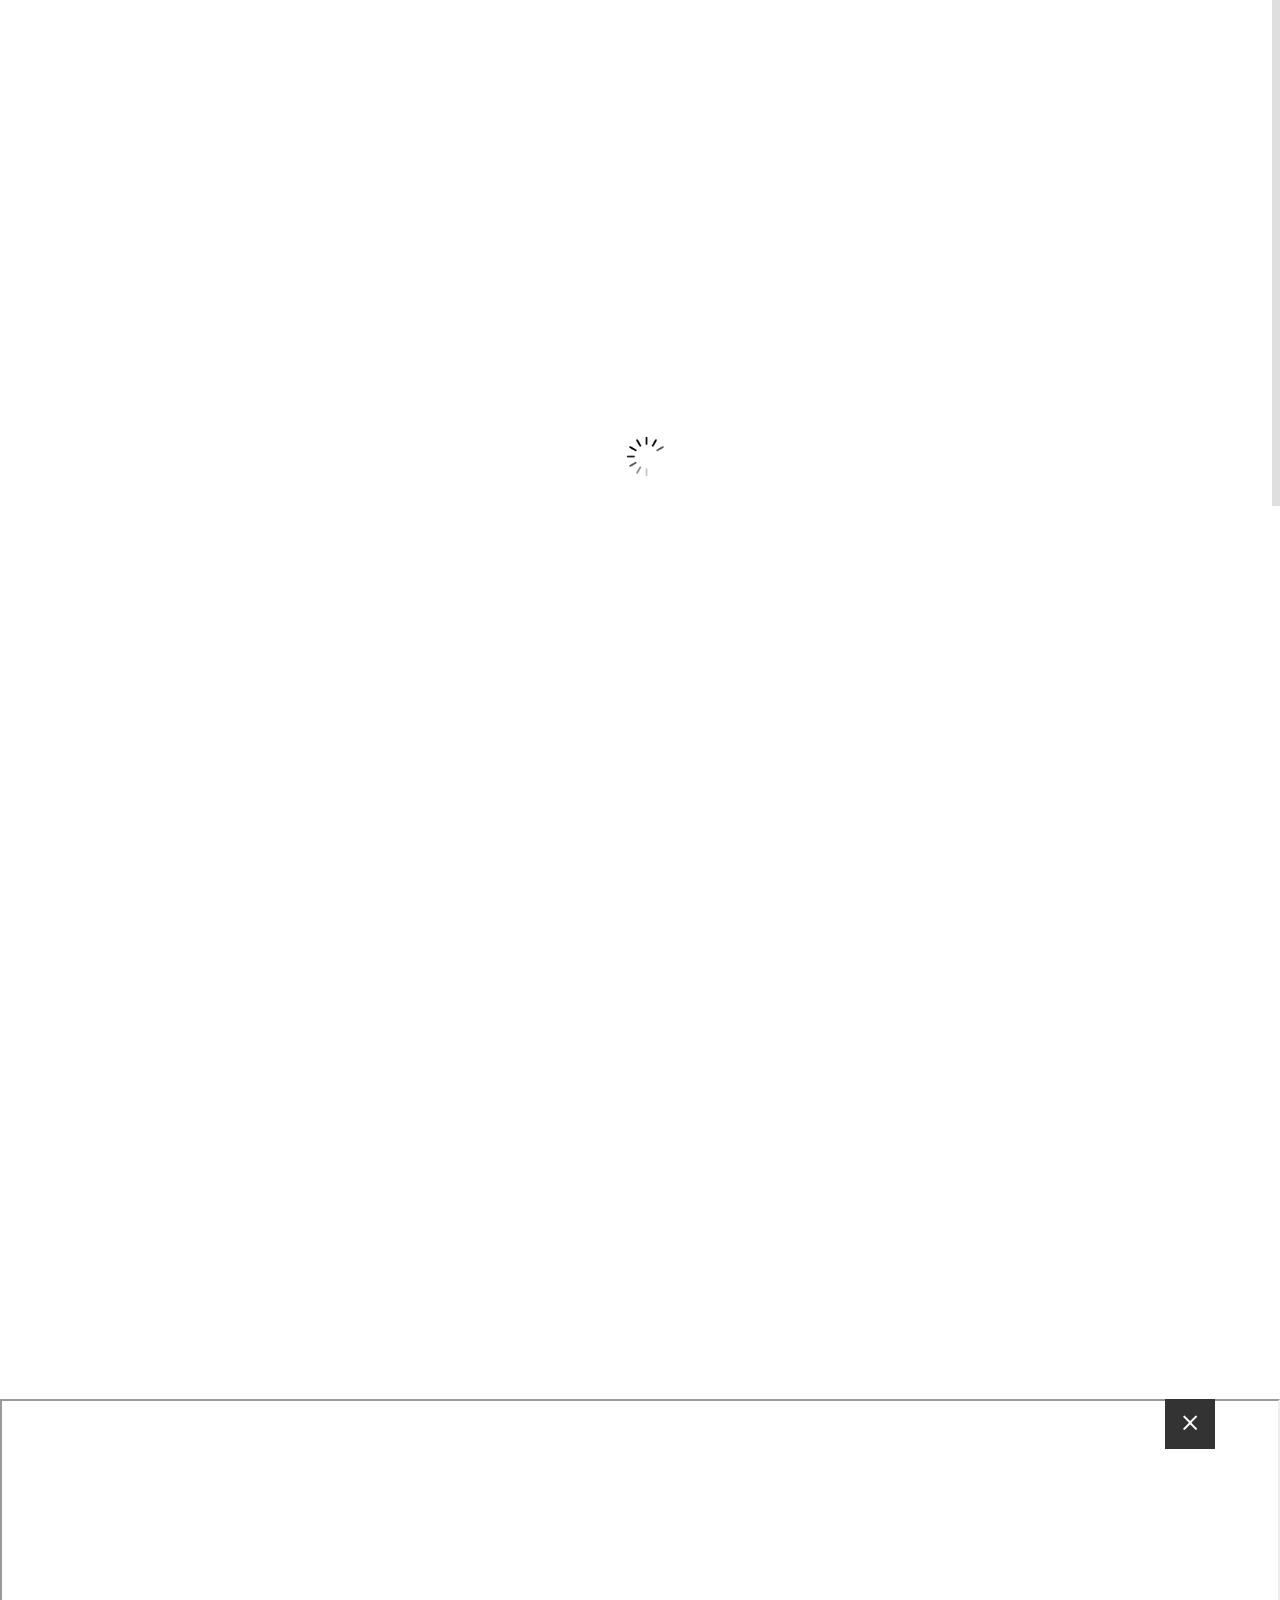
<file: fidelity company.html>
<!DOCTYPE html>
<html lang="en">
	<head>
		<meta charset="utf-8">
		<title>Portfolio | Lamberti Emanuel Adrian</title>
		<meta name="viewport" content="width=device-width, initial-scale=1.0">
		<meta name="description" content="">
		<meta name="author" content="">
		<link rel="shortcut icon" href="images/favicon-16x16.png">
		
		<!-- CSS -->
		<link href="css/bootstrap.min.css" rel="stylesheet" type="text/css" />
		<link href="css/flexslider.css" rel="stylesheet" type="text/css" />
		<link href="css/prettyPhoto.css" rel="stylesheet" type="text/css" />
		<link href="css/animate.css" rel="stylesheet" type="text/css" media="all" />
		<link href="css/owl.carousel.css" rel="stylesheet">
		<link href="css/style.css" rel="stylesheet" type="text/css" />
		
		<!-- FONTS -->
		<link href='http://fonts.googleapis.com/css?family=Roboto:400,100,100italic,300,300italic,400italic,500italic,700,500,700italic,900,900italic' rel='stylesheet' type='text/css'>
		<link rel="stylesheet" href="https://cdnjs.cloudflare.com/ajax/libs/font-awesome/4.7.0/css/font-awesome.min.css">	
		
		<!-- SCRIPTS -->
		<!--[if IE]><script src="http://html5shiv.googlecode.com/svn/trunk/html5.js"></script><![endif]-->
		<!--[if IE]><html class="ie" lang="en"> <![endif]-->
		<script src="js/jquery.min.js" type="text/javascript"></script>
		<script src="js/bootstrap.min.js" type="text/javascript"></script>
		<script src="js/jquery.prettyPhoto.js" type="text/javascript"></script>
		<script src="js/jquery.nicescroll.min.js" type="text/javascript"></script>
		<script src="js/superfish.min.js" type="text/javascript"></script>
		<script src="js/jquery.flexslider-min.js" type="text/javascript"></script>
		<script src="js/owl.carousel.js" type="text/javascript"></script>
		<script src="js/animate.js" type="text/javascript"></script>
		<script src="js/jquery.BlackAndWhite.js"></script>
		<script src="js/myscript.js" type="text/javascript"></script>
		<script>
			
			//PrettyPhoto
			jQuery(document).ready(function() {
				$("a[rel^='prettyPhoto']").prettyPhoto();
			});
			
			//BlackAndWhite
			$(window).load(function(){
				$('.client_img').BlackAndWhite({
					hoverEffect : true, // default true
					// set the path to BnWWorker.js for a superfast implementation
					webworkerPath : false,
					// for the images with a fluid width and height 
					responsive:true,
					// to invert the hover effect
					invertHoverEffect: false,
					// this option works only on the modern browsers ( on IE lower than 9 it remains always 1)
					intensity:1,
					speed: { //this property could also be just speed: value for both fadeIn and fadeOut
						fadeIn: 300, // 200ms for fadeIn animations
						fadeOut: 300 // 800ms for fadeOut animations
					},
					onImageReady:function(img) {
						// this callback gets executed anytime an image is converted
					}
				});
			});
		</script>
	</head>
<body>

<!-- PRELOADER -->
<img id="preloader" src="images/1488.gif" alt="" />
<!-- //PRELOADER -->
<div class="preloader_hide">

	<!-- PAGE -->
	<div id="page" class="single_page">
	
		<!-- HEADER -->
		<header>
			<!-- MENU BLOCK -->
			<div class="menu_block">
				<!-- CONTAINER -->
				<div class="container clearfix">
					<!-- LOGO -->
					<div class="logo pull-left">
						<a href="index.html" ><img src="/images/logo_personal.png" alt="logo personal EL"></a>
					</div><!-- //LOGO -->
					<!-- SEARCH FORM -->
					<div id="search-form" class="pull-right">
						<form method="get" action="#">
							<input type="text" name="Buscar" value="Buscar" onFocus="if (this.value == 'Search') this.value = '';" onBlur="if (this.value == '') this.value = 'Search';" />
						</form>
					</div><!-- SEARCH FORM -->
					<!-- MENU -->
					<div class="pull-right">
						<nav class="navmenu center">
							<ul>
								<li class="first active scroll_btn"><a href="/index.html" >Inicio</a></li>
								<li class="scroll_btn"><a href="/index.html#about" >Sobre mí</a></li>
								<li class="scroll_btn"><a href="/index.html#projects" >Proyectos</a></li>
								<li class="scroll_btn last"><a href="#contacts" >Contactos</a></li>
							</ul>
						</nav>
					</div><!-- //MENU -->
				</div><!-- //MENU BLOCK -->
			</div><!-- //CONTAINER -->
		</header><!-- //HEADER -->
		
		
		<!-- BREADCRUMBS -->
		<!-- <section class="breadcrumbs_block clearfix parallax">
			<div class="container center">
				<h2><b>The</b> Portfolio Single</h2>
				<p>Publication of the latest news, articles, and free apps.</p>
			</div>
		</section>--><!-- //BREADCRUMBS -->
		
		
		<!-- PORTFOLIO -->
		<section id="portfolio">			
			<!-- CONTAINER -->
			<div class="container">				
				<!-- ROW -->
				<div class="row">					
					<!-- SIDEBAR -->
					<div class="sidebar col-lg-4 col-md-4 pull-right padbot50">
						<!-- TEXT WIDGET -->
						<div class="sidepanel widget_text">
							<div class="single_portfolio_post_title">Fidelity</div>
							<p>Se trata de una página web para una compañía ficticia.</p>
							<p>Se buscó una paleta de colores que exprese la seriedad y el profesionalismo que logró la compamía en su trayecto.</p>
							<p>La página cuenta con un servicio de mensajería, una sección que muestra a los profesionales del mismo, y un extenso portfolio con los principales proyectos realizados.</p>
							<p>El sitio web fue elaborado con amplios conocimientos en el Desarrollo Web, tales como HTML, CSS, Bootstrap, y JavaScript.</p>
						</div><!-- //TEXT WIDGET -->
						
						<div class="pagina-web">
							<a href="https://fidelity-company.vercel.app">
								<p style="text-decoration: underline;">Ver web completa</p>
							</a>
						</div>

						<hr>
						
						<!-- INFO WIDGET -->
						<!--<div class="sidepanel widget_info">
							<ul class="work_info">
								<li>Location: <a href="javascript:void(0);" >Photo Studio,</a> <a href="javascript:void(0);" >New York</a></li>
								<li>Model: <a href="javascript:void(0);" >Anna Smith</a></li>
								<li>Style: <a href="javascript:void(0);" >Fashion Style</a></li>
							</ul>
							
							<ul class="shared">
								<li><a href="javascript:void(0);" ><i class="fa fa-twitter"></i></a></li>
								<li><a href="javascript:void(0);" ><i class="fa fa-facebook"></i></a></li>
								<li><a href="javascript:void(0);" ><i class="fa fa-google-plus"></i></a></li>
								<li><a href="javascript:void(0);" ><i class="fa fa-pinterest-square"></i></a></li>
							</ul>
						</div>--><!-- //INFO WIDGET -->
					</div><!-- //SIDEBAR -->
					
					
					<!-- PORTFOLIO BLOCK -->
					<div class="portfolio_block col-lg-8 col-md-8 pull-left padbot50">						
						<!-- SINGLE PORTFOLIO POST -->
						<div class="single_portfolio_post clearfix" data-animated="fadeInUp">							
							<!-- PORTFOLIO SLIDER -->
							<div class="flexslider portfolio_single_slider">
								<ul class="slides">
									<li><img src="images/portfolio/fidelity 01.png" alt="" /></li>
									<li><img src="images/portfolio/fidelity 02.png" alt="" /></li>
									<li><img src="images/portfolio/fidelity 03.png" alt="" /></li>
									<li><img src="images/portfolio/fidelity 04.png" alt="" /></li>
								</ul>
							</div><!-- //PORTFOLIO SLIDER -->
						</div><!-- //SINGLE PORTFOLIO POST -->
					</div><!-- //PORTFOLIO BLOCK -->
				</div><!-- //ROW -->
			</div><!-- //CONTAINER -->
			
			
			<!-- CONTAINER -->
			<div class="container">
				<h2><b>Proyectos</b> destacados</h2>
			</div><!-- //CONTAINER -->			
			<div class="projects-wrapper" data-appear-top-offset="-200" data-animated="fadeInUp">
				<!-- PROJECTS SLIDER -->
				<div class="owl-demo owl-carousel projects_slider">
					
					<!-- work1 -->
					<div class="item">
						<div class="work_item">
							<div class="work_img">
								<img src="/images/works/la-casa-del-sabor.png" alt="La casa del sabor" />
								<a class="zoom" href="https://la-casa-del-sabor.vercel.app" rel="prettyPhoto[portfolio1]" ></a>
							</div>
							<div class="work_description">
								<div class="work_descr_cont">
									<a href="la casa del sabor.html" >La casa del Sabor</a>
									<span>2023</span>
								</div>
							</div>
						</div>
					</div><!-- //work1 -->
					
					<!-- work2 -->
					<div class="item">
						<div class="work_item">
							<div class="work_img">
								<img src="images/works/business-technology.png" alt="business-technology" />
								<a class="zoom" href="https://business-tecnology.vercel.app" rel="prettyPhoto[portfolio1]" ></a>
							</div>
							<div class="work_description">
								<div class="work_descr_cont">
									<a href="business.html" >Business Technology</a>
									<span>2023</span>
								</div>
							</div>
						</div>
					</div><!-- //work2 -->
					
					<!-- work3 -->
					<div class="item">
						<div class="work_item">
							<div class="work_img">
								<img src="images/works/turismo.png" alt="Turismo al día" />
								<a class="zoom" href="https://turismo-al-dia.vercel.app" rel="prettyPhoto[portfolio1]" ></a>
							</div>
							<div class="work_description">
								<div class="work_descr_cont">
									<a href="turismo al dia.html" >Turismo al día</a>
									<span>2023</span>
								</div>
							</div>
						</div>
					</div><!-- //work3 -->
					
					<!-- work4 -->
					<div class="item">
						<div class="work_item">
							<div class="work_img">
								<img src="images/works/fidelity.png" alt="Fidelity Company" />
								<a class="zoom" href="https://fidelity-company.vercel.app" rel="prettyPhoto[portfolio1]" ></a>
							</div>
							<div class="work_description">
								<div class="work_descr_cont">
									<a href="fidelity company.html" >Fidelity Company</a>
									<span>2023</span>
								</div>
							</div>
						</div>
					</div><!-- //work4 -->
					
					<!-- work5 -->
					<div class="item">
						<div class="work_item">
							<div class="work_img">
								<img src="images/works/mega-rocket-web.png" alt="Mega-Rocket-Web" />
								<a class="zoom" href="https://mega-rocket-gym-front.vercel.app/auth/home" rel="prettyPhoto[portfolio1]" ></a>
							</div>
							<div class="work_description">
								<div class="work_descr_cont">
									<a href="mega gym rocket.html" >Mega Rocket Gym</a>
									<span>2023</span>
								</div>
							</div>
						</div>
					</div><!-- //work5 -->
					
					<!-- work6 -->
					<div class="item">
						<div class="work_item">
							<div class="work_img">
								<img src="images/works/Web futurista.png" alt="Web estilo futurista" />
								<a class="zoom" href="https://www.figma.com/design/rRggoHeD2FGmxL9beQ2J8G/Barra-de-navegación-animada-1?node-id=173-69&t=oskV217dy6uR5xIz-0" rel="prettyPhoto[portfolio1]" ></a>
							</div>
							<div class="work_description">
								<div class="work_descr_cont">
									<a href="web futurista.html" >Web estilo futurista/retro</a>
									<span>2025</span>
								</div>
							</div>
						</div>
					</div><!-- //work6 -->
					
					<!-- work7 -->
					<div class="item">
						<div class="work_item">
							<div class="work_img">
								<img src="images/works/Modern Web.png" alt="Web moderna" />
								<a class="zoom" href="https://www.figma.com/design/rRggoHeD2FGmxL9beQ2J8G/Barra-de-navegación-animada-1?node-id=273-220&t=oskV217dy6uR5xIz-0" rel="prettyPhoto[portfolio1]" ></a>
							</div>
							<div class="work_description">
								<div class="work_descr_cont">
									<a href="modern.html" >Web Moderna</a>
									<span>2025</span>
								</div>
							</div>
						</div>
					</div><!-- //work7 -->

					<!-- work8 -->
					<div class="item">
						<div class="work_item">
							<div class="work_img">
								<img src="images/works/task-org.png" alt="Production Deployment" />
								<a class="zoom" href="https://arg-prog-react-task-front.vercel.app/" rel="prettyPhoto[portfolio1]" ></a>
							</div>
							<div class="work_description">
								<div class="work_descr_cont">
									<a href="task-org.html" >Task.org</a>
									<span>2024</span>
								</div>
							</div>
						</div>
					</div><!-- //work8 -->
					
				</div><!-- //PROJECTS SLIDER -->
			</div>
		</section><!-- //PORTFOLIO -->
	</div><!-- //PAGE -->

	
	<!-- CONTACTS -->
	<section id="contacts">
	</section><!-- //CONTACTS -->
	
	<!-- FOOTER -->
	<footer>	
		<!-- CONTAINER -->
		<div class="container">
			<!-- ROW -->
				<div class="col-lg-6 col-md-6 col-sm-6 padbot30 foot_about_block">
					<h4><b>Sobre</b> mí</h4>
					<p>Soy un diseñador gráfico con más de 10 años de experiencia, apasionado por transformar ideas en soluciones visuales efectivas.</p>
					<p>Con los años, me fui interesando en el Desarrollo Web, la Ilustración Digital, y el Diseño Multimedia.</p>
					<!--<ul class="social">
						<li><a href="javascript:void(0);" ><i class="fa fa-twitter"></i></a></li>
						<li><a href="javascript:void(0);" ><i class="fa fa-facebook"></i></a></li>
						<li><a href="javascript:void(0);" ><i class="fa fa-google-plus"></i></a></li>
						<li><a href="javascript:void(0);" ><i class="fa fa-pinterest-square"></i></a></li>
						<li><a href="javascript:void(0);" ><i class="map_show fa fa-map-marker"></i></a></li>
					</ul>-->
				</div>
				<div class="respond_clear"></div>
				<div class="col-lg-6 col-md-6 padbot30">
					<h4><b>Comunícate</b> conmigo</h4>
					<!-- CONTACT FORM -->
					<div class="span9 contact_form">
						<div id="note"></div>
						<div id="fields">
							<form id="contact-form-face" class="clearfix" action="#">
								<form id="contact-form-face" class="clearfix" action="#">
									<input type="text" name="name" value="Nombre" 
									onFocus="if (this.value === 'Nombre') this.value = '';" 
									onBlur="if (this.value === '') this.value = 'Nombre';" />
	
									<textarea name="message" 
										onFocus="if (this.value === 'Mensaje') this.value = '';" 
										onBlur="if (this.value === '') this.value = 'Mensaje';">Mensaje</textarea>
	
									<input class="contact_btn" type="submit" value="Enviar" />
							</form>
						</div>
					</div><!-- //CONTACT FORM -->
				</div>
			</div><!-- //ROW -->
		</div><!-- //CONTAINER -->
	</footer><!-- //FOOTER -->
	
	
	<!-- MAP -->
	<div id="map">
		<a class="map_hide" href="javascript:void(0);"><i class="fa fa-angle-right"></i><i class="fa fa-angle-left"></i></a>
		<iframe src="http://maps.google.com/maps?f=q&amp;give%20a%20hand=s_q&amp;hl=en&amp;geocode=&amp;q=london&amp;sll=37.0625,-95.677068&amp;sspn=42.631141,90.263672&amp;ie=UTF8&amp;hq=&amp;hnear=London,+United+Kingdom&amp;ll=51.500141,-0.126257&amp;spn=0.026448,0.039396&amp;z=14&amp;output=embed" ></iframe>
	</div><!-- //MAP -->

</div>
</body>
</html>
</file>
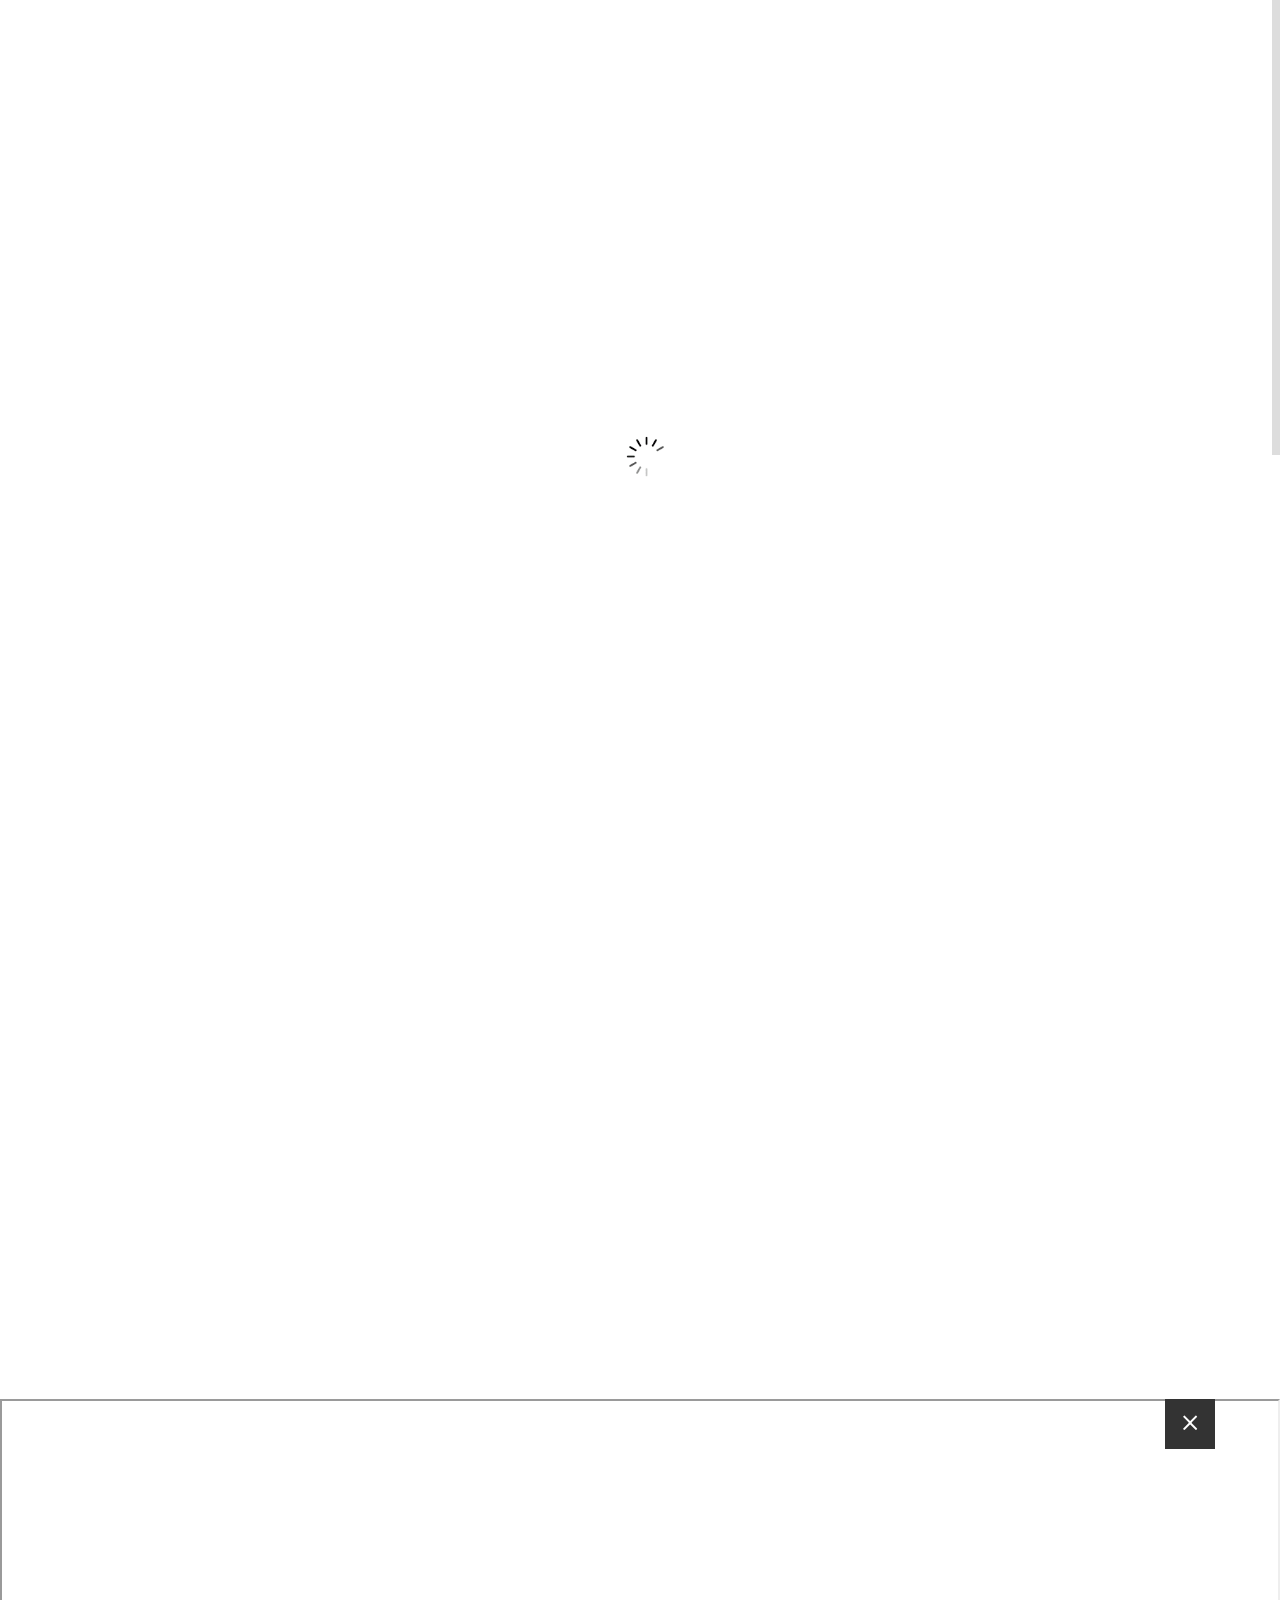
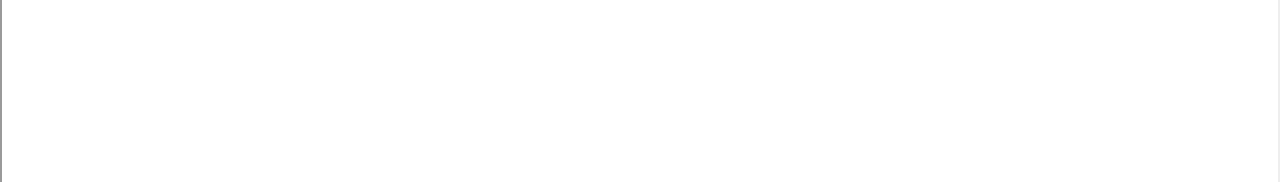
<file: la casa del sabor.html>
<!DOCTYPE html>
<html lang="en">
	<head>
		<meta charset="utf-8">
		<title>Portfolio | Lamberti Emanuel Adrian</title>
		<meta name="viewport" content="width=device-width, initial-scale=1.0">
		<meta name="description" content="">
		<meta name="author" content="">
		<link rel="shortcut icon" href="images/favicon-16x16.png">
		
		<!-- CSS -->
		<link href="css/bootstrap.min.css" rel="stylesheet" type="text/css" />
		<link href="css/flexslider.css" rel="stylesheet" type="text/css" />
		<link href="css/prettyPhoto.css" rel="stylesheet" type="text/css" />
		<link href="css/animate.css" rel="stylesheet" type="text/css" media="all" />
		<link href="css/owl.carousel.css" rel="stylesheet">
		<link href="css/style.css" rel="stylesheet" type="text/css" />
		
		<!-- FONTS -->
		<link href='http://fonts.googleapis.com/css?family=Roboto:400,100,100italic,300,300italic,400italic,500italic,700,500,700italic,900,900italic' rel='stylesheet' type='text/css'>
		<link rel="stylesheet" href="https://cdnjs.cloudflare.com/ajax/libs/font-awesome/4.7.0/css/font-awesome.min.css">	
		
		<!-- SCRIPTS -->
		<!--[if IE]><script src="http://html5shiv.googlecode.com/svn/trunk/html5.js"></script><![endif]-->
		<!--[if IE]><html class="ie" lang="en"> <![endif]-->
		<script src="js/jquery.min.js" type="text/javascript"></script>
		<script src="js/bootstrap.min.js" type="text/javascript"></script>
		<script src="js/jquery.prettyPhoto.js" type="text/javascript"></script>
		<script src="js/jquery.nicescroll.min.js" type="text/javascript"></script>
		<script src="js/superfish.min.js" type="text/javascript"></script>
		<script src="js/jquery.flexslider-min.js" type="text/javascript"></script>
		<script src="js/owl.carousel.js" type="text/javascript"></script>
		<script src="js/animate.js" type="text/javascript"></script>
		<script src="js/jquery.BlackAndWhite.js"></script>
		<script src="js/myscript.js" type="text/javascript"></script>
		<script>
			
			//PrettyPhoto
			jQuery(document).ready(function() {
				$("a[rel^='prettyPhoto']").prettyPhoto();
			});
			
			//BlackAndWhite
			$(window).load(function(){
				$('.client_img').BlackAndWhite({
					hoverEffect : true, // default true
					// set the path to BnWWorker.js for a superfast implementation
					webworkerPath : false,
					// for the images with a fluid width and height 
					responsive:true,
					// to invert the hover effect
					invertHoverEffect: false,
					// this option works only on the modern browsers ( on IE lower than 9 it remains always 1)
					intensity:1,
					speed: { //this property could also be just speed: value for both fadeIn and fadeOut
						fadeIn: 300, // 200ms for fadeIn animations
						fadeOut: 300 // 800ms for fadeOut animations
					},
					onImageReady:function(img) {
						// this callback gets executed anytime an image is converted
					}
				});
			});
		</script>
	</head>
<body>

<!-- PRELOADER -->
<img id="preloader" src="images/1488.gif" alt="" />
<!-- //PRELOADER -->
<div class="preloader_hide">

	<!-- PAGE -->
	<div id="page" class="single_page">
	
		<!-- HEADER -->
		<header>
			<!-- MENU BLOCK -->
			<div class="menu_block">
				<!-- CONTAINER -->
				<div class="container clearfix">
					<!-- LOGO -->
					<div class="logo pull-left">
						<a href="index.html" ><img src="/images/logo_personal.png" alt="logo personal EL"></a>
					</div><!-- //LOGO -->
					<!-- SEARCH FORM -->
					<div id="search-form" class="pull-right">
						<form method="get" action="#">
							<input type="text" name="Buscar" value="Buscar" onFocus="if (this.value == 'Search') this.value = '';" onBlur="if (this.value == '') this.value = 'Search';" />
						</form>
					</div><!-- SEARCH FORM -->
					<!-- MENU -->
					<div class="pull-right">
						<nav class="navmenu center">
							<ul>
								<li class="first active scroll_btn"><a href="/index.html" >Inicio</a></li>
								<li class="scroll_btn"><a href="/index.html#about" >Sobre mí</a></li>
								<li class="scroll_btn"><a href="/index.html#projects" >Proyectos</a></li>
								<li class="scroll_btn last"><a href="#contacts" >Contactos</a></li>
							</ul>
						</nav>
					</div><!-- //MENU -->
				</div><!-- //MENU BLOCK -->
			</div><!-- //CONTAINER -->
		</header><!-- //HEADER -->
		
		
		<!-- BREADCRUMBS -->
		<!-- <section class="breadcrumbs_block clearfix parallax">
			<div class="container center">
				<h2><b>The</b> Portfolio Single</h2>
				<p>Publication of the latest news, articles, and free apps.</p>
			</div>
		</section>--><!-- //BREADCRUMBS -->
		
		
		<!-- PORTFOLIO -->
		<section id="portfolio">			
			<!-- CONTAINER -->
			<div class="container">				
				<!-- ROW -->
				<div class="row">					
					<!-- SIDEBAR -->
					<div class="sidebar col-lg-4 col-md-4 pull-right padbot50">
						<!-- TEXT WIDGET -->
						<div class="sidepanel widget_text">
							<div class="single_portfolio_post_title">La Casa del Sabor</div>
							<p>Se trata de una página web para un restaurante local, la cual dispone de una sección de servicios que ofrece el establecimiento, y un amplio menú.</p>
							<p>La paleta de colores fue escogida  de acuerdo con los requisitos del cliente: un sitio en donde los clientes se sienten y degusten de los exquisitos platos que ofrece el menú en un lugar agradable y seguro. A su vez, se trabajó también en la imágen del local, implementando un  Isologotipo, respetando la paleta de colores establecida anteriormente.</p>
							<p>La página cuenta además, un mapa que ubica el establecimiento en Google Maps, un servicio de mensajeria a través de Whatsapp en tiempo real con los clientes, y redes sociales del establecimiento.</p>
							<p>El sitio web fue elaborado a partir de un boceto ofrecido por el dueño, que posteriormente fue producido con amplios conocimientos en el Desarrollo Web, tales como HTML, CSS, Bootstrap, y JavaScript.</p>
						</div><!-- //TEXT WIDGET -->
						
						<div class="pagina-web">
							<a href="https://la-casa-del-sabor.vercel.app">
								<p style="text-decoration: underline;">Ver web completa</p>
							</a>
						</div>

						<hr>
						
						<!-- INFO WIDGET -->
						<!--<div class="sidepanel widget_info">
							<ul class="work_info">
								<li>Location: <a href="javascript:void(0);" >Photo Studio,</a> <a href="javascript:void(0);" >New York</a></li>
								<li>Model: <a href="javascript:void(0);" >Anna Smith</a></li>
								<li>Style: <a href="javascript:void(0);" >Fashion Style</a></li>
							</ul>
							
							<ul class="shared">
								<li><a href="javascript:void(0);" ><i class="fa fa-twitter"></i></a></li>
								<li><a href="javascript:void(0);" ><i class="fa fa-facebook"></i></a></li>
								<li><a href="javascript:void(0);" ><i class="fa fa-google-plus"></i></a></li>
								<li><a href="javascript:void(0);" ><i class="fa fa-pinterest-square"></i></a></li>
							</ul>
						</div>--><!-- //INFO WIDGET -->
					</div><!-- //SIDEBAR -->
					
					
					<!-- PORTFOLIO BLOCK -->
					<div class="portfolio_block col-lg-8 col-md-8 pull-left padbot50">						
						<!-- SINGLE PORTFOLIO POST -->
						<div class="single_portfolio_post clearfix" data-animated="fadeInUp">							
							<!-- PORTFOLIO SLIDER -->
							<div class="flexslider portfolio_single_slider">
								<ul class="slides">
									<li><img src="images/portfolio/la casa del sabor 01.png" alt="" /></li>
									<li><img src="images/portfolio/la casa del sabor 02.png" alt="" /></li>
									<li><img src="images/portfolio/la casa del sabor 03.png" alt="" /></li>
									<li><img src="images/portfolio/la casa del sabor 04.png" alt="" /></li>
								</ul>
							</div><!-- //PORTFOLIO SLIDER -->
						</div><!-- //SINGLE PORTFOLIO POST -->
					</div><!-- //PORTFOLIO BLOCK -->
				</div><!-- //ROW -->
			</div><!-- //CONTAINER -->
			
			
			<!-- CONTAINER -->
			<div class="container">
				<h2><b>Proyectos</b> destacados</h2>
			</div><!-- //CONTAINER -->			
			<div class="projects-wrapper" data-appear-top-offset="-200" data-animated="fadeInUp">
				<!-- PROJECTS SLIDER -->
				<div class="owl-demo owl-carousel projects_slider">
					
					<!-- work1 -->
					<div class="item">
						<div class="work_item">
							<div class="work_img">
								<img src="/images/works/la-casa-del-sabor.png" alt="La casa del sabor" />
								<a class="zoom" href="https://la-casa-del-sabor.vercel.app" rel="prettyPhoto[portfolio1]" ></a>
							</div>
							<div class="work_description">
								<div class="work_descr_cont">
									<a href="portfolio-post.html" >La casa del Sabor</a>
									<span>2023</span>
								</div>
							</div>
						</div>
					</div><!-- //work1 -->
					
					<!-- work2 -->
					<div class="item">
						<div class="work_item">
							<div class="work_img">
								<img src="images/works/business-technology.png" alt="business-technology" />
								<a class="zoom" href="https://business-tecnology.vercel.app" rel="prettyPhoto[portfolio1]" ></a>
							</div>
							<div class="work_description">
								<div class="work_descr_cont">
									<a href="portfolio-post.html" >Business Technology</a>
									<span>2023</span>
								</div>
							</div>
						</div>
					</div><!-- //work2 -->
					
					<!-- work3 -->
					<div class="item">
						<div class="work_item">
							<div class="work_img">
								<img src="images/works/turismo.png" alt="Turismo al día" />
								<a class="zoom" href="https://turismo-al-dia.vercel.app" rel="prettyPhoto[portfolio1]" ></a>
							</div>
							<div class="work_description">
								<div class="work_descr_cont">
									<a href="portfolio-post.html" >Turismo al día</a>
									<span>2023</span>
								</div>
							</div>
						</div>
					</div><!-- //work3 -->
					
					<!-- work4 -->
					<div class="item">
						<div class="work_item">
							<div class="work_img">
								<img src="images/works/fidelity.png" alt="Fidelity Company" />
								<a class="zoom" href="https://fidelity-company.vercel.app" rel="prettyPhoto[portfolio1]" ></a>
							</div>
							<div class="work_description">
								<div class="work_descr_cont">
									<a href="portfolio-post.html" >Fidelity Company</a>
									<span>2023</span>
								</div>
							</div>
						</div>
					</div><!-- //work4 -->
					
					<!-- work5 -->
					<div class="item">
						<div class="work_item">
							<div class="work_img">
								<img src="images/works/mega-rocket-web.png" alt="Mega-Rocket-Web" />
								<a class="zoom" href="https://mega-rocket-gym-front.vercel.app/auth/home" rel="prettyPhoto[portfolio1]" ></a>
							</div>
							<div class="work_description">
								<div class="work_descr_cont">
									<a href="portfolio-post.html" >Mega Rocket Gym</a>
									<span>2023</span>
								</div>
							</div>
						</div>
					</div><!-- //work5 -->
					
					<!-- work6 -->
					<div class="item">
						<div class="work_item">
							<div class="work_img">
								<img src="images/works/Web futurista.png" alt="Web estilo futurista" />
								<a class="zoom" href="https://www.figma.com/design/rRggoHeD2FGmxL9beQ2J8G/Barra-de-navegación-animada-1?node-id=173-69&t=oskV217dy6uR5xIz-0" rel="prettyPhoto[portfolio1]" ></a>
							</div>
							<div class="work_description">
								<div class="work_descr_cont">
									<a href="portfolio-post.html" >Web estilo futurista/retro</a>
									<span>2025</span>
								</div>
							</div>
						</div>
					</div><!-- //work6 -->
					
					<!-- work7 -->
					<div class="item">
						<div class="work_item">
							<div class="work_img">
								<img src="images/works/Modern Web.png" alt="Web moderna" />
								<a class="zoom" href="https://www.figma.com/design/rRggoHeD2FGmxL9beQ2J8G/Barra-de-navegación-animada-1?node-id=273-220&t=oskV217dy6uR5xIz-0" rel="prettyPhoto[portfolio1]" ></a>
							</div>
							<div class="work_description">
								<div class="work_descr_cont">
									<a href="portfolio-post.html" >Web Moderna</a>
									<span>2025</span>
								</div>
							</div>
						</div>
					</div><!-- //work7 -->

					<!-- work8 -->
					<div class="item">
						<div class="work_item">
							<div class="work_img">
								<img src="images/works/task-org.png" alt="Production Deployment" />
								<a class="zoom" href="https://arg-prog-react-task-front.vercel.app/" rel="prettyPhoto[portfolio1]" ></a>
							</div>
							<div class="work_description">
								<div class="work_descr_cont">
									<a href="task-org.html" >Task.org</a>
									<span>2024</span>
								</div>
							</div>
						</div>
					</div><!-- //work8 -->
					
				</div><!-- //PROJECTS SLIDER -->
			</div>
		</section><!-- //PORTFOLIO -->
	</div><!-- //PAGE -->

	
	<!-- CONTACTS -->
	<section id="contacts">
	</section><!-- //CONTACTS -->
	
	<!-- FOOTER -->
	<footer>	
		<!-- CONTAINER -->
		<div class="container">
			<!-- ROW -->
				<div class="col-lg-6 col-md-6 col-sm-6 padbot30 foot_about_block">
					<h4><b>Sobre</b> mí</h4>
					<p>Soy un diseñador gráfico con más de 10 años de experiencia, apasionado por transformar ideas en soluciones visuales efectivas.</p>
					<p>Con los años, me fui interesando en el Desarrollo Web, la Ilustración Digital, y el Diseño Multimedia.</p>
					<!--<ul class="social">
						<li><a href="javascript:void(0);" ><i class="fa fa-twitter"></i></a></li>
						<li><a href="javascript:void(0);" ><i class="fa fa-facebook"></i></a></li>
						<li><a href="javascript:void(0);" ><i class="fa fa-google-plus"></i></a></li>
						<li><a href="javascript:void(0);" ><i class="fa fa-pinterest-square"></i></a></li>
						<li><a href="javascript:void(0);" ><i class="map_show fa fa-map-marker"></i></a></li>
					</ul>-->
				</div>
				<div class="respond_clear"></div>
				<div class="col-lg-6 col-md-6 padbot30">
					<h4><b>Comunícate</b> conmigo</h4>
					<!-- CONTACT FORM -->
					<div class="span9 contact_form">
						<div id="note"></div>
						<div id="fields">
							<form id="contact-form-face" class="clearfix" action="#">
								<input type="text" name="name" value="Nombre" 
								onFocus="if (this.value === 'Nombre') this.value = '';" 
								onBlur="if (this.value === '') this.value = 'Nombre';" />

								<textarea name="message" 
									onFocus="if (this.value === 'Mensaje') this.value = '';" 
									onBlur="if (this.value === '') this.value = 'Mensaje';">Mensaje</textarea>

								<input class="contact_btn" type="submit" value="Enviar" />
							</form>
						</div>
					</div><!-- //CONTACT FORM -->
				</div>
			</div><!-- //ROW -->
		</div><!-- //CONTAINER -->
	</footer><!-- //FOOTER -->
	
	
	<!-- MAP -->
	<div id="map">
		<a class="map_hide" href="javascript:void(0);"><i class="fa fa-angle-right"></i><i class="fa fa-angle-left"></i></a>
		<iframe src="http://maps.google.com/maps?f=q&amp;give%20a%20hand=s_q&amp;hl=en&amp;geocode=&amp;q=london&amp;sll=37.0625,-95.677068&amp;sspn=42.631141,90.263672&amp;ie=UTF8&amp;hq=&amp;hnear=London,+United+Kingdom&amp;ll=51.500141,-0.126257&amp;spn=0.026448,0.039396&amp;z=14&amp;output=embed" ></iframe>
	</div><!-- //MAP -->

</div>
</body>
</html>
</file>
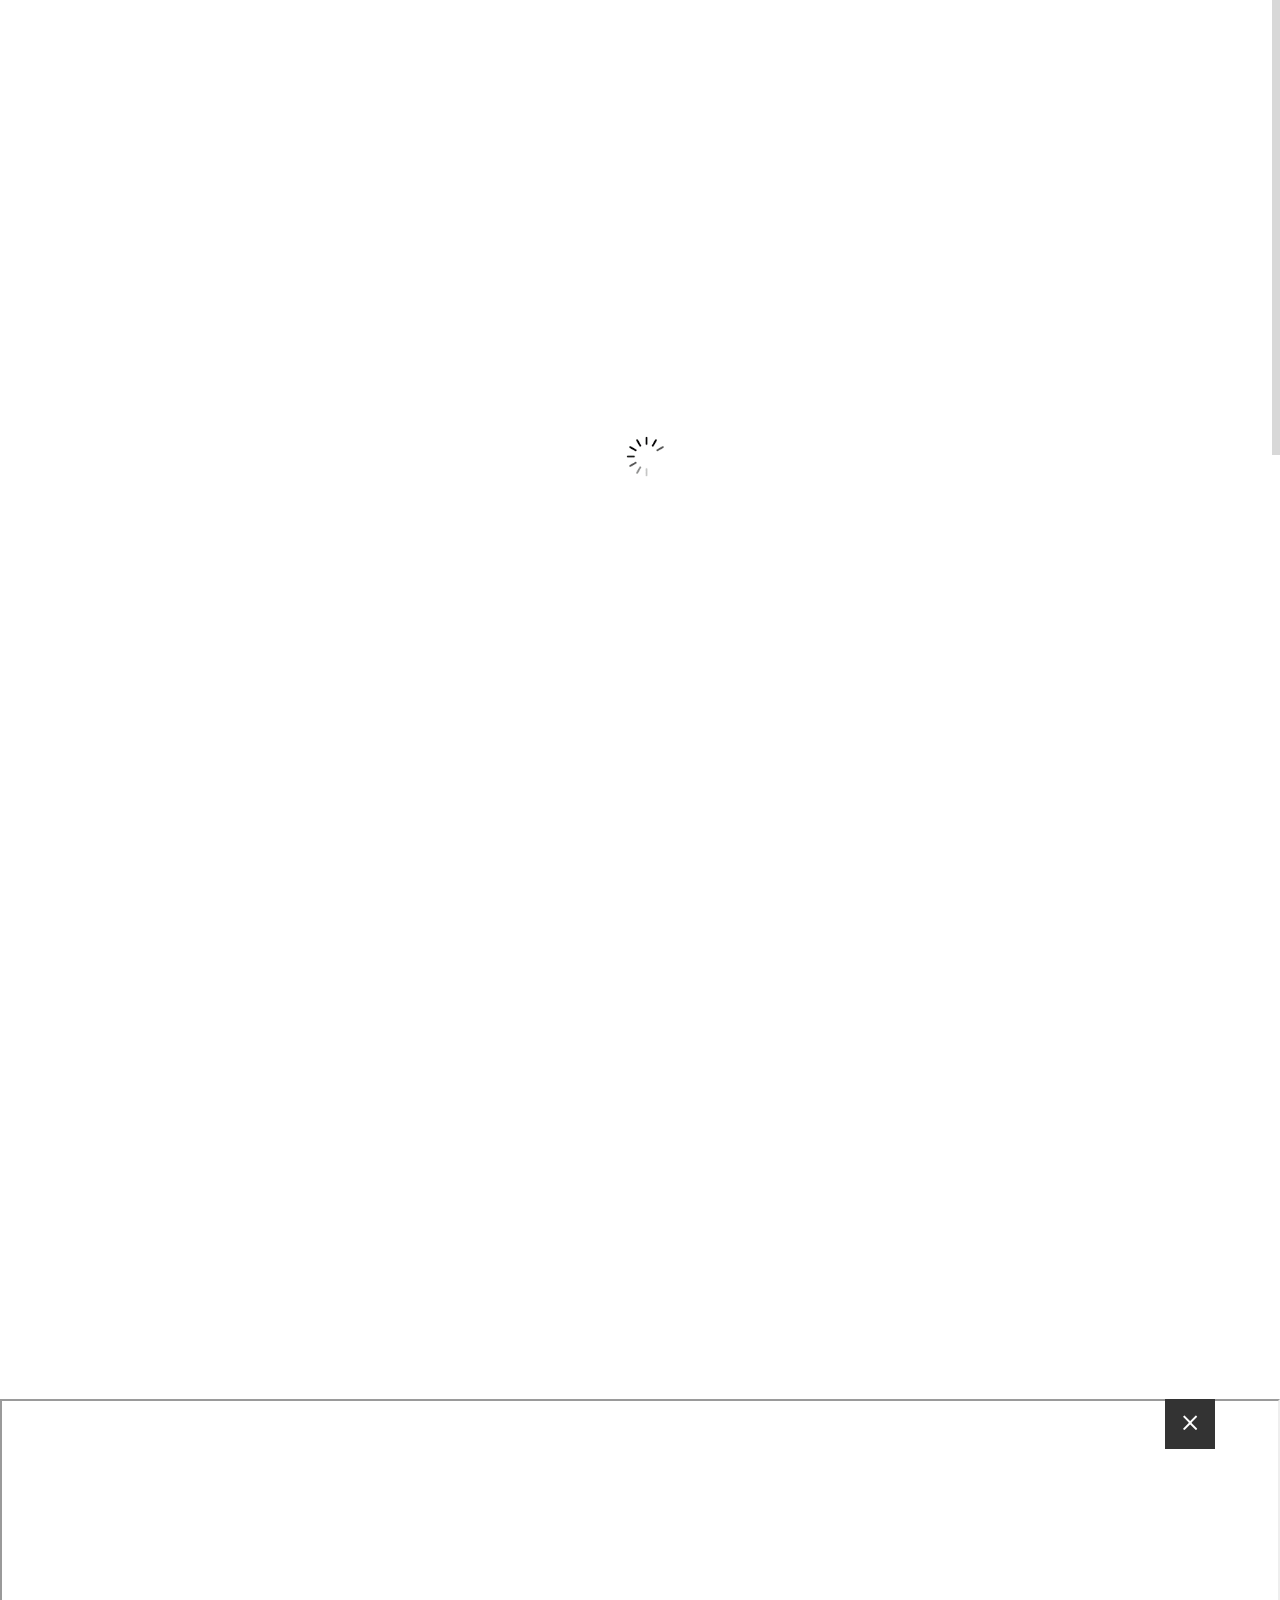
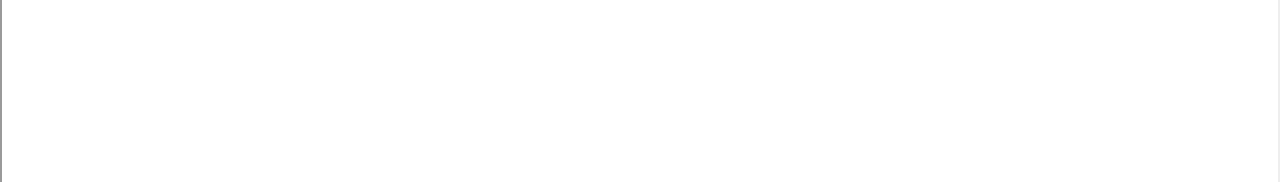
<file: mega gym rocket.html>
<!DOCTYPE html>
<html lang="en">
	<head>
		<meta charset="utf-8">
		<title>Portfolio | Lamberti Emanuel Adrian</title>
		<meta name="viewport" content="width=device-width, initial-scale=1.0">
		<meta name="description" content="">
		<meta name="author" content="">
		<link rel="shortcut icon" href="images/favicon-16x16.png">
		
		<!-- CSS -->
		<link href="css/bootstrap.min.css" rel="stylesheet" type="text/css" />
		<link href="css/flexslider.css" rel="stylesheet" type="text/css" />
		<link href="css/prettyPhoto.css" rel="stylesheet" type="text/css" />
		<link href="css/animate.css" rel="stylesheet" type="text/css" media="all" />
		<link href="css/owl.carousel.css" rel="stylesheet">
		<link href="css/style.css" rel="stylesheet" type="text/css" />
		
		<!-- FONTS -->
		<link href='http://fonts.googleapis.com/css?family=Roboto:400,100,100italic,300,300italic,400italic,500italic,700,500,700italic,900,900italic' rel='stylesheet' type='text/css'>
		<link rel="stylesheet" href="https://cdnjs.cloudflare.com/ajax/libs/font-awesome/4.7.0/css/font-awesome.min.css">	
		
		<!-- SCRIPTS -->
		<!--[if IE]><script src="http://html5shiv.googlecode.com/svn/trunk/html5.js"></script><![endif]-->
		<!--[if IE]><html class="ie" lang="en"> <![endif]-->
		<script src="js/jquery.min.js" type="text/javascript"></script>
		<script src="js/bootstrap.min.js" type="text/javascript"></script>
		<script src="js/jquery.prettyPhoto.js" type="text/javascript"></script>
		<script src="js/jquery.nicescroll.min.js" type="text/javascript"></script>
		<script src="js/superfish.min.js" type="text/javascript"></script>
		<script src="js/jquery.flexslider-min.js" type="text/javascript"></script>
		<script src="js/owl.carousel.js" type="text/javascript"></script>
		<script src="js/animate.js" type="text/javascript"></script>
		<script src="js/jquery.BlackAndWhite.js"></script>
		<script src="js/myscript.js" type="text/javascript"></script>
		<script>
			
			//PrettyPhoto
			jQuery(document).ready(function() {
				$("a[rel^='prettyPhoto']").prettyPhoto();
			});
			
			//BlackAndWhite
			$(window).load(function(){
				$('.client_img').BlackAndWhite({
					hoverEffect : true, // default true
					// set the path to BnWWorker.js for a superfast implementation
					webworkerPath : false,
					// for the images with a fluid width and height 
					responsive:true,
					// to invert the hover effect
					invertHoverEffect: false,
					// this option works only on the modern browsers ( on IE lower than 9 it remains always 1)
					intensity:1,
					speed: { //this property could also be just speed: value for both fadeIn and fadeOut
						fadeIn: 300, // 200ms for fadeIn animations
						fadeOut: 300 // 800ms for fadeOut animations
					},
					onImageReady:function(img) {
						// this callback gets executed anytime an image is converted
					}
				});
			});
		</script>
	</head>
<body>

<!-- PRELOADER -->
<img id="preloader" src="images/1488.gif" alt="" />
<!-- //PRELOADER -->
<div class="preloader_hide">

	<!-- PAGE -->
	<div id="page" class="single_page">
	
		<!-- HEADER -->
		<header>
			<!-- MENU BLOCK -->
			<div class="menu_block">
				<!-- CONTAINER -->
				<div class="container clearfix">
					<!-- LOGO -->
					<div class="logo pull-left">
						<a href="index.html" ><img src="/images/logo_personal.png" alt="logo personal EL"></a>
					</div><!-- //LOGO -->
					<!-- SEARCH FORM -->
					<div id="search-form" class="pull-right">
						<form method="get" action="#">
							<input type="text" name="Buscar" value="Buscar" onFocus="if (this.value == 'Search') this.value = '';" onBlur="if (this.value == '') this.value = 'Search';" />
						</form>
					</div><!-- SEARCH FORM -->
					<!-- MENU -->
					<div class="pull-right">
						<nav class="navmenu center">
							<ul>
								<li class="first active scroll_btn"><a href="/index.html" >Inicio</a></li>
								<li class="scroll_btn"><a href="/index.html#about" >Sobre mí</a></li>
								<li class="scroll_btn"><a href="/index.html#projects" >Proyectos</a></li>
								<li class="scroll_btn last"><a href="#contacts" >Contactos</a></li>
							</ul>
						</nav>
					</div><!-- //MENU -->
				</div><!-- //MENU BLOCK -->
			</div><!-- //CONTAINER -->
		</header><!-- //HEADER -->
		
		
		<!-- BREADCRUMBS -->
		<!-- <section class="breadcrumbs_block clearfix parallax">
			<div class="container center">
				<h2><b>The</b> Portfolio Single</h2>
				<p>Publication of the latest news, articles, and free apps.</p>
			</div>
		</section>--><!-- //BREADCRUMBS -->
		
		
		<!-- PORTFOLIO -->
		<section id="portfolio">			
			<!-- CONTAINER -->
			<div class="container">				
				<!-- ROW -->
				<div class="row">					
					<!-- SIDEBAR -->
					<div class="sidebar col-lg-4 col-md-4 pull-right padbot50">
						<!-- TEXT WIDGET -->
						<div class="sidepanel widget_text">
							<div class="single_portfolio_post_title">Mega Rocket Gym</div>
							<p>El proyecto fue elaborado mediante la colaboración de un equipo de trabajo. La selección de tareas fue realizada implementando la metodólogia ágil mediante la herramienta de Jira</p>
							<p>La paleta de colores fue escogida acorde a las necesidades del local: un sitio donde los futuros consumidores pudieran sentirse a pleno mientras realizaban sus disciplinas en el establecimiento. A su vez, se trabajó también en la imágen del local, implementando un  Isologotipo, respetando la paleta de colores establecida anteriormente.</p>
							<p>La página cuenta con un sistema de selección de actividades, donde el cliente pudiera elegir con comodidad su disciplina favorita, el horario (dentro de un calendario), y su tutor.</p>
							<p>El sitio web fue elaborado a partir de un prototipo creado en Figma, que posteriormente fue producido con amplios conocimientos en el Desarrollo Web, tales como HTML, CSS, React, y JavaScript.</p>
						</div><!-- //TEXT WIDGET -->
						
						<div class="pagina-web">
							<a href="https://mega-rocket-gym-front.vercel.app/auth/home">
								<p style="text-decoration: underline;">Ver web completa</p>
							</a>
						</div>

						<hr>
						
						<!-- INFO WIDGET -->
						<!--<div class="sidepanel widget_info">
							<ul class="work_info">
								<li>Location: <a href="javascript:void(0);" >Photo Studio,</a> <a href="javascript:void(0);" >New York</a></li>
								<li>Model: <a href="javascript:void(0);" >Anna Smith</a></li>
								<li>Style: <a href="javascript:void(0);" >Fashion Style</a></li>
							</ul>
							
							<ul class="shared">
								<li><a href="javascript:void(0);" ><i class="fa fa-twitter"></i></a></li>
								<li><a href="javascript:void(0);" ><i class="fa fa-facebook"></i></a></li>
								<li><a href="javascript:void(0);" ><i class="fa fa-google-plus"></i></a></li>
								<li><a href="javascript:void(0);" ><i class="fa fa-pinterest-square"></i></a></li>
							</ul>
						</div>--><!-- //INFO WIDGET -->
					</div><!-- //SIDEBAR -->
					
					
					<!-- PORTFOLIO BLOCK -->
					<div class="portfolio_block col-lg-8 col-md-8 pull-left padbot50">						
						<!-- SINGLE PORTFOLIO POST -->
						<div class="single_portfolio_post clearfix" data-animated="fadeInUp">							
							<!-- PORTFOLIO SLIDER -->
							<div class="flexslider portfolio_single_slider">
								<ul class="slides">
									<li><img src="images/portfolio/gym 01.png" alt="" /></li>
									<li><img src="images/portfolio/gym 02.png" alt="" /></li>
									<li><img src="images/portfolio/gym 03.png" alt="" /></li>
								</ul>
							</div><!-- //PORTFOLIO SLIDER -->
						</div><!-- //SINGLE PORTFOLIO POST -->
					</div><!-- //PORTFOLIO BLOCK -->
				</div><!-- //ROW -->
			</div><!-- //CONTAINER -->
			
			
			<!-- CONTAINER -->
			<div class="container">
				<h2><b>Proyectos</b> destacados</h2>
			</div><!-- //CONTAINER -->			
			<div class="projects-wrapper" data-appear-top-offset="-200" data-animated="fadeInUp">
				<!-- PROJECTS SLIDER -->
				<div class="owl-demo owl-carousel projects_slider">
					
					<!-- work1 -->
					<div class="item">
						<div class="work_item">
							<div class="work_img">
								<img src="/images/works/la-casa-del-sabor.png" alt="La casa del sabor" />
								<a class="zoom" href="https://la-casa-del-sabor.vercel.app" rel="prettyPhoto[portfolio1]" ></a>
							</div>
							<div class="work_description">
								<div class="work_descr_cont">
									<a href="la casa del sabor.html" >La casa del Sabor</a>
									<span>2023</span>
								</div>
							</div>
						</div>
					</div><!-- //work1 -->
					
					<!-- work2 -->
					<div class="item">
						<div class="work_item">
							<div class="work_img">
								<img src="images/works/business-technology.png" alt="business-technology" />
								<a class="zoom" href="https://business-tecnology.vercel.app" rel="prettyPhoto[portfolio1]" ></a>
							</div>
							<div class="work_description">
								<div class="work_descr_cont">
									<a href="business.html" >Business Technology</a>
									<span>2023</span>
								</div>
							</div>
						</div>
					</div><!-- //work2 -->
					
					<!-- work3 -->
					<div class="item">
						<div class="work_item">
							<div class="work_img">
								<img src="images/works/turismo.png" alt="Turismo al día" />
								<a class="zoom" href="https://turismo-al-dia.vercel.app" rel="prettyPhoto[portfolio1]" ></a>
							</div>
							<div class="work_description">
								<div class="work_descr_cont">
									<a href="turismo al dia.html">Turismo al día</a>
									<span>2023</span>
								</div>
							</div>
						</div>
					</div><!-- //work3 -->
					
					<!-- work4 -->
					<div class="item">
						<div class="work_item">
							<div class="work_img">
								<img src="images/works/fidelity.png" alt="Fidelity Company" />
								<a class="zoom" href="https://fidelity-company.vercel.app" rel="prettyPhoto[portfolio1]" ></a>
							</div>
							<div class="work_description">
								<div class="work_descr_cont">
									<a href="fidelity company.html" >Fidelity Company</a>
									<span>2023</span>
								</div>
							</div>
						</div>
					</div><!-- //work4 -->
					
					<!-- work5 -->
					<div class="item">
						<div class="work_item">
							<div class="work_img">
								<img src="images/works/mega-rocket-web.png" alt="Mega-Rocket-Web" />
								<a class="zoom" href="https://mega-rocket-gym-front.vercel.app/auth/home" rel="prettyPhoto[portfolio1]" ></a>
							</div>
							<div class="work_description">
								<div class="work_descr_cont">
									<a href="mega gym rocket.html" >Mega Rocket Gym</a>
									<span>2023</span>
								</div>
							</div>
						</div>
					</div><!-- //work5 -->
					
					<!-- work6 -->
					<div class="item">
						<div class="work_item">
							<div class="work_img">
								<img src="images/works/Web futurista.png" alt="Web estilo futurista" />
								<a class="zoom" href="https://www.figma.com/design/rRggoHeD2FGmxL9beQ2J8G/Barra-de-navegación-animada-1?node-id=173-69&t=oskV217dy6uR5xIz-0" rel="prettyPhoto[portfolio1]" ></a>
							</div>
							<div class="work_description">
								<div class="work_descr_cont">
									<a href="web futurista.html" >Web estilo futurista/retro</a>
									<span>2025</span>
								</div>
							</div>
						</div>
					</div><!-- //work6 -->
					
					<!-- work7 -->
					<div class="item">
						<div class="work_item">
							<div class="work_img">
								<img src="images/works/Modern Web.png" alt="Web moderna" />
								<a class="zoom" href="https://www.figma.com/design/rRggoHeD2FGmxL9beQ2J8G/Barra-de-navegación-animada-1?node-id=273-220&t=oskV217dy6uR5xIz-0" rel="prettyPhoto[portfolio1]" ></a>
							</div>
							<div class="work_description">
								<div class="work_descr_cont">
									<a href="modern.html" >Web Moderna</a>
									<span>2025</span>
								</div>
							</div>
						</div>
					</div><!-- //work7 -->

					<!-- work8 -->
					<div class="item">
						<div class="work_item">
							<div class="work_img">
								<img src="images/works/task-org.png" alt="Production Deployment" />
								<a class="zoom" href="https://arg-prog-react-task-front.vercel.app/" rel="prettyPhoto[portfolio1]" ></a>
							</div>
							<div class="work_description">
								<div class="work_descr_cont">
									<a href="task-org.html" >Task.org</a>
									<span>2024</span>
								</div>
							</div>
						</div>
					</div><!-- //work8 -->
					
				</div><!-- //PROJECTS SLIDER -->
			</div>
		</section><!-- //PORTFOLIO -->
	</div><!-- //PAGE -->

	
	<!-- CONTACTS -->
	<section id="contacts">
	</section><!-- //CONTACTS -->
	
	<!-- FOOTER -->
	<footer>	
		<!-- CONTAINER -->
		<div class="container">
			<!-- ROW -->
				<div class="col-lg-6 col-md-6 col-sm-6 padbot30 foot_about_block">
					<h4><b>Sobre</b> mí</h4>
					<p>Soy un diseñador gráfico con más de 10 años de experiencia, apasionado por transformar ideas en soluciones visuales efectivas.</p>
					<p>Con los años, me fui interesando en el Desarrollo Web, la Ilustración Digital, y el Diseño Multimedia.</p>
					<!--<ul class="social">
						<li><a href="javascript:void(0);" ><i class="fa fa-twitter"></i></a></li>
						<li><a href="javascript:void(0);" ><i class="fa fa-facebook"></i></a></li>
						<li><a href="javascript:void(0);" ><i class="fa fa-google-plus"></i></a></li>
						<li><a href="javascript:void(0);" ><i class="fa fa-pinterest-square"></i></a></li>
						<li><a href="javascript:void(0);" ><i class="map_show fa fa-map-marker"></i></a></li>
					</ul>-->
				</div>
				<div class="respond_clear"></div>
				<div class="col-lg-6 col-md-6 padbot30">
					<h4><b>Comunícate</b> conmigo</h4>
					<!-- CONTACT FORM -->
					<div class="span9 contact_form">
						<div id="note"></div>
						<div id="fields">
							<form id="contact-form-face" class="clearfix" action="#">
								<input type="text" name="name" value="Nombre" 
								onFocus="if (this.value === 'Nombre') this.value = '';" 
								onBlur="if (this.value === '') this.value = 'Nombre';" />

								<textarea name="message" 
									onFocus="if (this.value === 'Mensaje') this.value = '';" 
									onBlur="if (this.value === '') this.value = 'Mensaje';">Mensaje</textarea>

								<input class="contact_btn" type="submit" value="Enviar" />
							</form>
						</div>
					</div><!-- //CONTACT FORM -->
				</div>
			</div><!-- //ROW -->
		</div><!-- //CONTAINER -->
	</footer><!-- //FOOTER -->
	
	
	<!-- MAP -->
	<div id="map">
		<a class="map_hide" href="javascript:void(0);"><i class="fa fa-angle-right"></i><i class="fa fa-angle-left"></i></a>
		<iframe src="http://maps.google.com/maps?f=q&amp;give%20a%20hand=s_q&amp;hl=en&amp;geocode=&amp;q=london&amp;sll=37.0625,-95.677068&amp;sspn=42.631141,90.263672&amp;ie=UTF8&amp;hq=&amp;hnear=London,+United+Kingdom&amp;ll=51.500141,-0.126257&amp;spn=0.026448,0.039396&amp;z=14&amp;output=embed" ></iframe>
	</div><!-- //MAP -->

</div>
</body>
</html>
</file>
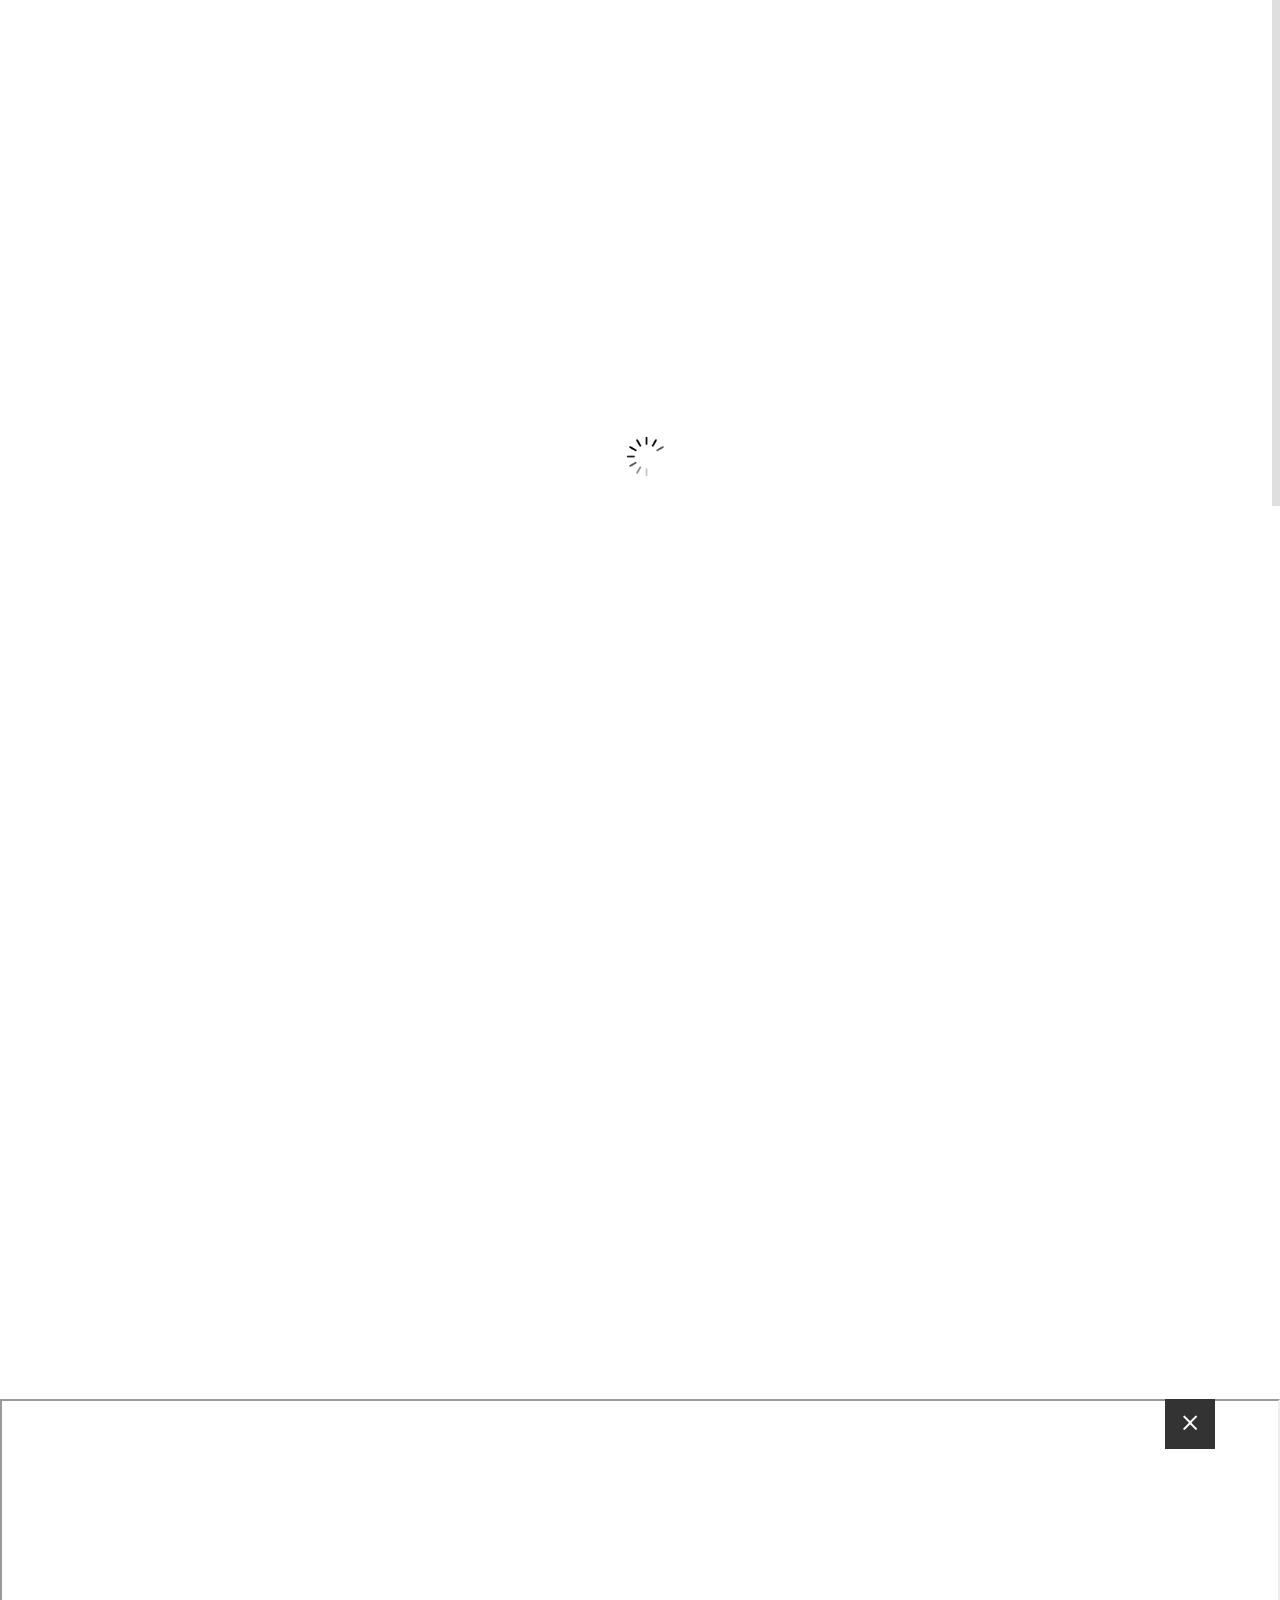
<file: modern.html>
<!DOCTYPE html>
<html lang="en">
	<head>
		<meta charset="utf-8">
		<title>Portfolio | Lamberti Emanuel Adrian</title>
		<meta name="viewport" content="width=device-width, initial-scale=1.0">
		<meta name="description" content="">
		<meta name="author" content="">
		<link rel="shortcut icon" href="images/favicon-16x16.png">
		
		<!-- CSS -->
		<link href="css/bootstrap.min.css" rel="stylesheet" type="text/css" />
		<link href="css/flexslider.css" rel="stylesheet" type="text/css" />
		<link href="css/prettyPhoto.css" rel="stylesheet" type="text/css" />
		<link href="css/animate.css" rel="stylesheet" type="text/css" media="all" />
		<link href="css/owl.carousel.css" rel="stylesheet">
		<link href="css/style.css" rel="stylesheet" type="text/css" />
		
		<!-- FONTS -->
		<link href='http://fonts.googleapis.com/css?family=Roboto:400,100,100italic,300,300italic,400italic,500italic,700,500,700italic,900,900italic' rel='stylesheet' type='text/css'>
		<link rel="stylesheet" href="https://cdnjs.cloudflare.com/ajax/libs/font-awesome/4.7.0/css/font-awesome.min.css">	
		
		<!-- SCRIPTS -->
		<!--[if IE]><script src="http://html5shiv.googlecode.com/svn/trunk/html5.js"></script><![endif]-->
		<!--[if IE]><html class="ie" lang="en"> <![endif]-->
		<script src="js/jquery.min.js" type="text/javascript"></script>
		<script src="js/bootstrap.min.js" type="text/javascript"></script>
		<script src="js/jquery.prettyPhoto.js" type="text/javascript"></script>
		<script src="js/jquery.nicescroll.min.js" type="text/javascript"></script>
		<script src="js/superfish.min.js" type="text/javascript"></script>
		<script src="js/jquery.flexslider-min.js" type="text/javascript"></script>
		<script src="js/owl.carousel.js" type="text/javascript"></script>
		<script src="js/animate.js" type="text/javascript"></script>
		<script src="js/jquery.BlackAndWhite.js"></script>
		<script src="js/myscript.js" type="text/javascript"></script>
		<script>
			
			//PrettyPhoto
			jQuery(document).ready(function() {
				$("a[rel^='prettyPhoto']").prettyPhoto();
			});
			
			//BlackAndWhite
			$(window).load(function(){
				$('.client_img').BlackAndWhite({
					hoverEffect : true, // default true
					// set the path to BnWWorker.js for a superfast implementation
					webworkerPath : false,
					// for the images with a fluid width and height 
					responsive:true,
					// to invert the hover effect
					invertHoverEffect: false,
					// this option works only on the modern browsers ( on IE lower than 9 it remains always 1)
					intensity:1,
					speed: { //this property could also be just speed: value for both fadeIn and fadeOut
						fadeIn: 300, // 200ms for fadeIn animations
						fadeOut: 300 // 800ms for fadeOut animations
					},
					onImageReady:function(img) {
						// this callback gets executed anytime an image is converted
					}
				});
			});
		</script>
	</head>
<body>

<!-- PRELOADER -->
<img id="preloader" src="images/1488.gif" alt="" />
<!-- //PRELOADER -->
<div class="preloader_hide">

	<!-- PAGE -->
	<div id="page" class="single_page">
	
		<!-- HEADER -->
		<header>
			<!-- MENU BLOCK -->
			<div class="menu_block">
				<!-- CONTAINER -->
				<div class="container clearfix">
					<!-- LOGO -->
					<div class="logo pull-left">
						<a href="index.html" ><img src="/images/logo_personal.png" alt="logo personal EL"></a>
					</div><!-- //LOGO -->
					<!-- SEARCH FORM -->
					<div id="search-form" class="pull-right">
						<form method="get" action="#">
							<input type="text" name="Buscar" value="Buscar" onFocus="if (this.value == 'Search') this.value = '';" onBlur="if (this.value == '') this.value = 'Search';" />
						</form>
					</div><!-- SEARCH FORM -->
					<!-- MENU -->
					<div class="pull-right">
						<nav class="navmenu center">
							<ul>
								<li class="first active scroll_btn"><a href="/index.html" >Inicio</a></li>
								<li class="scroll_btn"><a href="/index.html#about" >Sobre mí</a></li>
								<li class="scroll_btn"><a href="/index.html#projects" >Proyectos</a></li>
								<li class="scroll_btn last"><a href="#contacts" >Contactos</a></li>
							</ul>
						</nav>
					</div><!-- //MENU -->
				</div><!-- //MENU BLOCK -->
			</div><!-- //CONTAINER -->
		</header><!-- //HEADER -->
		
		
		<!-- BREADCRUMBS -->
		<!-- <section class="breadcrumbs_block clearfix parallax">
			<div class="container center">
				<h2><b>The</b> Portfolio Single</h2>
				<p>Publication of the latest news, articles, and free apps.</p>
			</div>
		</section>--><!-- //BREADCRUMBS -->
		
		
		<!-- PORTFOLIO -->
		<section id="portfolio">			
			<!-- CONTAINER -->
			<div class="container">				
				<!-- ROW -->
				<div class="row">					
					<!-- SIDEBAR -->
					<div class="sidebar col-lg-4 col-md-4 pull-right padbot50">
						<!-- TEXT WIDGET -->
						<div class="sidepanel widget_text">
							<div class="single_portfolio_post_title">Modern Web</div>
							<p>Este es un proyecto creado con el software de Figma.</p>
							<p>Se trata de un sitio web, de índole ficticia, en la cual un grupo de profesionales ofrecen sus servicios a futuros clientes.</p>
							<p>La página cuenta con una sección donde se hacen mención a los principales clientes y colaboradores, un portfolio, y una lista de los servicios que ofrecen estos profesionales.</p>
							<p>El sitio web cuenta además con animaciones en cada uno de sus componenetes mediante los prototipados de alta fidelidad en Figma.</p>
						</div><!-- //TEXT WIDGET -->
						
						<div class="pagina-web">
							<a href="https://www.figma.com/proto/rRggoHeD2FGmxL9beQ2J8G/Barra-de-navegaci%C3%B3n-animada-1?node-id=267-156&t=bLQyHxXuTffsVSSf-1&scaling=min-zoom&content-scaling=fixed&page-id=261%3A1267&starting-point-node-id=267%3A156">
								<p style="text-decoration: underline;">Ver web completa</p>
							</a>
						</div>

						<hr>
						
						<!-- INFO WIDGET -->
						<!--<div class="sidepanel widget_info">
							<ul class="work_info">
								<li>Location: <a href="javascript:void(0);" >Photo Studio,</a> <a href="javascript:void(0);" >New York</a></li>
								<li>Model: <a href="javascript:void(0);" >Anna Smith</a></li>
								<li>Style: <a href="javascript:void(0);" >Fashion Style</a></li>
							</ul>
							
							<ul class="shared">
								<li><a href="javascript:void(0);" ><i class="fa fa-twitter"></i></a></li>
								<li><a href="javascript:void(0);" ><i class="fa fa-facebook"></i></a></li>
								<li><a href="javascript:void(0);" ><i class="fa fa-google-plus"></i></a></li>
								<li><a href="javascript:void(0);" ><i class="fa fa-pinterest-square"></i></a></li>
							</ul>
						</div>--><!-- //INFO WIDGET -->
					</div><!-- //SIDEBAR -->
					
					
					<!-- PORTFOLIO BLOCK -->
					<div class="portfolio_block col-lg-8 col-md-8 pull-left padbot50">						
						<!-- SINGLE PORTFOLIO POST -->
						<div class="single_portfolio_post clearfix" data-animated="fadeInUp">							
							<!-- PORTFOLIO SLIDER -->
							<div class="flexslider portfolio_single_slider">
								<ul class="slides">
									<li><img src="images/portfolio/modern 01.png" alt="" /></li>
									<li><img src="images/portfolio/modern 02.png" alt="" /></li>
									<li><img src="images/portfolio/modern 03.png" alt="" /></li>
									<li><img src="images/portfolio/modern 04.png" alt="" /></li>
								</ul>
							</div><!-- //PORTFOLIO SLIDER -->
						</div><!-- //SINGLE PORTFOLIO POST -->
					</div><!-- //PORTFOLIO BLOCK -->
				</div><!-- //ROW -->
			</div><!-- //CONTAINER -->
			
			
			<!-- CONTAINER -->
			<div class="container">
				<h2><b>Proyectos</b> destacados</h2>
			</div><!-- //CONTAINER -->			
			<div class="projects-wrapper" data-appear-top-offset="-200" data-animated="fadeInUp">
				<!-- PROJECTS SLIDER -->
				<div class="owl-demo owl-carousel projects_slider">
					
					<!-- work1 -->
					<div class="item">
						<div class="work_item">
							<div class="work_img">
								<img src="/images/works/la-casa-del-sabor.png" alt="La casa del sabor" />
								<a class="zoom" href="https://la-casa-del-sabor.vercel.app" rel="prettyPhoto[portfolio1]" ></a>
							</div>
							<div class="work_description">
								<div class="work_descr_cont">
									<a href="la casa del sabor.html" >La casa del Sabor</a>
									<span>2023</span>
								</div>
							</div>
						</div>
					</div><!-- //work1 -->
					
					<!-- work2 -->
					<div class="item">
						<div class="work_item">
							<div class="work_img">
								<img src="images/works/business-technology.png" alt="business-technology" />
								<a class="zoom" href="https://business-tecnology.vercel.app" rel="prettyPhoto[portfolio1]" ></a>
							</div>
							<div class="work_description">
								<div class="work_descr_cont">
									<a href="business.html" >Business Technology</a>
									<span>2023</span>
								</div>
							</div>
						</div>
					</div><!-- //work2 -->
					
					<!-- work3 -->
					<div class="item">
						<div class="work_item">
							<div class="work_img">
								<img src="images/works/turismo.png" alt="Turismo al día" />
								<a class="zoom" href="https://turismo-al-dia.vercel.app" rel="prettyPhoto[portfolio1]" ></a>
							</div>
							<div class="work_description">
								<div class="work_descr_cont">
									<a href="turismo al dia.html" >Turismo al día</a>
									<span>2023</span>
								</div>
							</div>
						</div>
					</div><!-- //work3 -->
					
					<!-- work4 -->
					<div class="item">
						<div class="work_item">
							<div class="work_img">
								<img src="images/works/fidelity.png" alt="Fidelity Company" />
								<a class="zoom" href="https://fidelity-company.vercel.app" rel="prettyPhoto[portfolio1]" ></a>
							</div>
							<div class="work_description">
								<div class="work_descr_cont">
									<a href="turismo al dia.html" >Fidelity Company</a>
									<span>2023</span>
								</div>
							</div>
						</div>
					</div><!-- //work4 -->
					
					<!-- work5 -->
					<div class="item">
						<div class="work_item">
							<div class="work_img">
								<img src="images/works/mega-rocket-web.png" alt="Mega-Rocket-Web" />
								<a class="zoom" href="https://mega-rocket-gym-front.vercel.app/auth/home" rel="prettyPhoto[portfolio1]" ></a>
							</div>
							<div class="work_description">
								<div class="work_descr_cont">
									<a href="mega gym rocket.html" >Mega Rocket Gym</a>
									<span>2023</span>
								</div>
							</div>
						</div>
					</div><!-- //work5 -->
					
					<!-- work6 -->
					<div class="item">
						<div class="work_item">
							<div class="work_img">
								<img src="images/works/Web futurista.png" alt="Web estilo futurista" />
								<a class="zoom" href="https://www.figma.com/design/rRggoHeD2FGmxL9beQ2J8G/Barra-de-navegación-animada-1?node-id=173-69&t=oskV217dy6uR5xIz-0" rel="prettyPhoto[portfolio1]" ></a>
							</div>
							<div class="work_description">
								<div class="work_descr_cont">
									<a href="web futurista.html" >Web estilo futurista/retro</a>
									<span>2025</span>
								</div>
							</div>
						</div>
					</div><!-- //work6 -->
					
					<!-- work7 -->
					<div class="item">
						<div class="work_item">
							<div class="work_img">
								<img src="images/works/Modern Web.png" alt="Web moderna" />
								<a class="zoom" href="https://www.figma.com/design/rRggoHeD2FGmxL9beQ2J8G/Barra-de-navegación-animada-1?node-id=273-220&t=oskV217dy6uR5xIz-0" rel="prettyPhoto[portfolio1]" ></a>
							</div>
							<div class="work_description">
								<div class="work_descr_cont">
									<a href="modern.html" >Web Moderna</a>
									<span>2025</span>
								</div>
							</div>
						</div>
					</div><!-- //work7 -->

					<!-- work8 -->
					<div class="item">
						<div class="work_item">
							<div class="work_img">
								<img src="images/works/task-org.png" alt="Production Deployment" />
								<a class="zoom" href="https://arg-prog-react-task-front.vercel.app/" rel="prettyPhoto[portfolio1]" ></a>
							</div>
							<div class="work_description">
								<div class="work_descr_cont">
									<a href="task-org.html" >Task.org</a>
									<span>2024</span>
								</div>
							</div>
						</div>
					</div><!-- //work8 -->
					
				</div><!-- //PROJECTS SLIDER -->
			</div>
		</section><!-- //PORTFOLIO -->
	</div><!-- //PAGE -->

	
	<!-- CONTACTS -->
	<section id="contacts">
	</section><!-- //CONTACTS -->
	
	<!-- FOOTER -->
	<footer>	
		<!-- CONTAINER -->
		<div class="container">
			<!-- ROW -->
				<div class="col-lg-6 col-md-6 col-sm-6 padbot30 foot_about_block">
					<h4><b>Sobre</b> mí</h4>
					<p>Soy un diseñador gráfico con más de 10 años de experiencia, apasionado por transformar ideas en soluciones visuales efectivas.</p>
					<p>Con los años, me fui interesando en el Desarrollo Web, la Ilustración Digital, y el Diseño Multimedia.</p>
					<!--<ul class="social">
						<li><a href="javascript:void(0);" ><i class="fa fa-twitter"></i></a></li>
						<li><a href="javascript:void(0);" ><i class="fa fa-facebook"></i></a></li>
						<li><a href="javascript:void(0);" ><i class="fa fa-google-plus"></i></a></li>
						<li><a href="javascript:void(0);" ><i class="fa fa-pinterest-square"></i></a></li>
						<li><a href="javascript:void(0);" ><i class="map_show fa fa-map-marker"></i></a></li>
					</ul>-->
				</div>
				<div class="respond_clear"></div>
				<div class="col-lg-6 col-md-6 padbot30">
					<h4><b>Comunícate</b> conmigo</h4>
					<!-- CONTACT FORM -->
					<div class="span9 contact_form">
						<div id="note"></div>
						<div id="fields">
							<form id="contact-form-face" class="clearfix" action="#">
								<input type="text" name="name" value="Nombre" 
								onFocus="if (this.value === 'Nombre') this.value = '';" 
								onBlur="if (this.value === '') this.value = 'Nombre';" />

								<textarea name="message" 
									onFocus="if (this.value === 'Mensaje') this.value = '';" 
									onBlur="if (this.value === '') this.value = 'Mensaje';">Mensaje</textarea>

								<input class="contact_btn" type="submit" value="Enviar" />
							</form>
						</div>
					</div><!-- //CONTACT FORM -->
				</div>
			</div><!-- //ROW -->
		</div><!-- //CONTAINER -->
	</footer><!-- //FOOTER -->
	
	
	<!-- MAP -->
	<div id="map">
		<a class="map_hide" href="javascript:void(0);"><i class="fa fa-angle-right"></i><i class="fa fa-angle-left"></i></a>
		<iframe src="http://maps.google.com/maps?f=q&amp;give%20a%20hand=s_q&amp;hl=en&amp;geocode=&amp;q=london&amp;sll=37.0625,-95.677068&amp;sspn=42.631141,90.263672&amp;ie=UTF8&amp;hq=&amp;hnear=London,+United+Kingdom&amp;ll=51.500141,-0.126257&amp;spn=0.026448,0.039396&amp;z=14&amp;output=embed" ></iframe>
	</div><!-- //MAP -->

</div>
</body>
</html>
</file>
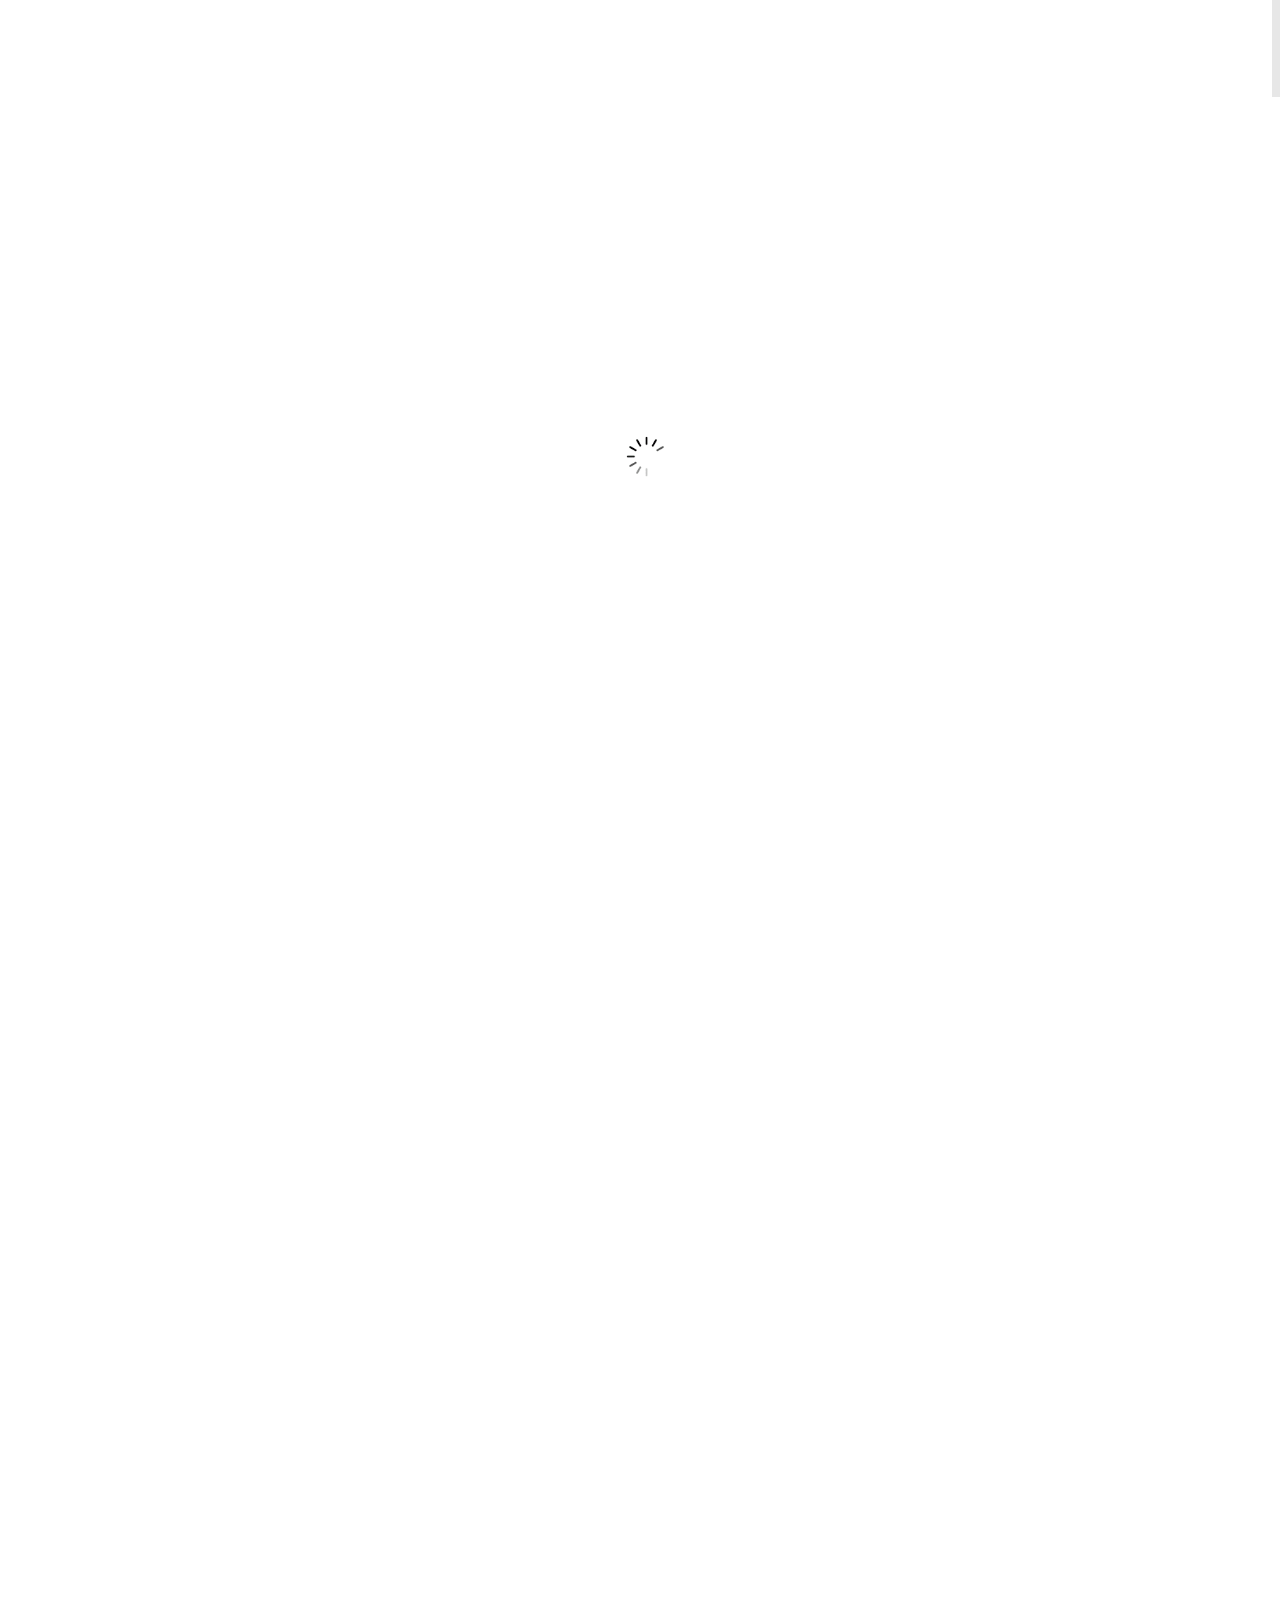
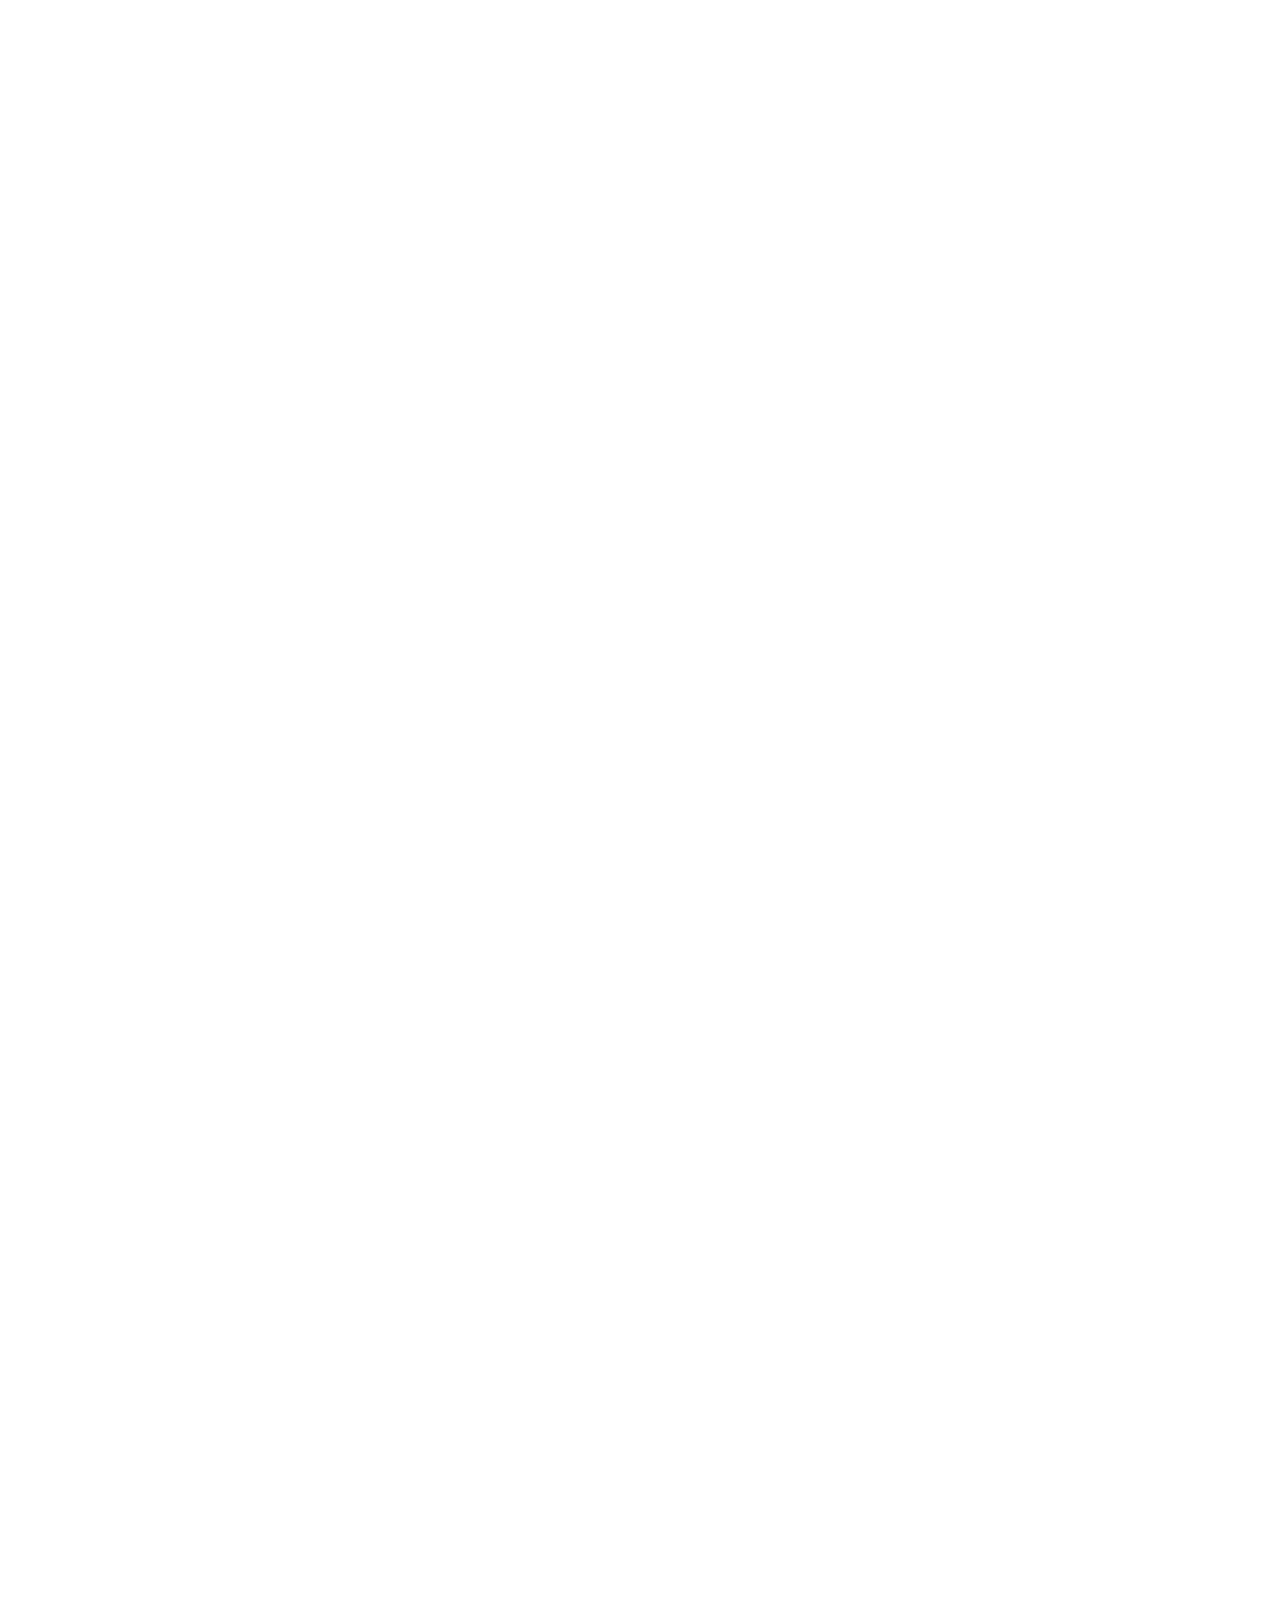
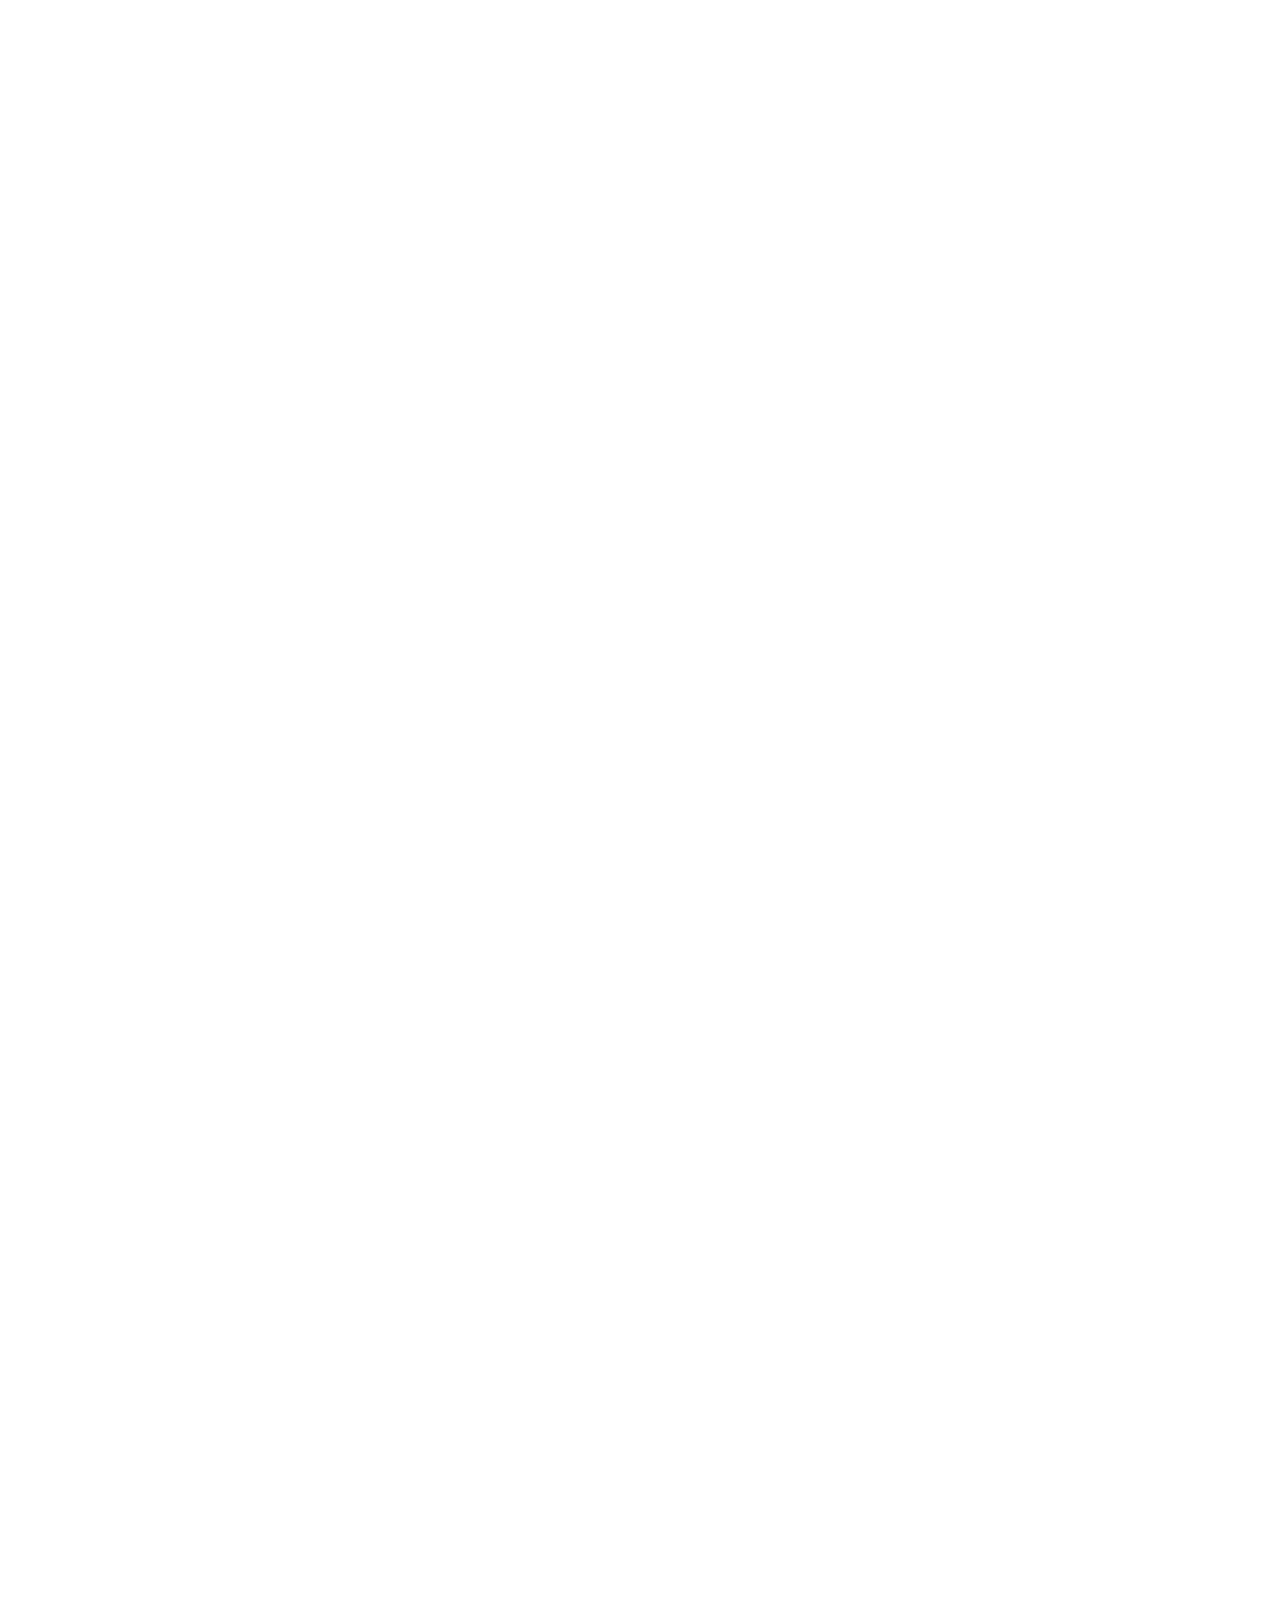
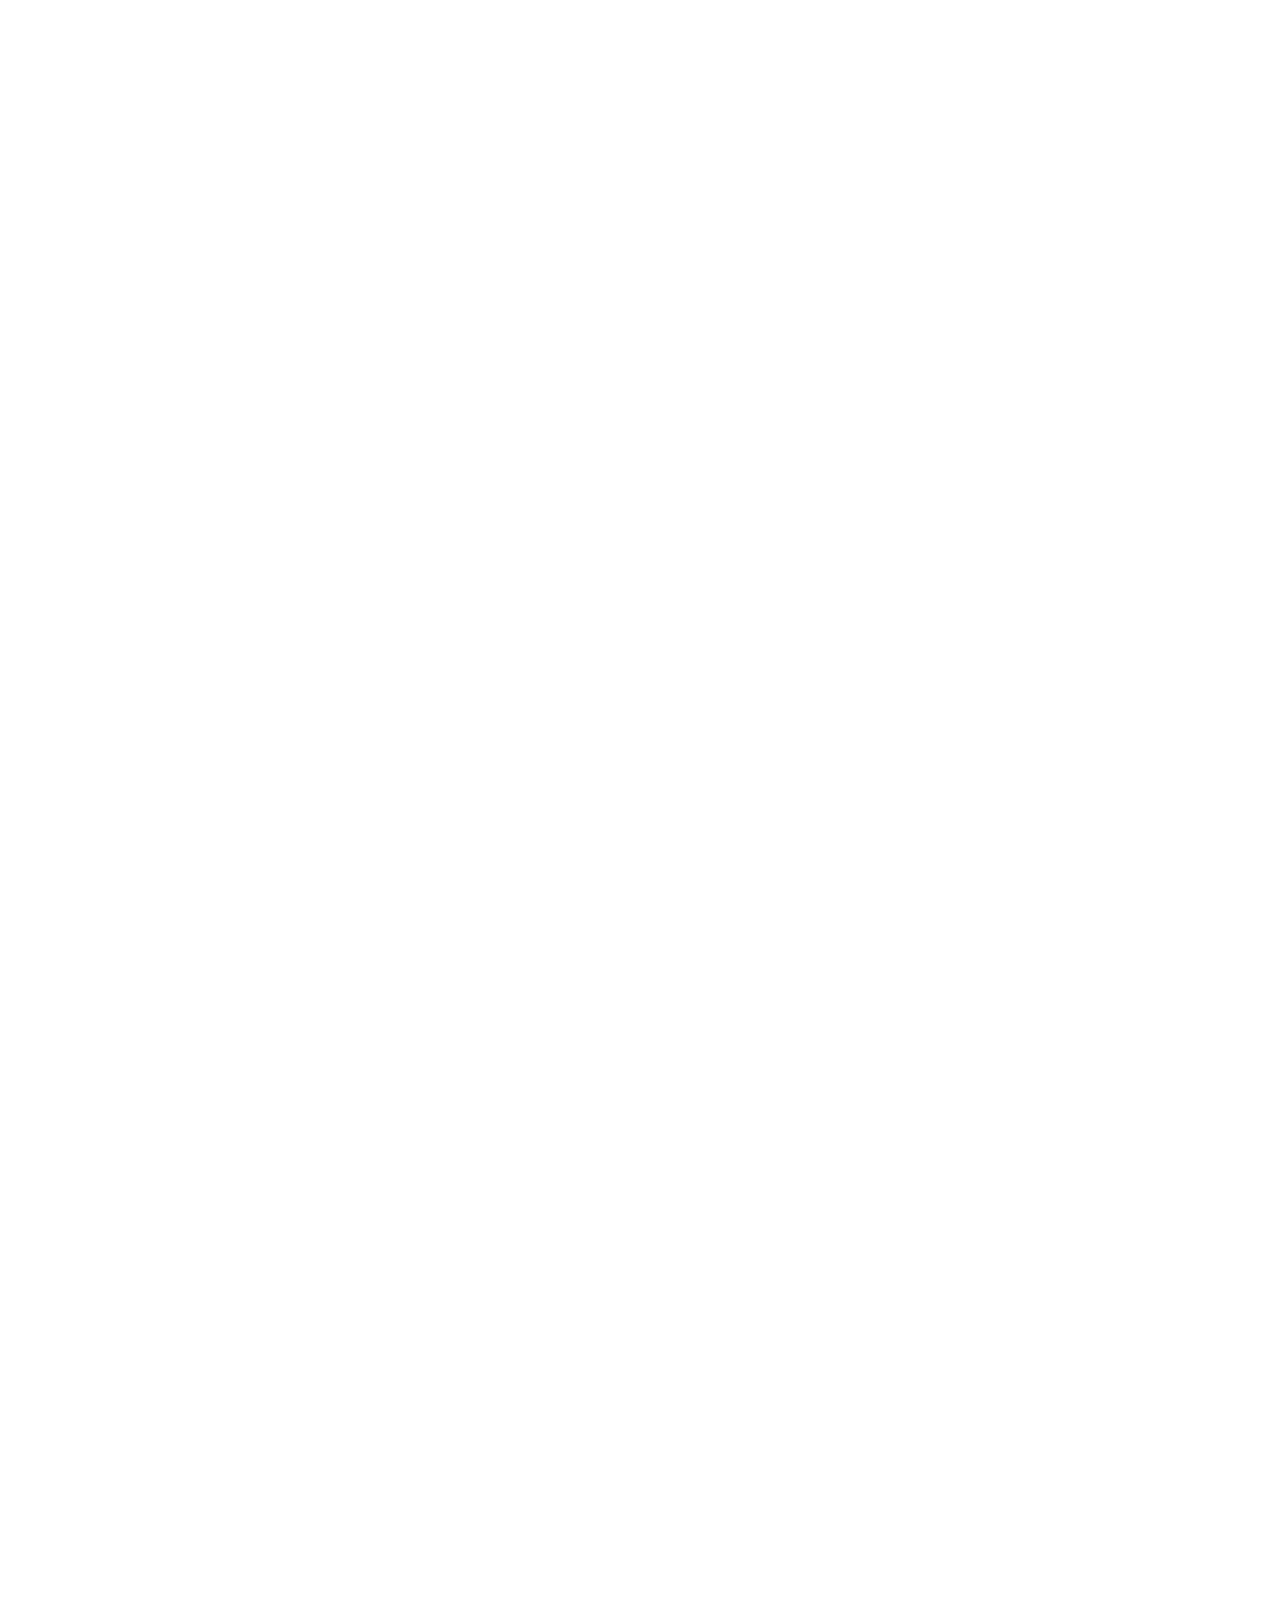
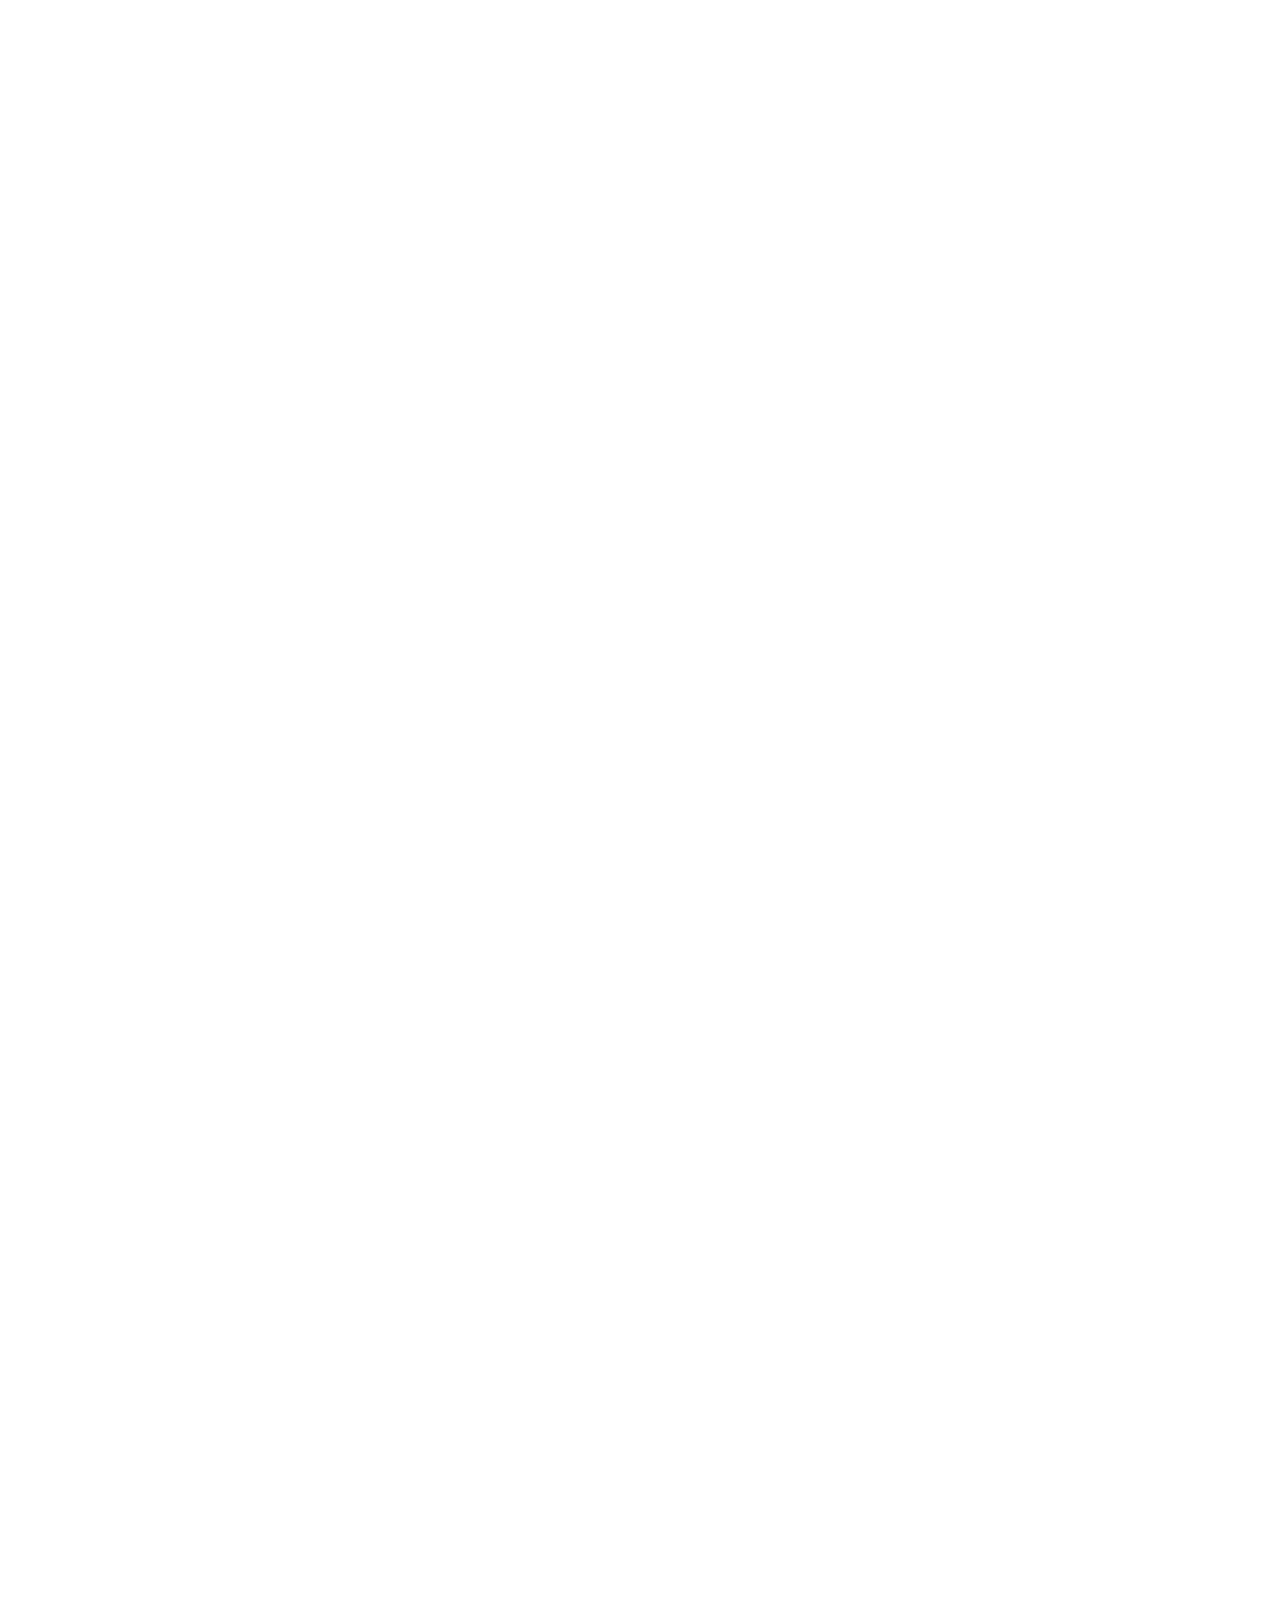
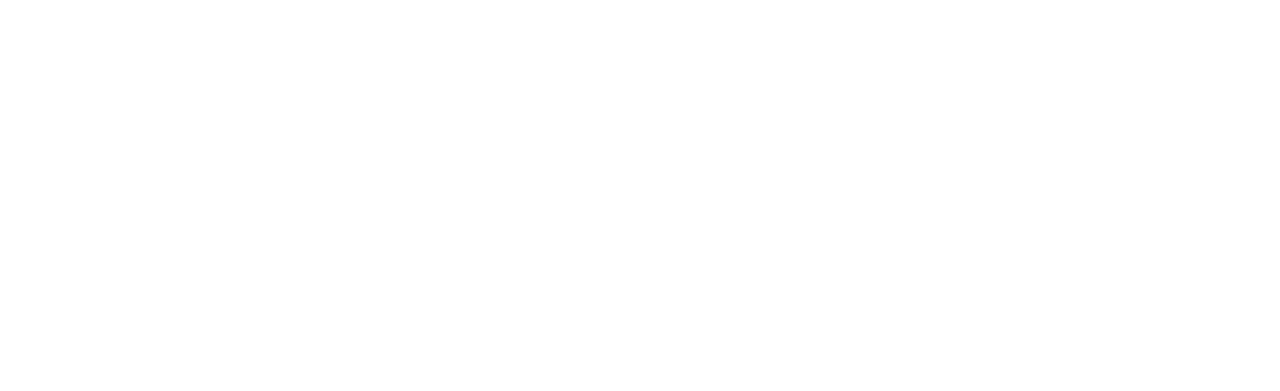
<file: proyectos ux-ui.html>
<!DOCTYPE html>
<html lang="en">
	<head>
		<meta charset="utf-8">
		<title>Portfolio | Lamberti Emanuel Adrian</title>
		<meta name="viewport" content="width=device-width, initial-scale=1.0">
		<meta name="description" content="">
		<meta name="author" content="">
		<link rel="shortcut icon" href="images/favicon-16x16.png">
		
		<!-- CSS -->
		<link href="css/bootstrap.min.css" rel="stylesheet" type="text/css" />
		<link href="css/flexslider.css" rel="stylesheet" type="text/css" />
		<link href="css/prettyPhoto.css" rel="stylesheet" type="text/css" />
		<link href="css/animate.css" rel="stylesheet" type="text/css" media="all" />
		<link href="css/owl.carousel.css" rel="stylesheet">
		<link href="css/style.css" rel="stylesheet" type="text/css" />
		
		<!-- FONTS -->
		<link href='http://fonts.googleapis.com/css?family=Roboto:400,100,100italic,300,300italic,400italic,500italic,700,500,700italic,900,900italic' rel='stylesheet' type='text/css'>
		<link rel="stylesheet" href="https://cdnjs.cloudflare.com/ajax/libs/font-awesome/4.7.0/css/font-awesome.min.css">	
		
		<!-- SCRIPTS -->
		<!--[if IE]><script src="http://html5shiv.googlecode.com/svn/trunk/html5.js"></script><![endif]-->
		<!--[if IE]><html class="ie" lang="en"> <![endif]-->
		<script src="js/jquery.min.js" type="text/javascript"></script>
		<script src="js/bootstrap.min.js" type="text/javascript"></script>
		<script src="js/jquery.prettyPhoto.js" type="text/javascript"></script>
		<script src="js/jquery.nicescroll.min.js" type="text/javascript"></script>
		<script src="js/superfish.min.js" type="text/javascript"></script>
		<script src="js/jquery.flexslider-min.js" type="text/javascript"></script>
		<script src="js/owl.carousel.js" type="text/javascript"></script>
		<script src="js/animate.js" type="text/javascript"></script>
		<script src="js/jquery.BlackAndWhite.js"></script>
		<script src="js/myscript.js" type="text/javascript"></script>
		<script>
			
			//PrettyPhoto
			jQuery(document).ready(function() {
				$("a[rel^='prettyPhoto']").prettyPhoto();
			});
			
			//BlackAndWhite
			$(window).load(function(){
				$('.client_img').BlackAndWhite({
					hoverEffect : true, // default true
					// set the path to BnWWorker.js for a superfast implementation
					webworkerPath : false,
					// for the images with a fluid width and height 
					responsive:true,
					// to invert the hover effect
					invertHoverEffect: false,
					// this option works only on the modern browsers ( on IE lower than 9 it remains always 1)
					intensity:1,
					speed: { //this property could also be just speed: value for both fadeIn and fadeOut
						fadeIn: 300, // 200ms for fadeIn animations
						fadeOut: 300 // 800ms for fadeOut animations
					},
					onImageReady:function(img) {
						// this callback gets executed anytime an image is converted
					}
				});
			});
		</script>
	</head>
<body>

<!-- PRELOADER -->
<img id="preloader" src="images/1488.gif" alt="" />
<!-- //PRELOADER -->
<div class="preloader_hide">

	<!-- PAGE -->
	<div id="page" class="single_page">
	
		<!-- HEADER -->
		<header>
			<!-- MENU BLOCK -->
			<div class="menu_block">
				<!-- CONTAINER -->
				<div class="container clearfix">
					<!-- LOGO -->
					<div class="logo pull-left">
						<a href="index.html" ><img src="/images/logo_personal.png" alt="logo personal EL"></a>
					</div><!-- //LOGO -->
					<!-- SEARCH FORM -->
					<div id="search-form" class="pull-right">
						<form method="get" action="#">
							<input type="text" name="Buscar" value="Buscar" onFocus="if (this.value == 'Search') this.value = '';" onBlur="if (this.value == '') this.value = 'Search';" />
						</form>
					</div><!-- SEARCH FORM -->
					<!-- MENU -->
					<div class="pull-right">
						<nav class="navmenu center">
							<ul>
								<li class="first active scroll_btn"><a href="/index.html" >Inicio</a></li>
								<li class="scroll_btn"><a href="/index.html#about" >Sobre mí</a></li>
								<li class="scroll_btn"><a href="/index.html#projects" >Proyectos</a></li>
								<li class="scroll_btn last"><a href="#contacts" >Contactos</a></li>
							</ul>
						</nav>
					</div><!-- //MENU -->
				</div><!-- //MENU BLOCK -->
			</div><!-- //CONTAINER -->
		</header><!-- //HEADER -->
		
		
		<!-- BREADCRUMBS -->
		<section class="breadcrumbs_block clearfix parallax">
			<div class="container center">
				<h2><b>Proyectos</b> UX/UI</h2>
				<p>En este sitio podrás encontrar los distintos prototipos realizados en Figma en los últimos años.</p>
			</div>
		</section><!-- //BREADCRUMBS -->
		
		
		<!-- BLOG -->
		<section id="blog">
			
			<!-- CONTAINER -->
			<div class="container">
				
				<!-- ROW -->
				<div class="row">
				
					<!-- BLOG BLOCK -->
					<div class="blog_block col-lg-9 col-md-9 padbot50">
						
						<!-- BLOG POST -->
						<div class="blog_post margbot50 clearfix" data-animated="fadeInUp">
							<div class="blog_post_img">
								<img src="images/blog/01.png" alt="estilo after effects" />
							</div>
							<div class="blog_post_descr">
								<!--<div class="blog_post_date">JANUARY 30 | 21:30</div>-->
								<a class="blog_post_title" href="https://www.figma.com/proto/rRggoHeD2FGmxL9beQ2J8G/Barra-de-navegaci%C3%B3n-animada-1?node-id=437-198&p=f&t=Q2MvChr6m8e8wQNq-1&scaling=min-zoom&content-scaling=fixed&page-id=430%3A251&starting-point-node-id=430%3A252" >Estilo After Effects</a>
								<!--<ul class="blog_post_info">
									<li><a href="javascript:void(0);" >Admin</a></li>
									<li><a href="javascript:void(0);" >Creative</a></li>
									<li><a href="javascript:void(0);" >3 Comments</a></li>
								</ul>-->
								<hr>
								<div class="blog_post_content">Se trata de un prototipado de alta fidelidad en donde probaba mis habilidades y conocimientos técnicos en Figma para crear una animación con los resultados visuales y profesionales que se logran en el software de Adobe After Effects.</div>
								<a class="read_more_btn" href="https://www.figma.com/proto/rRggoHeD2FGmxL9beQ2J8G/Barra-de-navegaci%C3%B3n-animada-1?node-id=437-198&p=f&t=Q2MvChr6m8e8wQNq-1&scaling=min-zoom&content-scaling=fixed&page-id=430%3A251&starting-point-node-id=430%3A252" >Ver aquí</a>
							</div>
						</div><!-- //BLOG POST -->
						
						<!-- BLOG POST -->
						<div class="blog_post margbot50 clearfix" data-animated="fadeInUp">
							<div class="blog_post_img">
								<img src="images/blog/02.png" alt="sitio nuevo" />
							</div>
							<div class="blog_post_descr">
								<!--<div class="blog_post_date">JANUARY 30 | 21:30</div>-->
								<a class="blog_post_title" href="https://www.figma.com/proto/rRggoHeD2FGmxL9beQ2J8G/Barra-de-navegaci%C3%B3n-animada-1?node-id=679-19&t=qg3zW6SID8R6cT2m-1&scaling=scale-down&content-scaling=fixed&page-id=678%3A18" >Sitio de servicios en línea</a>
								<!--<ul class="blog_post_info">
									<li><a href="javascript:void(0);" >Admin</a></li>
									<li><a href="javascript:void(0);" >Creative</a></li>
									<li><a href="javascript:void(0);" >3 Comments</a></li>
								</ul>-->
								<hr>
								<div class="blog_post_content">El prototipado es de alta fidelidad y cuenta con animaciónes en slide y scroll. El sitio web es de una agencia, ficticia, que ofrece sus servicios digitales en la web.</div>
								<a class="read_more_btn" href="https://www.figma.com/proto/rRggoHeD2FGmxL9beQ2J8G/Barra-de-navegaci%C3%B3n-animada-1?node-id=679-19&t=qg3zW6SID8R6cT2m-1&scaling=scale-down&content-scaling=fixed&page-id=678%3A18" >Ver aquí</a>
							</div>
						</div><!-- //BLOG POST -->
						
						<!-- BLOG POST -->
						<div class="blog_post margbot50 clearfix" data-animated="fadeInUp">
							<div class="blog_post_img">
								<img src="images/blog/03.png" alt="cards" />
							</div>
							<div class="blog_post_descr">
								<!--<div class="blog_post_date">JANUARY 30 | 21:30</div>-->
								<a class="blog_post_title" href="https://www.figma.com/proto/rRggoHeD2FGmxL9beQ2J8G/Barra-de-navegaci%C3%B3n-animada-1?node-id=25-277&p=f&t=1ovsBToSAYz7yuSG-1&scaling=min-zoom&content-scaling=fixed&page-id=12%3A9&starting-point-node-id=25%3A277" >Animaciones en Cards</a>
								<!--<ul class="blog_post_info">
									<li><a href="javascript:void(0);" >Admin</a></li>
									<li><a href="javascript:void(0);" >Creative</a></li>
									<li><a href="javascript:void(0);" >3 Comments</a></li>
								</ul>-->
								<hr>
								<div class="blog_post_content">Este proyecto consta de animaciones en los componentes de tarjetas, que al desplegarse, muestran la descripción de la tarjeta, y agrandan de tamaño.</div>
								<a class="read_more_btn" href="https://www.figma.com/proto/rRggoHeD2FGmxL9beQ2J8G/Barra-de-navegaci%C3%B3n-animada-1?node-id=25-277&p=f&t=1ovsBToSAYz7yuSG-1&scaling=min-zoom&content-scaling=fixed&page-id=12%3A9&starting-point-node-id=25%3A277" >Ver aquí</a>
							</div>
						</div><!-- //BLOG POST -->
						
						<!-- BLOG POST -->
						<div class="blog_post margbot50 clearfix" data-animated="fadeInUp">
							<div class="blog_post_img">
								<img src="images/blog/04.png" alt="estilo after effects" />
							</div>
							<div class="blog_post_descr">
								<!--<div class="blog_post_date">JANUARY 30 | 21:30</div>-->
								<a class="blog_post_title" href="https://www.figma.com/proto/rRggoHeD2FGmxL9beQ2J8G/Barra-de-navegaci%C3%B3n-animada-1?node-id=412-3&p=f&t=ozfov6tm6Hv8cll4-1&scaling=min-zoom&content-scaling=fixed&page-id=412%3A2&starting-point-node-id=412%3A3" >Magic</a>
								<!--<ul class="blog_post_info">
									<li><a href="javascript:void(0);" >Admin</a></li>
									<li><a href="javascript:void(0);" >Creative</a></li>
									<li><a href="javascript:void(0);" >3 Comments</a></li>
								</ul>-->
								<hr>
								<div class="blog_post_content">El prototipado se basa en las animaciones que se demuestran en el sitio web de la empresa de tecnologías Apple. En el mismo, ponía a prueba mis habilidades en la animación con la herramienta de Figma.</div>
								<a class="read_more_btn" href="https://www.figma.com/proto/rRggoHeD2FGmxL9beQ2J8G/Barra-de-navegaci%C3%B3n-animada-1?node-id=412-3&p=f&t=ozfov6tm6Hv8cll4-1&scaling=min-zoom&content-scaling=fixed&page-id=412%3A2&starting-point-node-id=412%3A3" >Ver aquí</a>
							</div>
						</div><!-- //BLOG POST -->

						<!-- BLOG POST -->
						<div class="blog_post margbot50 clearfix" data-animated="fadeInUp">
							<div class="blog_post_img">
								<img src="images/blog/05.png" alt="planetas" />
							</div>
							<div class="blog_post_descr">
								<!--<div class="blog_post_date">JANUARY 30 | 21:30</div>-->
								<a class="blog_post_title" href="https://www.figma.com/proto/rRggoHeD2FGmxL9beQ2J8G/Barra-de-navegaci%C3%B3n-animada-1?node-id=396-3&p=f&t=F5Cs7YJvOLZMSnyI-1&scaling=min-zoom&content-scaling=fixed&page-id=395%3A2&starting-point-node-id=396%3A3" >Sistema planetario</a>
								<!--<ul class="blog_post_info">
									<li><a href="javascript:void(0);" >Admin</a></li>
									<li><a href="javascript:void(0);" >Creative</a></li>
									<li><a href="javascript:void(0);" >3 Comments</a></li>
								</ul>-->
								<hr>
								<div class="blog_post_content">Se trata de un prototipado de alta fidelidad en donde probaba mis habilidades y conocimientos técnicos en Figma para crear un sitio web en el cual se mostraba mediante transiciones animadas, a los planetas de un lejano sistema planetario, con sus descripciones en la parte superior.</div>
								<a class="read_more_btn" href="https://www.figma.com/proto/rRggoHeD2FGmxL9beQ2J8G/Barra-de-navegaci%C3%B3n-animada-1?node-id=396-3&p=f&t=F5Cs7YJvOLZMSnyI-1&scaling=min-zoom&content-scaling=fixed&page-id=395%3A2&starting-point-node-id=396%3A3" >Ver aquí</a>
							</div>
						</div><!-- //BLOG POST -->

						<!-- BLOG POST -->
						<div class="blog_post margbot50 clearfix" data-animated="fadeInUp">
							<div class="blog_post_img">
								<img src="images/blog/06.png" alt="web futurista" />
							</div>
							<div class="blog_post_descr">
								<!--<div class="blog_post_date">JANUARY 30 | 21:30</div>-->
								<a class="blog_post_title" href="https://www.figma.com/proto/rRggoHeD2FGmxL9beQ2J8G/Barra-de-navegaci%C3%B3n-animada-1?node-id=161-3&p=f&t=TyIf0TdnUVegWVQa-1&scaling=min-zoom&content-scaling=fixed&page-id=160%3A2&starting-point-node-id=161%3A3" >Web Futurista / Retro</a>
								<!--<ul class="blog_post_info">
									<li><a href="javascript:void(0);" >Admin</a></li>
									<li><a href="javascript:void(0);" >Creative</a></li>
									<li><a href="javascript:void(0);" >3 Comments</a></li>
								</ul>-->
								<hr>
								<div class="blog_post_content">Este fue uno de mis primeros sitios web prototipados en alta fidelidad en Figma. Se trata de un sitio fiticio en donde una empresa vende sus visores de Realidad Virtual.</div>
								<a class="read_more_btn" href="https://www.figma.com/proto/rRggoHeD2FGmxL9beQ2J8G/Barra-de-navegaci%C3%B3n-animada-1?node-id=161-3&p=f&t=TyIf0TdnUVegWVQa-1&scaling=min-zoom&content-scaling=fixed&page-id=160%3A2&starting-point-node-id=161%3A3" >Ver aquí</a>
							</div>
						</div><!-- //BLOG POST -->

						<!-- BLOG POST -->
						<div class="blog_post margbot50 clearfix" data-animated="fadeInUp">
							<div class="blog_post_img">
								<img src="images/blog/07.png" alt="pagina moderna" />
							</div>
							<div class="blog_post_descr">
								<!--<div class="blog_post_date">JANUARY 30 | 21:30</div>-->
								<a class="blog_post_title" href="https://www.figma.com/proto/rRggoHeD2FGmxL9beQ2J8G/Barra-de-navegaci%C3%B3n-animada-1?node-id=267-156&t=bLQyHxXuTffsVSSf-1&scaling=min-zoom&content-scaling=fixed&page-id=261%3A1267&starting-point-node-id=267%3A156" >Web Moderna</a>
								<!--<ul class="blog_post_info">
									<li><a href="javascript:void(0);" >Admin</a></li>
									<li><a href="javascript:void(0);" >Creative</a></li>
									<li><a href="javascript:void(0);" >3 Comments</a></li>
								</ul>-->
								<hr>
								<div class="blog_post_content">Se trata de un prototipado de alta fidelidad de  un sitio web ficiticio,, donde un grupo de profesionales ofrecen sus servicios digitales en la web.</div>
								<a class="read_more_btn" href="https://www.figma.com/proto/rRggoHeD2FGmxL9beQ2J8G/Barra-de-navegaci%C3%B3n-animada-1?node-id=267-156&t=bLQyHxXuTffsVSSf-1&scaling=min-zoom&content-scaling=fixed&page-id=261%3A1267&starting-point-node-id=267%3A156" >Ver aquí</a>
							</div>
						</div><!-- //BLOG POST -->

						<!-- BLOG POST -->
						<div class="blog_post margbot50 clearfix" data-animated="fadeInUp">
							<div class="blog_post_img">
								<img src="images/blog/08.png" alt="estilo after effects" />
							</div>
							<div class="blog_post_descr">
								<!--<div class="blog_post_date">JANUARY 30 | 21:30</div>-->
								<a class="blog_post_title" href="https://www.figma.com/proto/rRggoHeD2FGmxL9beQ2J8G/Barra-de-navegaci%C3%B3n-animada-1?node-id=149-163&p=f&t=MkK4boDbVOyDwj7L-1&scaling=scale-down&content-scaling=fixed&page-id=149%3A162&starting-point-node-id=149%3A163" >Portaretrato</a>
								<!--<ul class="blog_post_info">
									<li><a href="javascript:void(0);" >Admin</a></li>
									<li><a href="javascript:void(0);" >Creative</a></li>
									<li><a href="javascript:void(0);" >3 Comments</a></li>
								</ul>-->
								<hr>
								<div class="blog_post_content">El prototipo consta de un complejo componente dentro de otro componente. Tanto el texto como la imágen de fondo cambian acorde a la card animada que se muestra en pantalla.</div>
								<a class="read_more_btn" href="https://www.figma.com/proto/rRggoHeD2FGmxL9beQ2J8G/Barra-de-navegaci%C3%B3n-animada-1?node-id=149-163&p=f&t=MkK4boDbVOyDwj7L-1&scaling=scale-down&content-scaling=fixed&page-id=149%3A162&starting-point-node-id=149%3A163" >Ver aquí</a>
							</div>
						</div><!-- //BLOG POST -->

						<!-- BLOG POST -->
						<div class="blog_post margbot50 clearfix" data-animated="fadeInUp">
							<div class="blog_post_img">
								<img src="images/blog/09.png" alt="estilo after effects" />
							</div>
							<div class="blog_post_descr">
								<!--<div class="blog_post_date">JANUARY 30 | 21:30</div>-->
								<a class="blog_post_title" href="https://www.figma.com/proto/rRggoHeD2FGmxL9beQ2J8G/Barra-de-navegaci%C3%B3n-animada-1?node-id=261-974&p=f&t=kW7phBpHapAdRotj-1&scaling=scale-down&content-scaling=fixed&page-id=261%3A973&starting-point-node-id=261%3A974" >Cards animadas</a>
								<!--<ul class="blog_post_info">
									<li><a href="javascript:void(0);" >Admin</a></li>
									<li><a href="javascript:void(0);" >Creative</a></li>
									<li><a href="javascript:void(0);" >3 Comments</a></li>
								</ul>-->
								<hr>
								<div class="blog_post_content">Se trata de un prototipado de alta fidelidad en donde se muestran un conjunto de cards animadas. Con cada click, cada card modificaban sus dimensiones y textos correspondientes. Consta de una animación con slide.</div>
								<a class="read_more_btn" href="https://www.figma.com/proto/rRggoHeD2FGmxL9beQ2J8G/Barra-de-navegaci%C3%B3n-animada-1?node-id=261-974&p=f&t=kW7phBpHapAdRotj-1&scaling=scale-down&content-scaling=fixed&page-id=261%3A973&starting-point-node-id=261%3A974" >Ver aquí</a>
							</div>
						</div><!-- //BLOG POST -->

						<!-- BLOG POST -->
						<div class="blog_post margbot50 clearfix" data-animated="fadeInUp">
							<div class="blog_post_img">
								<img src="images/blog/10.png" alt="estilo after effects" />
							</div>
							<div class="blog_post_descr">
								<!--<div class="blog_post_date">JANUARY 30 | 21:30</div>-->
								<a class="blog_post_title" href="https://www.figma.com/proto/rRggoHeD2FGmxL9beQ2J8G/Barra-de-navegaci%C3%B3n-animada-1?node-id=88-464&p=f&t=T34laWaMoShwulyz-1&scaling=scale-down&content-scaling=fixed&page-id=78%3A463&starting-point-node-id=88%3A464" >Slide con lata</a>
								<!--<ul class="blog_post_info">
									<li><a href="javascript:void(0);" >Admin</a></li>
									<li><a href="javascript:void(0);" >Creative</a></li>
									<li><a href="javascript:void(0);" >3 Comments</a></li>
								</ul>-->
								<hr>
								<div class="blog_post_content">El prototipo de alta fidelidad más avanzado que realicé como profesional hasta el día de la fecha. De nos enseña una lata de bebida en el centro y un efecto hacia los costados, que al hacerlo, el color y el texto se modifican, correspondiendo al sabor de la bebida que se muestra.</div>
								<a class="read_more_btn" href="https://www.figma.com/proto/rRggoHeD2FGmxL9beQ2J8G/Barra-de-navegaci%C3%B3n-animada-1?node-id=88-464&p=f&t=T34laWaMoShwulyz-1&scaling=scale-down&content-scaling=fixed&page-id=78%3A463&starting-point-node-id=88%3A464" >Ver aquí</a>
							</div>
						</div><!-- //BLOG POST -->

						<!-- BLOG POST -->
						<div class="blog_post margbot50 clearfix" data-animated="fadeInUp">
							<div class="blog_post_img">
								<img src="images/blog/11.png" alt="estilo after effects" />
							</div>
							<div class="blog_post_descr">
								<!--<div class="blog_post_date">JANUARY 30 | 21:30</div>-->
								<a class="blog_post_title" href="https://www.figma.com/proto/rRggoHeD2FGmxL9beQ2J8G/Barra-de-navegaci%C3%B3n-animada-1?node-id=299-121&t=qB8C53lJOtQ2exhc-1&scaling=scale-down&content-scaling=fixed&page-id=298%3A47&starting-point-node-id=298%3A48" >Carousel animado circular</a>
								<!--<ul class="blog_post_info">
									<li><a href="javascript:void(0);" >Admin</a></li>
									<li><a href="javascript:void(0);" >Creative</a></li>
									<li><a href="javascript:void(0);" >3 Comments</a></li>
								</ul>-->
								<hr>
								<div class="blog_post_content">Prototipo de alta fidelidad con un alto grado de dificultad, ya que cuenta con una animación simulando la tercera dimensión de los elementos gráficos. Se nos enseña varios platos de un restaurante ficticio de una forma dinámica y única, resaltando los colores característicos de cada variedad.</div>
								<a class="read_more_btn" href="https://www.figma.com/proto/rRggoHeD2FGmxL9beQ2J8G/Barra-de-navegaci%C3%B3n-animada-1?node-id=299-121&t=qB8C53lJOtQ2exhc-1&scaling=scale-down&content-scaling=fixed&page-id=298%3A47&starting-point-node-id=298%3A48" >Ver aquí</a>
							</div>
						</div><!-- //BLOG POST -->

						<!-- BLOG POST -->
						<div class="blog_post margbot50 clearfix" data-animated="fadeInUp">
							<div class="blog_post_img">
								<img src="images/blog/12.png" alt="estilo after effects" />
							</div>
							<div class="blog_post_descr">
								<!--<div class="blog_post_date">JANUARY 30 | 21:30</div>-->
								<a class="blog_post_title" href="https://www.figma.com/proto/rRggoHeD2FGmxL9beQ2J8G/Barra-de-navegaci%C3%B3n-animada-1?node-id=499-36&t=9Wocr1r1P585uwza-1&scaling=scale-down&content-scaling=fixed&page-id=499%3A2&starting-point-node-id=499%3A3" >Logo Splash Animation</a>
								<!--<ul class="blog_post_info">
									<li><a href="javascript:void(0);" >Admin</a></li>
									<li><a href="javascript:void(0);" >Creative</a></li>
									<li><a href="javascript:void(0);" >3 Comments</a></li>
								</ul>-->
								<hr>
								<div class="blog_post_content">Animación de logotipo en aplicación para dispositivos móbiles. Dinámico, sencillo, y efectivo.</div>
								<a class="read_more_btn" href="https://www.figma.com/proto/rRggoHeD2FGmxL9beQ2J8G/Barra-de-navegaci%C3%B3n-animada-1?node-id=499-36&t=9Wocr1r1P585uwza-1&scaling=scale-down&content-scaling=fixed&page-id=499%3A2&starting-point-node-id=499%3A3" >Ver aquí</a>
							</div>
						</div><!-- //BLOG POST -->

						<!-- BLOG POST -->
						<div class="blog_post margbot50 clearfix" data-animated="fadeInUp">
							<div class="blog_post_img">
								<img src="images/blog/13.png" alt="estilo after effects" />
							</div>
							<div class="blog_post_descr">
								<!--<div class="blog_post_date">JANUARY 30 | 21:30</div>-->
								<a class="blog_post_title" href="https://www.figma.com/proto/rRggoHeD2FGmxL9beQ2J8G/Barra-de-navegaci%C3%B3n-animada-1?node-id=443-411&p=f&t=NJwwieKUWUeo67yA-1&scaling=min-zoom&content-scaling=fixed&page-id=443%3A410&starting-point-node-id=443%3A411" >Spotlight</a>
								<!--<ul class="blog_post_info">
									<li><a href="javascript:void(0);" >Admin</a></li>
									<li><a href="javascript:void(0);" >Creative</a></li>
									<li><a href="javascript:void(0);" >3 Comments</a></li>
								</ul>-->
								<hr>
								<div class="blog_post_content">Protipado de alta fidelidad. Efecto muy eficaz para causar la sorpresa del espectador. Pasa el cursor por encima de la palabra y descubre la sorpresa.</div>
								<a class="read_more_btn" href="https://www.figma.com/proto/rRggoHeD2FGmxL9beQ2J8G/Barra-de-navegaci%C3%B3n-animada-1?node-id=443-411&p=f&t=NJwwieKUWUeo67yA-1&scaling=min-zoom&content-scaling=fixed&page-id=443%3A410&starting-point-node-id=443%3A411" >Ver aquí</a>
							</div>
						</div><!-- //BLOG POST -->

						<!-- BLOG POST -->
						<div class="blog_post margbot50 clearfix" data-animated="fadeInUp">
							<div class="blog_post_img">
								<img src="images/blog/14.png" alt="estilo after effects" />
							</div>
							<div class="blog_post_descr">
								<!--<div class="blog_post_date">JANUARY 30 | 21:30</div>-->
								<a class="blog_post_title" href="https://www.figma.com/proto/rRggoHeD2FGmxL9beQ2J8G/Barra-de-navegaci%C3%B3n-animada-1?node-id=438-237&p=f&t=1wximdn7ZNeT72mS-1&scaling=min-zoom&content-scaling=fixed&page-id=438%3A236&starting-point-node-id=438%3A237" >Animación Slider Avanzada</a>
								<!--<ul class="blog_post_info">
									<li><a href="javascript:void(0);" >Admin</a></li>
									<li><a href="javascript:void(0);" >Creative</a></li>
									<li><a href="javascript:void(0);" >3 Comments</a></li>
								</ul>-->
								<hr>
								<div class="blog_post_content">Protipado de un sitio web dinámico donde se muestran varias categorias de portaretrados. Cada componente la componen varias tarjetas que se muestran de una forma única.</div>
								<a class="read_more_btn" href="https://www.figma.com/proto/rRggoHeD2FGmxL9beQ2J8G/Barra-de-navegaci%C3%B3n-animada-1?node-id=438-237&p=f&t=1wximdn7ZNeT72mS-1&scaling=min-zoom&content-scaling=fixed&page-id=438%3A236&starting-point-node-id=438%3A237" >Ver aquí</a>
							</div>
						</div><!-- //BLOG POST -->

						<!-- BLOG POST -->
						<div class="blog_post margbot50 clearfix" data-animated="fadeInUp">
							<div class="blog_post_img">
								<img src="images/blog/15.png" alt="estilo after effects" />
							</div>
							<div class="blog_post_descr">
								<!--<div class="blog_post_date">JANUARY 30 | 21:30</div>-->
								<a class="blog_post_title" href="https://www.figma.com/proto/rRggoHeD2FGmxL9beQ2J8G/Barra-de-navegaci%C3%B3n-animada-1?node-id=354-185&p=f&t=Lc2Kl8mc1QiaCTMw-1&scaling=min-zoom&content-scaling=fixed&page-id=352%3A95&starting-point-node-id=354%3A185" >Reflacted glass efect</a>
								<!--<ul class="blog_post_info">
									<li><a href="javascript:void(0);" >Admin</a></li>
									<li><a href="javascript:void(0);" >Creative</a></li>
									<li><a href="javascript:void(0);" >3 Comments</a></li>
								</ul>-->
								<hr>
								<div class="blog_post_content">Es una animación única y avanzada. Da la ilusión de unas luces que se reflejan por atrás de una pared de vidrio.</div>
								<a class="read_more_btn" href="https://www.figma.com/proto/rRggoHeD2FGmxL9beQ2J8G/Barra-de-navegaci%C3%B3n-animada-1?node-id=354-185&p=f&t=Lc2Kl8mc1QiaCTMw-1&scaling=min-zoom&content-scaling=fixed&page-id=352%3A95&starting-point-node-id=354%3A185" >Ver aquí</a>
							</div>
						</div><!-- //BLOG POST -->

						<!-- BLOG POST -->
						<div class="blog_post margbot50 clearfix" data-animated="fadeInUp">
							<div class="blog_post_img">
								<img src="images/blog/16.png" alt="estilo after effects" />
							</div>
							<div class="blog_post_descr">
								<!--<div class="blog_post_date">JANUARY 30 | 21:30</div>-->
								<a class="blog_post_title" href="https://www.figma.com/proto/rRggoHeD2FGmxL9beQ2J8G/Barra-de-navegaci%C3%B3n-animada-1?node-id=347-87&t=TCfudoz3Zm4YWZP2-1&scaling=min-zoom&content-scaling=fixed&page-id=347%3A56" >Hover Interactivo en tarjetas</a>
								<!--<ul class="blog_post_info">
									<li><a href="javascript:void(0);" >Admin</a></li>
									<li><a href="javascript:void(0);" >Creative</a></li>
									<li><a href="javascript:void(0);" >3 Comments</a></li>
								</ul>-->
								<hr>
								<div class="blog_post_content">Animación especial para las tarjetas en una aplicación. Le brinda dinamismo e intensidad a los componentes que componen la web.</div>
								<a class="read_more_btn" href="https://www.figma.com/proto/rRggoHeD2FGmxL9beQ2J8G/Barra-de-navegaci%C3%B3n-animada-1?node-id=347-87&t=TCfudoz3Zm4YWZP2-1&scaling=min-zoom&content-scaling=fixed&page-id=347%3A56" >Ver aquí</a>
							</div>
						</div><!-- //BLOG POST -->

						<!-- BLOG POST -->
						<div class="blog_post margbot50 clearfix" data-animated="fadeInUp">
							<div class="blog_post_img">
								<img src="images/blog/17.png" alt="estilo after effects" />
							</div>
							<div class="blog_post_descr">
								<!--<div class="blog_post_date">JANUARY 30 | 21:30</div>-->
								<a class="blog_post_title" href="https://www.figma.com/proto/rRggoHeD2FGmxL9beQ2J8G/Barra-de-navegaci%C3%B3n-animada-1?node-id=202-135&t=Atnop8DvDbrxRLvN-1&scaling=scale-down&content-scaling=fixed&page-id=196%3A62&starting-point-node-id=196%3A64" >Login y Registro interactivo</a>
								<!--<ul class="blog_post_info">
									<li><a href="javascript:void(0);" >Admin</a></li>
									<li><a href="javascript:void(0);" >Creative</a></li>
									<li><a href="javascript:void(0);" >3 Comments</a></li>
								</ul>-->
								<hr>
								<div class="blog_post_content">Prototipado funcional de pestañas de Login y Registro de una web.</div>
								<a class="read_more_btn" href="https://www.figma.com/proto/rRggoHeD2FGmxL9beQ2J8G/Barra-de-navegaci%C3%B3n-animada-1?node-id=202-135&t=Atnop8DvDbrxRLvN-1&scaling=scale-down&content-scaling=fixed&page-id=196%3A62&starting-point-node-id=196%3A64" >Ver aquí</a>
							</div>
						</div><!-- //BLOG POST -->

						<!-- BLOG POST -->
						<div class="blog_post margbot50 clearfix" data-animated="fadeInUp">
							<div class="blog_post_img">
								<img src="images/blog/18.png" alt="estilo after effects" />
							</div>
							<div class="blog_post_descr">
								<!--<div class="blog_post_date">JANUARY 30 | 21:30</div>-->
								<a class="blog_post_title" href="https://www.figma.com/proto/rRggoHeD2FGmxL9beQ2J8G/Barra-de-navegaci%C3%B3n-animada-1?node-id=121-208&p=f&t=7dusJFvPJdM4vyID-1&scaling=scale-down&content-scaling=fixed&page-id=120%3A196&starting-point-node-id=121%3A197" >Animación en pantalla de carga</a>
								<!--<ul class="blog_post_info">
									<li><a href="javascript:void(0);" >Admin</a></li>
									<li><a href="javascript:void(0);" >Creative</a></li>
									<li><a href="javascript:void(0);" >3 Comments</a></li>
								</ul>-->
								<hr>
								<div class="blog_post_content">Animación efectiva y moderna para pantalla de carga de una aplicación mobile.</div>
								<a class="read_more_btn" href="https://www.figma.com/proto/rRggoHeD2FGmxL9beQ2J8G/Barra-de-navegaci%C3%B3n-animada-1?node-id=121-208&p=f&t=7dusJFvPJdM4vyID-1&scaling=scale-down&content-scaling=fixed&page-id=120%3A196&starting-point-node-id=121%3A197" >Ver aquí</a>
							</div>
						</div><!-- //BLOG POST -->

						<!-- PAGINATION -->
						<!--<ul class="pagination clearfix">
							<li><a href="javascript:void(0);" >1</a></li>
							<li><a href="javascript:void(0);" >2</a></li>
							<li class="active"><a href="javascript:void(0);" >3</a></li>
							<li><a href="javascript:void(0);" >4</a></li>
							<li><a href="javascript:void(0);" >5</a></li>
							<li><a href="javascript:void(0);" >. . .</a></li>
							<li><a href="javascript:void(0);" >75</a></li>
						</ul>--><!-- //PAGINATION -->
					</div><!-- //BLOG BLOCK -->
					
					
					<!-- SIDEBAR -->
					<div class="sidebar col-lg-3 col-md-3 padbot50">
						
						<!-- META WIDGET -->
						<div class="sidepanel widget_meta">
							<ul>
								<li><a href="javascript:void(0);" >Ilustraciíon</a></li>
								<li><a href="javascript:void(0);" >Multimedia</a></li>
								<li><a href="javascript:void(0);" >Prototipos</a></li>
								<li><a href="javascript:void(0);" >Diseño Gráfico</a></li>
								<li><a href="javascript:void(0);" >Creatividad</a></li>
							</ul>
						</div><!-- //META WIDGET -->
						
						
						<!-- POPULAR POSTS WIDGET -->
						<!--<div class="sidepanel widget_popular_posts">
							<h3><b>Popular</b> Posts</h3>
							
							<div class="recent_posts_widget clearfix">
								<div class="post_item_img_widget">
									<img src="images/blog/1.jpg" alt="" />
								</div>
								<div class="post_item_content_widget">
									<a class="title" href="blog.html" >How the Denver Broncos Cheerleaders Get in Shape for the Super Bowl</a>
									<ul class="post_item_inf_widget">
										<li>JANUARY 30  |  21:30</li>
									</ul>
								</div>
							</div>
							<div class="recent_posts_widget clearfix">
								<div class="post_item_img_widget">
									<img src="images/blog/2.jpg" alt="" />
								</div>
								<div class="post_item_content_widget">
									<a class="title" href="blog.html" >Barneys Spring Campaign Stars 17 Transgender Models</a>
									<ul class="post_item_inf_widget">
										<li>JANUARY 25  |  9:30</li>
									</ul>
								</div>
							</div>
							<div class="recent_posts_widget clearfix">
								<div class="post_item_img_widget">
									<img src="images/blog/3.jpg" alt="" />
								</div>
								<div class="post_item_content_widget">
									<a class="title" href="blog.html" >Dominic Cooper: I'm Nothing Like the Real James Bond</a>
									<ul class="post_item_inf_widget">
										<li>JANUARY 21  |  13:30</li>
									</ul>
								</div>
							</div>
						</div>--><!-- //POPULAR POSTS WIDGET -->
						
						<hr>
						
						<!-- POPULAR TAGS WIDGET -->
						<div class="sidepanel widget_tags">
							<h3><b>Principales</b> Habilidades</h3>
							<ul>
								<li><a href="javascript:void(0);" >Adobe</a></li>
								<li><a href="javascript:void(0);" >Digital</a></li>
								<li><a href="javascript:void(0);" >Color</a></li>
								<li><a href="javascript:void(0);" >Identidad de marca</a></li>
								<li><a href="javascript:void(0);" >Tarjetas</a></li>
								<li><a href="javascript:void(0);" >Frontend</a></li>
								<li><a href="javascript:void(0);" >Web</a></li>
							</ul>
						</div><!-- POPULAR TAGS WIDGET -->
						
						<hr>
						
						<!-- TEXT WIDGET -->
						<!--<div class="sidepanel widget_text">
							<h3><b>About</b> Blog</h3>
							<p>I must admit this particular defense set me on edge a little bit, for two reasons. The first is that she’s being held to a completely different standard than male politicians are held to.</p>
						</div>--><!-- //TEXT WIDGET -->
					</div><!-- //SIDEBAR -->
				</div><!-- //ROW -->
			</div><!-- //CONTAINER -->
		</section><!-- //BLOG -->
	</div><!-- //PAGE -->

	
	<!-- CONTACTS -->
	<section id="contacts">
	</section><!-- //CONTACTS -->
	
<!-- FOOTER -->
<footer>	
	<!-- CONTAINER -->
	<div class="container">
		<!-- ROW -->
			<div class="col-lg-6 col-md-6 col-sm-6 padbot30 foot_about_block">
				<h4><b>Sobre</b> mí</h4>
				<p>Soy un diseñador gráfico con más de 10 años de experiencia, apasionado por transformar ideas en soluciones visuales efectivas.</p>
				<p>Con los años, me fui interesando en el Desarrollo Web, la Ilustración Digital, y el Diseño Multimedia.</p>
				<!--<ul class="social">
					<li><a href="javascript:void(0);" ><i class="fa fa-twitter"></i></a></li>
					<li><a href="javascript:void(0);" ><i class="fa fa-facebook"></i></a></li>
					<li><a href="javascript:void(0);" ><i class="fa fa-google-plus"></i></a></li>
					<li><a href="javascript:void(0);" ><i class="fa fa-pinterest-square"></i></a></li>
					<li><a href="javascript:void(0);" ><i class="map_show fa fa-map-marker"></i></a></li>
				</ul>-->
			</div>
			<div class="respond_clear"></div>
			<div class="col-lg-6 col-md-6 padbot30">
				<h4><b>Comunícate</b> conmigo</h4>
				<!-- CONTACT FORM -->
				<div class="span9 contact_form">
					<div id="note"></div>
					<div id="fields">
						<form id="contact-form-face" class="clearfix" action="#">
							<input type="text" name="name" value="Nombre" 
								onFocus="if (this.value === 'Nombre') this.value = '';" 
								onBlur="if (this.value === '') this.value = 'Nombre';" />

								<textarea name="message" 
									onFocus="if (this.value === 'Mensaje') this.value = '';" 
									onBlur="if (this.value === '') this.value = 'Mensaje';">Mensaje</textarea>

								<input class="contact_btn" type="submit" value="Enviar" />
						</form>
					</div>
				</div><!-- //CONTACT FORM -->
			</div>
		</div><!-- //ROW -->
	</div><!-- //CONTAINER -->
</footer><!-- //FOOTER -->
	
	
	<!-- MAP -->
	<!-- <div id="map">
		<a class="map_hide" href="javascript:void(0);" ><i class="fa fa-angle-right"></i><i class="fa fa-angle-left"></i></a>
		<iframe src="http://maps.google.com/maps?f=q&amp;give%20a%20hand=s_q&amp;hl=en&amp;geocode=&amp;q=london&amp;sll=37.0625,-95.677068&amp;sspn=42.631141,90.263672&amp;ie=UTF8&amp;hq=&amp;hnear=London,+United+Kingdom&amp;ll=51.500141,-0.126257&amp;spn=0.026448,0.039396&amp;z=14&amp;output=embed" ></iframe>
	</div>--><!-- //MAP -->

</div>
</body>
</html>
</file>
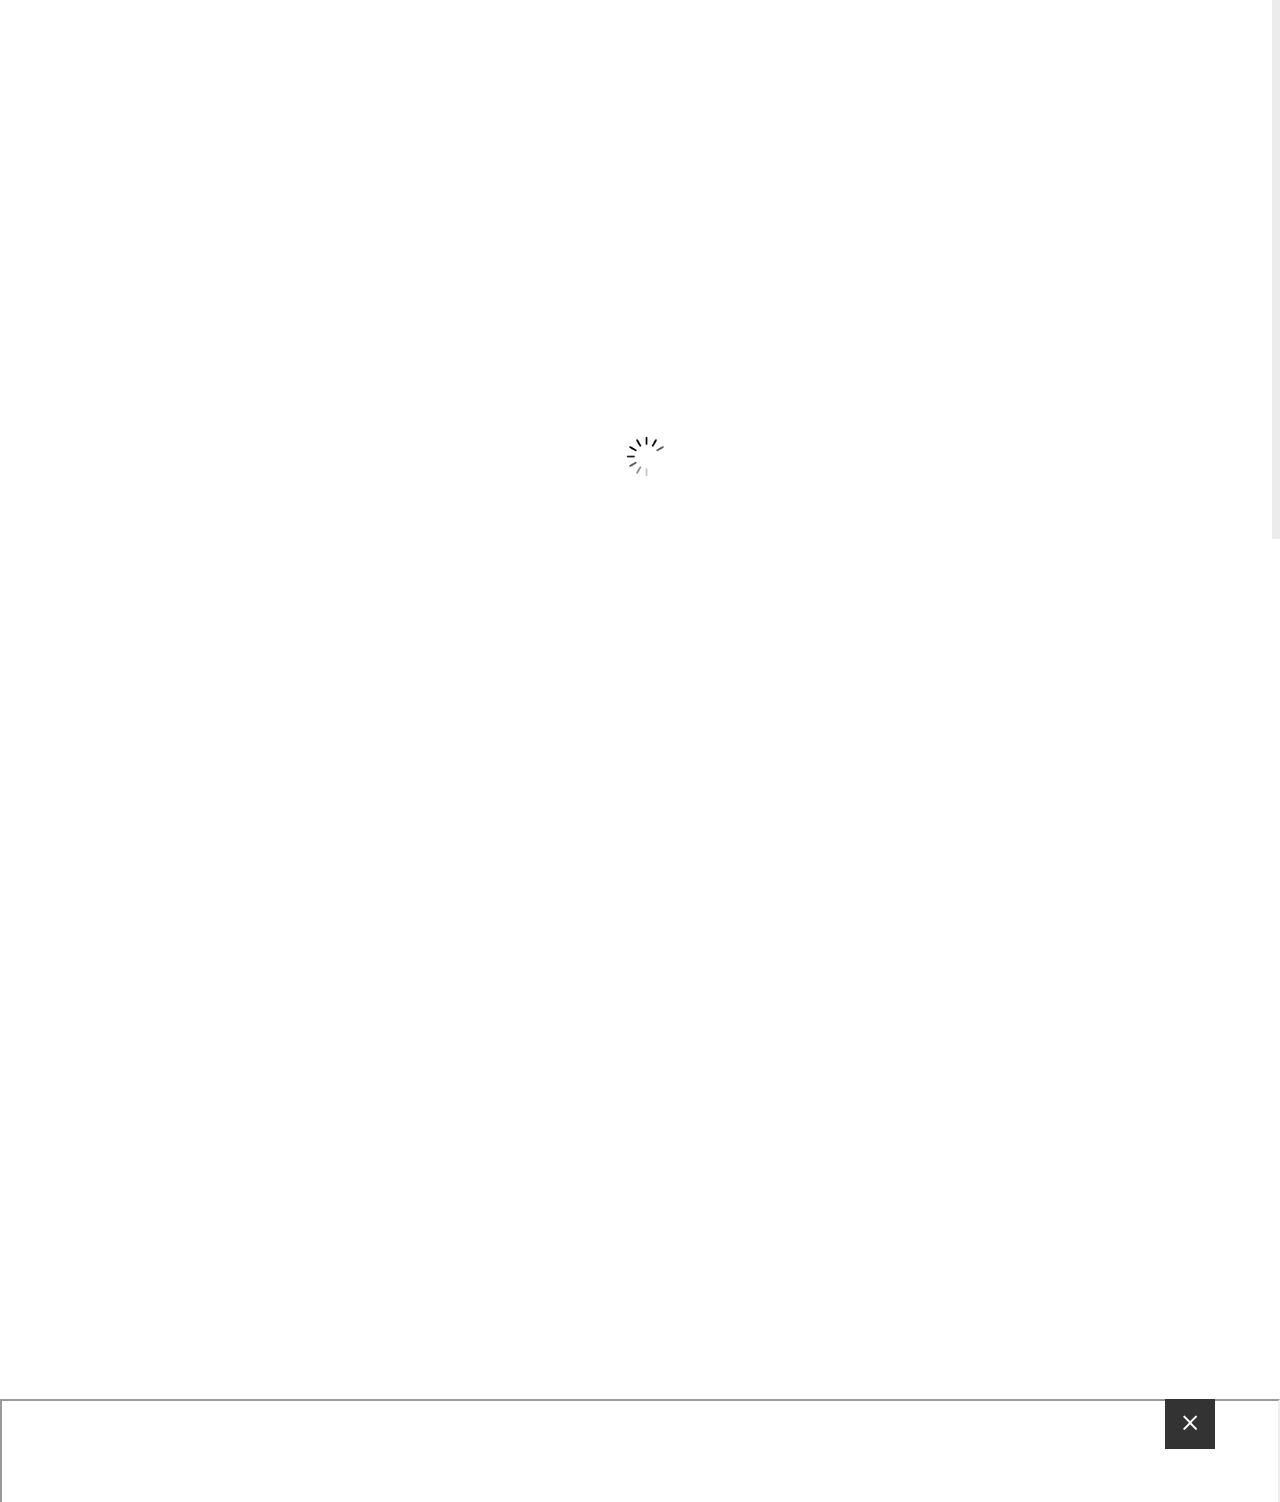
<file: turismo al dia.html>
<!DOCTYPE html>
<html lang="en">
	<head>
		<meta charset="utf-8">
		<title>Portfolio | Lamberti Emanuel Adrian</title>
		<meta name="viewport" content="width=device-width, initial-scale=1.0">
		<meta name="description" content="">
		<meta name="author" content="">
		<link rel="shortcut icon" href="images/favicon-16x16.png">
		
		<!-- CSS -->
		<link href="css/bootstrap.min.css" rel="stylesheet" type="text/css" />
		<link href="css/flexslider.css" rel="stylesheet" type="text/css" />
		<link href="css/prettyPhoto.css" rel="stylesheet" type="text/css" />
		<link href="css/animate.css" rel="stylesheet" type="text/css" media="all" />
		<link href="css/owl.carousel.css" rel="stylesheet">
		<link href="css/style.css" rel="stylesheet" type="text/css" />
		
		<!-- FONTS -->
		<link href='http://fonts.googleapis.com/css?family=Roboto:400,100,100italic,300,300italic,400italic,500italic,700,500,700italic,900,900italic' rel='stylesheet' type='text/css'>
		<link rel="stylesheet" href="https://cdnjs.cloudflare.com/ajax/libs/font-awesome/4.7.0/css/font-awesome.min.css">	
		
		<!-- SCRIPTS -->
		<!--[if IE]><script src="http://html5shiv.googlecode.com/svn/trunk/html5.js"></script><![endif]-->
		<!--[if IE]><html class="ie" lang="en"> <![endif]-->
		<script src="js/jquery.min.js" type="text/javascript"></script>
		<script src="js/bootstrap.min.js" type="text/javascript"></script>
		<script src="js/jquery.prettyPhoto.js" type="text/javascript"></script>
		<script src="js/jquery.nicescroll.min.js" type="text/javascript"></script>
		<script src="js/superfish.min.js" type="text/javascript"></script>
		<script src="js/jquery.flexslider-min.js" type="text/javascript"></script>
		<script src="js/owl.carousel.js" type="text/javascript"></script>
		<script src="js/animate.js" type="text/javascript"></script>
		<script src="js/jquery.BlackAndWhite.js"></script>
		<script src="js/myscript.js" type="text/javascript"></script>
		<script>
			
			//PrettyPhoto
			jQuery(document).ready(function() {
				$("a[rel^='prettyPhoto']").prettyPhoto();
			});
			
			//BlackAndWhite
			$(window).load(function(){
				$('.client_img').BlackAndWhite({
					hoverEffect : true, // default true
					// set the path to BnWWorker.js for a superfast implementation
					webworkerPath : false,
					// for the images with a fluid width and height 
					responsive:true,
					// to invert the hover effect
					invertHoverEffect: false,
					// this option works only on the modern browsers ( on IE lower than 9 it remains always 1)
					intensity:1,
					speed: { //this property could also be just speed: value for both fadeIn and fadeOut
						fadeIn: 300, // 200ms for fadeIn animations
						fadeOut: 300 // 800ms for fadeOut animations
					},
					onImageReady:function(img) {
						// this callback gets executed anytime an image is converted
					}
				});
			});
		</script>
	</head>
<body>

<!-- PRELOADER -->
<img id="preloader" src="images/1488.gif" alt="" />
<!-- //PRELOADER -->
<div class="preloader_hide">

	<!-- PAGE -->
	<div id="page" class="single_page">
	
		<!-- HEADER -->
		<header>
			<!-- MENU BLOCK -->
			<div class="menu_block">
				<!-- CONTAINER -->
				<div class="container clearfix">
					<!-- LOGO -->
					<div class="logo pull-left">
						<a href="index.html" ><img src="/images/logo_personal.png" alt="logo personal EL"></a>
					</div><!-- //LOGO -->
					<!-- SEARCH FORM -->
					<div id="search-form" class="pull-right">
						<form method="get" action="#">
							<input type="text" name="Buscar" value="Buscar" onFocus="if (this.value == 'Search') this.value = '';" onBlur="if (this.value == '') this.value = 'Search';" />
						</form>
					</div><!-- SEARCH FORM -->
					<!-- MENU -->
					<div class="pull-right">
						<nav class="navmenu center">
							<ul>
								<li class="first active scroll_btn"><a href="/index.html" >Inicio</a></li>
								<li class="scroll_btn"><a href="/index.html#about" >Sobre mí</a></li>
								<li class="scroll_btn"><a href="/index.html#projects" >Proyectos</a></li>
								<li class="scroll_btn last"><a href="#contacts" >Contactos</a></li>
							</ul>
						</nav>
					</div><!-- //MENU -->
				</div><!-- //MENU BLOCK -->
			</div><!-- //CONTAINER -->
		</header><!-- //HEADER -->
		
		
		<!-- BREADCRUMBS -->
		<!-- <section class="breadcrumbs_block clearfix parallax">
			<div class="container center">
				<h2><b>The</b> Portfolio Single</h2>
				<p>Publication of the latest news, articles, and free apps.</p>
			</div>
		</section>--><!-- //BREADCRUMBS -->
		
		
		<!-- PORTFOLIO -->
		<section id="portfolio">			
			<!-- CONTAINER -->
			<div class="container">				
				<!-- ROW -->
				<div class="row">					
					<!-- SIDEBAR -->
					<div class="sidebar col-lg-4 col-md-4 pull-right padbot50">
						<!-- TEXT WIDGET -->
						<div class="sidepanel widget_text">
							<div class="single_portfolio_post_title">Turismo al día</div>
							<p>Se trata de una página web para una empresa de turismo de índole ficticia.</p>
							<p>La página dispone de una sección con los principales destinos escogidos por los clientes.</p>
							<p>El sitio web fue elaborado a partir de un boceto ofrecido por el dueño, que posteriormente fue producido con amplios conocimientos en el Desarrollo Web, tales como HTML, CSS, Bootstrap, y JavaScript.</p>
						</div><!-- //TEXT WIDGET -->
						
						<div class="pagina-web">
							<a href="https://turismo-al-dia.vercel.app">
								<p style="text-decoration: underline;">Ver web completa</p>
							</a>
						</div>

						<hr>
						
						<!-- INFO WIDGET -->
						<!--<div class="sidepanel widget_info">
							<ul class="work_info">
								<li>Location: <a href="javascript:void(0);" >Photo Studio,</a> <a href="javascript:void(0);" >New York</a></li>
								<li>Model: <a href="javascript:void(0);" >Anna Smith</a></li>
								<li>Style: <a href="javascript:void(0);" >Fashion Style</a></li>
							</ul>
							
							<ul class="shared">
								<li><a href="javascript:void(0);" ><i class="fa fa-twitter"></i></a></li>
								<li><a href="javascript:void(0);" ><i class="fa fa-facebook"></i></a></li>
								<li><a href="javascript:void(0);" ><i class="fa fa-google-plus"></i></a></li>
								<li><a href="javascript:void(0);" ><i class="fa fa-pinterest-square"></i></a></li>
							</ul>
						</div>--><!-- //INFO WIDGET -->
					</div><!-- //SIDEBAR -->
					
					
					<!-- PORTFOLIO BLOCK -->
					<div class="portfolio_block col-lg-8 col-md-8 pull-left padbot50">						
						<!-- SINGLE PORTFOLIO POST -->
						<div class="single_portfolio_post clearfix" data-animated="fadeInUp">							
							<!-- PORTFOLIO SLIDER -->
							<div class="flexslider portfolio_single_slider">
								<ul class="slides">
									<li><img src="images/portfolio/turismo 01.png" alt="" /></li>
									<li><img src="images/portfolio/turismo  02.png" alt="" /></li>
									<li><img src="images/portfolio/turismo 03.png" alt="" /></li>
									<li><img src="images/portfolio/turismo 04.png" alt="" /></li>
								</ul>
							</div><!-- //PORTFOLIO SLIDER -->
						</div><!-- //SINGLE PORTFOLIO POST -->
					</div><!-- //PORTFOLIO BLOCK -->
				</div><!-- //ROW -->
			</div><!-- //CONTAINER -->
			
			
			<!-- CONTAINER -->
			<div class="container">
				<h2><b>Proyectos</b> destacados</h2>
			</div><!-- //CONTAINER -->			
			<div class="projects-wrapper" data-appear-top-offset="-200" data-animated="fadeInUp">
				<!-- PROJECTS SLIDER -->
				<div class="owl-demo owl-carousel projects_slider">
					
					<!-- work1 -->
					<div class="item">
						<div class="work_item">
							<div class="work_img">
								<img src="/images/works/la-casa-del-sabor.png" alt="La casa del sabor" />
								<a class="zoom" href="https://la-casa-del-sabor.vercel.app" rel="prettyPhoto[portfolio1]" ></a>
							</div>
							<div class="work_description">
								<div class="work_descr_cont">
									<a href="la casa del sabor.html" >La casa del Sabor</a>
									<span>2023</span>
								</div>
							</div>
						</div>
					</div><!-- //work1 -->
					
					<!-- work2 -->
					<div class="item">
						<div class="work_item">
							<div class="work_img">
								<img src="images/works/business-technology.png" alt="business-technology" />
								<a class="zoom" href="https://business-tecnology.vercel.app" rel="prettyPhoto[portfolio1]" ></a>
							</div>
							<div class="work_description">
								<div class="work_descr_cont">
									<a href="business.html" >Business Technology</a>
									<span>2023</span>
								</div>
							</div>
						</div>
					</div><!-- //work2 -->
					
					<!-- work3 -->
					<div class="item">
						<div class="work_item">
							<div class="work_img">
								<img src="images/works/turismo.png" alt="Turismo al día" />
								<a class="zoom" href="https://turismo-al-dia.vercel.app" rel="prettyPhoto[portfolio1]" ></a>
							</div>
							<div class="work_description">
								<div class="work_descr_cont">
									<a href="turismo al dia.html" >Turismo al día</a>
									<span>2023</span>
								</div>
							</div>
						</div>
					</div><!-- //work3 -->
					
					<!-- work4 -->
					<div class="item">
						<div class="work_item">
							<div class="work_img">
								<img src="images/works/fidelity.png" alt="Fidelity Company" />
								<a class="zoom" href="https://fidelity-company.vercel.app" rel="prettyPhoto[portfolio1]" ></a>
							</div>
							<div class="work_description">
								<div class="work_descr_cont">
									<a href="fidelity company.html" >Fidelity Company</a>
									<span>2023</span>
								</div>
							</div>
						</div>
					</div><!-- //work4 -->
					
					<!-- work5 -->
					<div class="item">
						<div class="work_item">
							<div class="work_img">
								<img src="images/works/mega-rocket-web.png" alt="Mega-Rocket-Web" />
								<a class="zoom" href="https://mega-rocket-gym-front.vercel.app/auth/home" rel="prettyPhoto[portfolio1]" ></a>
							</div>
							<div class="work_description">
								<div class="work_descr_cont">
									<a href="mega gym rocket.html" >Mega Rocket Gym</a>
									<span>2023</span>
								</div>
							</div>
						</div>
					</div><!-- //work5 -->
					
					<!-- work6 -->
					<div class="item">
						<div class="work_item">
							<div class="work_img">
								<img src="images/works/Web futurista.png" alt="Web estilo futurista" />
								<a class="zoom" href="https://www.figma.com/design/rRggoHeD2FGmxL9beQ2J8G/Barra-de-navegación-animada-1?node-id=173-69&t=oskV217dy6uR5xIz-0" rel="prettyPhoto[portfolio1]" ></a>
							</div>
							<div class="work_description">
								<div class="work_descr_cont">
									<a href="web futurista.html" >Web estilo futurista/retro</a>
									<span>2025</span>
								</div>
							</div>
						</div>
					</div><!-- //work6 -->
					
					<!-- work7 -->
					<div class="item">
						<div class="work_item">
							<div class="work_img">
								<img src="images/works/Modern Web.png" alt="Web moderna" />
								<a class="zoom" href="https://www.figma.com/design/rRggoHeD2FGmxL9beQ2J8G/Barra-de-navegación-animada-1?node-id=273-220&t=oskV217dy6uR5xIz-0" rel="prettyPhoto[portfolio1]" ></a>
							</div>
							<div class="work_description">
								<div class="work_descr_cont">
									<a href="modern.html" >Web Moderna</a>
									<span>2025</span>
								</div>
							</div>
						</div>
					</div><!-- //work7 -->

					<!-- work8 -->
					<div class="item">
						<div class="work_item">
							<div class="work_img">
								<img src="images/works/task-org.png" alt="Production Deployment" />
								<a class="zoom" href="https://arg-prog-react-task-front.vercel.app/" rel="prettyPhoto[portfolio1]" ></a>
							</div>
							<div class="work_description">
								<div class="work_descr_cont">
									<a href="task-org.html" >Task.org</a>
									<span>2024</span>
								</div>
							</div>
						</div>
					</div><!-- //work8 -->
					
				</div><!-- //PROJECTS SLIDER -->
			</div>
		</section><!-- //PORTFOLIO -->
	</div><!-- //PAGE -->

	
	<!-- CONTACTS -->
	<section id="contacts">
	</section><!-- //CONTACTS -->
	
	<!-- FOOTER -->
	<footer>	
		<!-- CONTAINER -->
		<div class="container">
			<!-- ROW -->
				<div class="col-lg-6 col-md-6 col-sm-6 padbot30 foot_about_block">
					<h4><b>Sobre</b> mí</h4>
					<p>Soy un diseñador gráfico con más de 10 años de experiencia, apasionado por transformar ideas en soluciones visuales efectivas.</p>
					<p>Con los años, me fui interesando en el Desarrollo Web, la Ilustración Digital, y el Diseño Multimedia.</p>
					<!--<ul class="social">
						<li><a href="javascript:void(0);" ><i class="fa fa-twitter"></i></a></li>
						<li><a href="javascript:void(0);" ><i class="fa fa-facebook"></i></a></li>
						<li><a href="javascript:void(0);" ><i class="fa fa-google-plus"></i></a></li>
						<li><a href="javascript:void(0);" ><i class="fa fa-pinterest-square"></i></a></li>
						<li><a href="javascript:void(0);" ><i class="map_show fa fa-map-marker"></i></a></li>
					</ul>-->
				</div>
				<div class="respond_clear"></div>
				<div class="col-lg-6 col-md-6 padbot30">
					<h4><b>Comunícate</b> conmigo</h4>
					<!-- CONTACT FORM -->
					<div class="span9 contact_form">
						<div id="note"></div>
						<div id="fields">
							<form id="contact-form-face" class="clearfix" action="#">
								<form id="contact-form-face" class="clearfix" action="#">
									<input type="text" name="name" value="Nombre" 
									onFocus="if (this.value === 'Nombre') this.value = '';" 
									onBlur="if (this.value === '') this.value = 'Nombre';" />
	
									<textarea name="message" 
										onFocus="if (this.value === 'Mensaje') this.value = '';" 
										onBlur="if (this.value === '') this.value = 'Mensaje';">Mensaje</textarea>
	
									<input class="contact_btn" type="submit" value="Enviar" />
							</form>
						</div>
					</div><!-- //CONTACT FORM -->
				</div>
			</div><!-- //ROW -->
		</div><!-- //CONTAINER -->
	</footer><!-- //FOOTER -->
	
	
	<!-- MAP -->
	<div id="map">
		<a class="map_hide" href="javascript:void(0);"><i class="fa fa-angle-right"></i><i class="fa fa-angle-left"></i></a>
		<iframe src="http://maps.google.com/maps?f=q&amp;give%20a%20hand=s_q&amp;hl=en&amp;geocode=&amp;q=london&amp;sll=37.0625,-95.677068&amp;sspn=42.631141,90.263672&amp;ie=UTF8&amp;hq=&amp;hnear=London,+United+Kingdom&amp;ll=51.500141,-0.126257&amp;spn=0.026448,0.039396&amp;z=14&amp;output=embed" ></iframe>
	</div><!-- //MAP -->

</div>
</body>
</html>
</file>
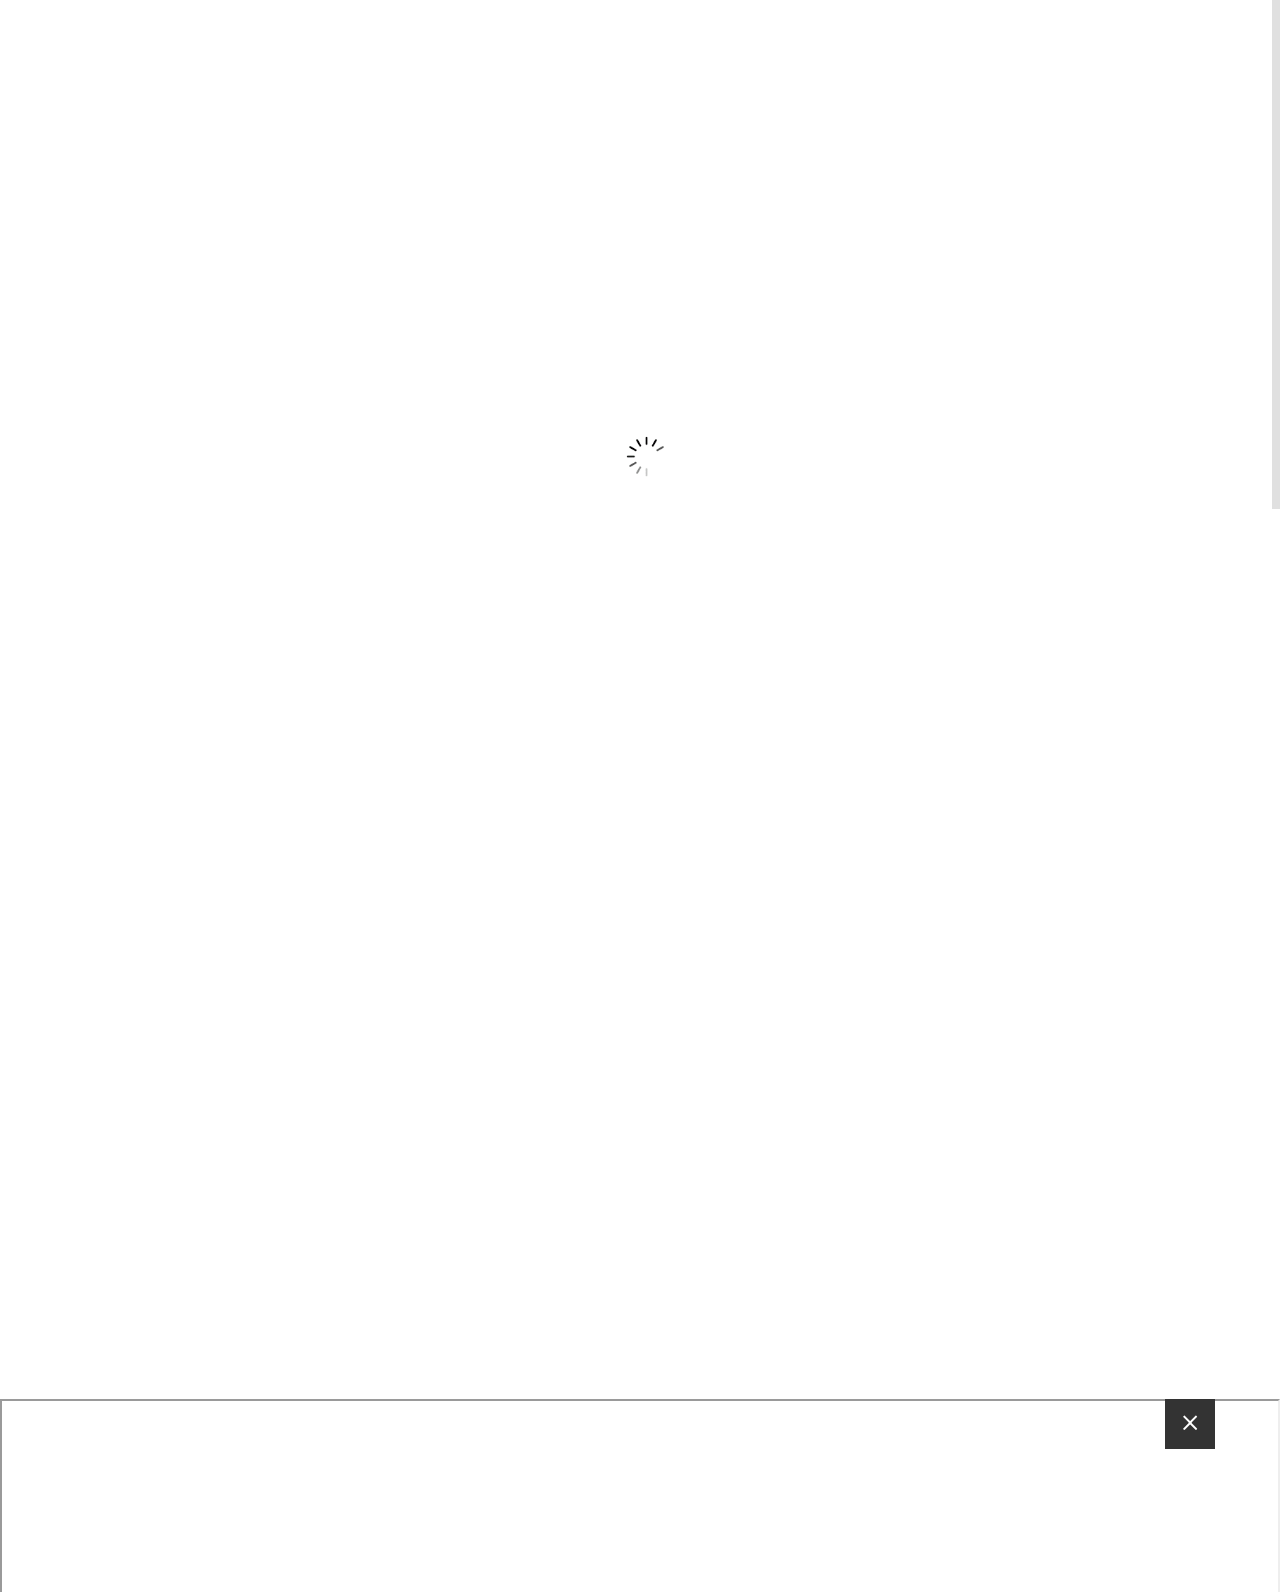
<file: web futurista.html>
<!DOCTYPE html>
<html lang="en">
	<head>
		<meta charset="utf-8">
		<title>Portfolio | Lamberti Emanuel Adrian</title>
		<meta name="viewport" content="width=device-width, initial-scale=1.0">
		<meta name="description" content="">
		<meta name="author" content="">
		<link rel="shortcut icon" href="images/favicon-16x16.png">
		
		<!-- CSS -->
		<link href="css/bootstrap.min.css" rel="stylesheet" type="text/css" />
		<link href="css/flexslider.css" rel="stylesheet" type="text/css" />
		<link href="css/prettyPhoto.css" rel="stylesheet" type="text/css" />
		<link href="css/animate.css" rel="stylesheet" type="text/css" media="all" />
		<link href="css/owl.carousel.css" rel="stylesheet">
		<link href="css/style.css" rel="stylesheet" type="text/css" />
		
		<!-- FONTS -->
		<link href='http://fonts.googleapis.com/css?family=Roboto:400,100,100italic,300,300italic,400italic,500italic,700,500,700italic,900,900italic' rel='stylesheet' type='text/css'>
		<link rel="stylesheet" href="https://cdnjs.cloudflare.com/ajax/libs/font-awesome/4.7.0/css/font-awesome.min.css">	
		
		<!-- SCRIPTS -->
		<!--[if IE]><script src="http://html5shiv.googlecode.com/svn/trunk/html5.js"></script><![endif]-->
		<!--[if IE]><html class="ie" lang="en"> <![endif]-->
		<script src="js/jquery.min.js" type="text/javascript"></script>
		<script src="js/bootstrap.min.js" type="text/javascript"></script>
		<script src="js/jquery.prettyPhoto.js" type="text/javascript"></script>
		<script src="js/jquery.nicescroll.min.js" type="text/javascript"></script>
		<script src="js/superfish.min.js" type="text/javascript"></script>
		<script src="js/jquery.flexslider-min.js" type="text/javascript"></script>
		<script src="js/owl.carousel.js" type="text/javascript"></script>
		<script src="js/animate.js" type="text/javascript"></script>
		<script src="js/jquery.BlackAndWhite.js"></script>
		<script src="js/myscript.js" type="text/javascript"></script>
		<script>
			
			//PrettyPhoto
			jQuery(document).ready(function() {
				$("a[rel^='prettyPhoto']").prettyPhoto();
			});
			
			//BlackAndWhite
			$(window).load(function(){
				$('.client_img').BlackAndWhite({
					hoverEffect : true, // default true
					// set the path to BnWWorker.js for a superfast implementation
					webworkerPath : false,
					// for the images with a fluid width and height 
					responsive:true,
					// to invert the hover effect
					invertHoverEffect: false,
					// this option works only on the modern browsers ( on IE lower than 9 it remains always 1)
					intensity:1,
					speed: { //this property could also be just speed: value for both fadeIn and fadeOut
						fadeIn: 300, // 200ms for fadeIn animations
						fadeOut: 300 // 800ms for fadeOut animations
					},
					onImageReady:function(img) {
						// this callback gets executed anytime an image is converted
					}
				});
			});
		</script>
	</head>
<body>

<!-- PRELOADER -->
<img id="preloader" src="images/1488.gif" alt="" />
<!-- //PRELOADER -->
<div class="preloader_hide">

	<!-- PAGE -->
	<div id="page" class="single_page">
	
		<!-- HEADER -->
		<header>
			<!-- MENU BLOCK -->
			<div class="menu_block">
				<!-- CONTAINER -->
				<div class="container clearfix">
					<!-- LOGO -->
					<div class="logo pull-left">
						<a href="index.html" ><img src="/images/logo_personal.png" alt="logo personal EL"></a>
					</div><!-- //LOGO -->
					<!-- SEARCH FORM -->
					<div id="search-form" class="pull-right">
						<form method="get" action="#">
							<input type="text" name="Buscar" value="Buscar" onFocus="if (this.value == 'Search') this.value = '';" onBlur="if (this.value == '') this.value = 'Search';" />
						</form>
					</div><!-- SEARCH FORM -->
					<!-- MENU -->
					<div class="pull-right">
						<nav class="navmenu center">
							<ul>
								<li class="first active scroll_btn"><a href="/index.html" >Inicio</a></li>
								<li class="scroll_btn"><a href="/index.html#about" >Sobre mí</a></li>
								<li class="scroll_btn"><a href="/index.html#projects" >Proyectos</a></li>
								<li class="scroll_btn last"><a href="#contacts" >Contactos</a></li>
							</ul>
						</nav>
					</div><!-- //MENU -->
				</div><!-- //MENU BLOCK -->
			</div><!-- //CONTAINER -->
		</header><!-- //HEADER -->
		
		
		<!-- BREADCRUMBS -->
		<!-- <section class="breadcrumbs_block clearfix parallax">
			<div class="container center">
				<h2><b>The</b> Portfolio Single</h2>
				<p>Publication of the latest news, articles, and free apps.</p>
			</div>
		</section>--><!-- //BREADCRUMBS -->
		
		
		<!-- PORTFOLIO -->
		<section id="portfolio">			
			<!-- CONTAINER -->
			<div class="container">				
				<!-- ROW -->
				<div class="row">					
					<!-- SIDEBAR -->
					<div class="sidebar col-lg-4 col-md-4 pull-right padbot50">
						<!-- TEXT WIDGET -->
						<div class="sidepanel widget_text">
							<div class="single_portfolio_post_title">Web Futurista/Retro</div>
							<p>El sitio web es un prototipado de alta fidelidad de una página que ofrece visores de Realidad Virtual.</p>
							<p>Consta de diversos componentes. Cada uno de ellos completamente animados garantizando una mejor cómodidad para la persona que lo visita, y piezas visuales de alta calidad.</p>
							<p>El prototipado fue realizado mediante la herramienta de Figma, en donde se realizaron las diversas animaciones para cada componenete que se muestra en la página.</p>
						</div><!-- //TEXT WIDGET -->
						
						<div class="pagina-web">
							<a href="https://www.figma.com/proto/rRggoHeD2FGmxL9beQ2J8G/Barra-de-navegaci%C3%B3n-animada-1?node-id=161-3&p=f&t=TyIf0TdnUVegWVQa-1&scaling=min-zoom&content-scaling=fixed&page-id=160%3A2&starting-point-node-id=161%3A3">
								<p style="text-decoration: underline;">Ver web completa</p>
							</a>
						</div>

						<hr>
						
						<!-- INFO WIDGET -->
						<!--<div class="sidepanel widget_info">
							<ul class="work_info">
								<li>Location: <a href="javascript:void(0);" >Photo Studio,</a> <a href="javascript:void(0);" >New York</a></li>
								<li>Model: <a href="javascript:void(0);" >Anna Smith</a></li>
								<li>Style: <a href="javascript:void(0);" >Fashion Style</a></li>
							</ul>
							
							<ul class="shared">
								<li><a href="javascript:void(0);" ><i class="fa fa-twitter"></i></a></li>
								<li><a href="javascript:void(0);" ><i class="fa fa-facebook"></i></a></li>
								<li><a href="javascript:void(0);" ><i class="fa fa-google-plus"></i></a></li>
								<li><a href="javascript:void(0);" ><i class="fa fa-pinterest-square"></i></a></li>
							</ul>
						</div>--><!-- //INFO WIDGET -->
					</div><!-- //SIDEBAR -->
					
					
					<!-- PORTFOLIO BLOCK -->
					<div class="portfolio_block col-lg-8 col-md-8 pull-left padbot50">						
						<!-- SINGLE PORTFOLIO POST -->
						<div class="single_portfolio_post clearfix" data-animated="fadeInUp">							
							<!-- PORTFOLIO SLIDER -->
							<div class="flexslider portfolio_single_slider">
								<ul class="slides">
									<li><img src="images/portfolio/page 01.png" alt="" /></li>
									<li><img src="images/portfolio/page 02.png" alt="" /></li>
									<li><img src="images/portfolio/page 03.png" alt="" /></li>
								</ul>
							</div><!-- //PORTFOLIO SLIDER -->
						</div><!-- //SINGLE PORTFOLIO POST -->
					</div><!-- //PORTFOLIO BLOCK -->
				</div><!-- //ROW -->
			</div><!-- //CONTAINER -->
			
			
			<!-- CONTAINER -->
			<div class="container">
				<h2><b>Proyectos</b> destacados</h2>
			</div><!-- //CONTAINER -->			
			<div class="projects-wrapper" data-appear-top-offset="-200" data-animated="fadeInUp">
				<!-- PROJECTS SLIDER -->
				<div class="owl-demo owl-carousel projects_slider">
					
					<!-- work1 -->
					<div class="item">
						<div class="work_item">
							<div class="work_img">
								<img src="/images/works/la-casa-del-sabor.png" alt="La casa del sabor" />
								<a class="zoom" href="https://la-casa-del-sabor.vercel.app" rel="prettyPhoto[portfolio1]" ></a>
							</div>
							<div class="work_description">
								<div class="work_descr_cont">
									<a href="la casa del sabor.html" >La casa del Sabor</a>
									<span>2023</span>
								</div>
							</div>
						</div>
					</div><!-- //work1 -->
					
					<!-- work2 -->
					<div class="item">
						<div class="work_item">
							<div class="work_img">
								<img src="images/works/business-technology.png" alt="business-technology" />
								<a class="zoom" href="https://business-tecnology.vercel.app" rel="prettyPhoto[portfolio1]" ></a>
							</div>
							<div class="work_description">
								<div class="work_descr_cont">
									<a href="business.html" >Business Technology</a>
									<span>2023</span>
								</div>
							</div>
						</div>
					</div><!-- //work2 -->
					
					<!-- work3 -->
					<div class="item">
						<div class="work_item">
							<div class="work_img">
								<img src="images/works/turismo.png" alt="Turismo al día" />
								<a class="zoom" href="https://turismo-al-dia.vercel.app" rel="prettyPhoto[portfolio1]" ></a>
							</div>
							<div class="work_description">
								<div class="work_descr_cont">
									<a href="turismo al dia.html" >Turismo al día</a>
									<span>2023</span>
								</div>
							</div>
						</div>
					</div><!-- //work3 -->
					
					<!-- work4 -->
					<div class="item">
						<div class="work_item">
							<div class="work_img">
								<img src="images/works/fidelity.png" alt="Fidelity Company" />
								<a class="zoom" href="https://fidelity-company.vercel.app" rel="prettyPhoto[portfolio1]" ></a>
							</div>
							<div class="work_description">
								<div class="work_descr_cont">
									<a href="fidelity company.html" >Fidelity Company</a>
									<span>2023</span>
								</div>
							</div>
						</div>
					</div><!-- //work4 -->
					
					<!-- work5 -->
					<div class="item">
						<div class="work_item">
							<div class="work_img">
								<img src="images/works/mega-rocket-web.png" alt="Mega-Rocket-Web" />
								<a class="zoom" href="https://mega-rocket-gym-front.vercel.app/auth/home" rel="prettyPhoto[portfolio1]" ></a>
							</div>
							<div class="work_description">
								<div class="work_descr_cont">
									<a href="mega gym rocket.html" >Mega Rocket Gym</a>
									<span>2023</span>
								</div>
							</div>
						</div>
					</div><!-- //work5 -->
					
					<!-- work6 -->
					<div class="item">
						<div class="work_item">
							<div class="work_img">
								<img src="images/works/Web futurista.png" alt="Web estilo futurista" />
								<a class="zoom" href="https://www.figma.com/design/rRggoHeD2FGmxL9beQ2J8G/Barra-de-navegación-animada-1?node-id=173-69&t=oskV217dy6uR5xIz-0" rel="prettyPhoto[portfolio1]" ></a>
							</div>
							<div class="work_description">
								<div class="work_descr_cont">
									<a href="web futurista.html" >Web estilo futurista/retro</a>
									<span>2025</span>
								</div>
							</div>
						</div>
					</div><!-- //work6 -->
					
					<!-- work7 -->
					<div class="item">
						<div class="work_item">
							<div class="work_img">
								<img src="images/works/Modern Web.png" alt="Web moderna" />
								<a class="zoom" href="https://www.figma.com/design/rRggoHeD2FGmxL9beQ2J8G/Barra-de-navegación-animada-1?node-id=273-220&t=oskV217dy6uR5xIz-0" rel="prettyPhoto[portfolio1]" ></a>
							</div>
							<div class="work_description">
								<div class="work_descr_cont">
									<a href="modern.html" >Web Moderna</a>
									<span>2025</span>
								</div>
							</div>
						</div>
					</div><!-- //work7 -->

					<!-- work8 -->
					<div class="item">
						<div class="work_item">
							<div class="work_img">
								<img src="images/works/task-org.png" alt="Production Deployment" />
								<a class="zoom" href="https://arg-prog-react-task-front.vercel.app/" rel="prettyPhoto[portfolio1]" ></a>
							</div>
							<div class="work_description">
								<div class="work_descr_cont">
									<a href="task-org.html" >Task.org</a>
									<span>2024</span>
								</div>
							</div>
						</div>
					</div><!-- //work8 -->
					
				</div><!-- //PROJECTS SLIDER -->
			</div>
		</section><!-- //PORTFOLIO -->
	</div><!-- //PAGE -->

	
	<!-- CONTACTS -->
	<section id="contacts">
	</section><!-- //CONTACTS -->
	
	<!-- FOOTER -->
	<footer>	
		<!-- CONTAINER -->
		<div class="container">
			<!-- ROW -->
				<div class="col-lg-6 col-md-6 col-sm-6 padbot30 foot_about_block">
					<h4><b>Sobre</b> mí</h4>
					<p>Soy un diseñador gráfico con más de 10 años de experiencia, apasionado por transformar ideas en soluciones visuales efectivas.</p>
					<p>Con los años, me fui interesando en el Desarrollo Web, la Ilustración Digital, y el Diseño Multimedia.</p>
					<!--<ul class="social">
						<li><a href="javascript:void(0);" ><i class="fa fa-twitter"></i></a></li>
						<li><a href="javascript:void(0);" ><i class="fa fa-facebook"></i></a></li>
						<li><a href="javascript:void(0);" ><i class="fa fa-google-plus"></i></a></li>
						<li><a href="javascript:void(0);" ><i class="fa fa-pinterest-square"></i></a></li>
						<li><a href="javascript:void(0);" ><i class="map_show fa fa-map-marker"></i></a></li>
					</ul>-->
				</div>
				<div class="respond_clear"></div>
				<div class="col-lg-6 col-md-6 padbot30">
					<h4><b>Comunícate</b> conmigo</h4>
					<!-- CONTACT FORM -->
					<div class="span9 contact_form">
						<div id="note"></div>
						<div id="fields">
							<form id="contact-form-face" class="clearfix" action="#">
								<input type="text" name="name" value="Nombre" 
								onFocus="if (this.value === 'Nombre') this.value = '';" 
								onBlur="if (this.value === '') this.value = 'Nombre';" />

								<textarea name="message" 
									onFocus="if (this.value === 'Mensaje') this.value = '';" 
									onBlur="if (this.value === '') this.value = 'Mensaje';">Mensaje</textarea>

								<input class="contact_btn" type="submit" value="Enviar" />
							</form>
						</div>
					</div><!-- //CONTACT FORM -->
				</div>
			</div><!-- //ROW -->
		</div><!-- //CONTAINER -->
	</footer><!-- //FOOTER -->
	
	
	<!-- MAP -->
	<div id="map">
		<a class="map_hide" href="javascript:void(0);"><i class="fa fa-angle-right"></i><i class="fa fa-angle-left"></i></a>
		<iframe src="http://maps.google.com/maps?f=q&amp;give%20a%20hand=s_q&amp;hl=en&amp;geocode=&amp;q=london&amp;sll=37.0625,-95.677068&amp;sspn=42.631141,90.263672&amp;ie=UTF8&amp;hq=&amp;hnear=London,+United+Kingdom&amp;ll=51.500141,-0.126257&amp;spn=0.026448,0.039396&amp;z=14&amp;output=embed" ></iframe>
	</div><!-- //MAP -->

</div>
</body>
</html>
</file>
<file: css/prettyPhoto.css>
div.pp_default .pp_top,div.pp_default .pp_top .pp_middle,div.pp_default .pp_top .pp_left,div.pp_default .pp_top .pp_right,div.pp_default .pp_bottom,div.pp_default .pp_bottom .pp_left,div.pp_default .pp_bottom .pp_middle,div.pp_default .pp_bottom .pp_right{height:13px}
div.pp_default .pp_top .pp_left{background:url(../images/prettyPhoto/default/sprite.png) -78px -93px no-repeat}
div.pp_default .pp_top .pp_middle{background:url(../images/prettyPhoto/default/sprite_x.png) top left repeat-x}
div.pp_default .pp_top .pp_right{background:url(../images/prettyPhoto/default/sprite.png) -112px -93px no-repeat}
div.pp_default .pp_content .ppt{color:#f8f8f8}
div.pp_default .pp_content_container .pp_left{background:url(../images/prettyPhoto/default/sprite_y.png) -7px 0 repeat-y;padding-left:13px}
div.pp_default .pp_content_container .pp_right{background:url(../images/prettyPhoto/default/sprite_y.png) top right repeat-y;padding-right:13px}
div.pp_default .pp_next:hover{background:url(../images/prettyPhoto/default/sprite_next.png) center right no-repeat;cursor:pointer}
div.pp_default .pp_previous:hover{background:url(../images/prettyPhoto/default/sprite_prev.png) center left no-repeat;cursor:pointer}
div.pp_default .pp_expand{background:url(../images/prettyPhoto/default/sprite.png) 0 -29px no-repeat;cursor:pointer;width:28px;height:28px}
div.pp_default .pp_expand:hover{background:url(../images/prettyPhoto/default/sprite.png) 0 -56px no-repeat;cursor:pointer}
div.pp_default .pp_contract{background:url(../images/prettyPhoto/default/sprite.png) 0 -84px no-repeat;cursor:pointer;width:28px;height:28px}
div.pp_default .pp_contract:hover{background:url(../images/prettyPhoto/default/sprite.png) 0 -113px no-repeat;cursor:pointer}
div.pp_default .pp_close{width:30px;height:30px;background:url(../images/prettyPhoto/default/sprite.png) 2px 1px no-repeat;cursor:pointer}
div.pp_default .pp_gallery ul li a{background:url(../images/prettyPhoto/default/default_thumb.png) center center #f8f8f8;border:1px solid #aaa}
div.pp_default .pp_social{margin-top:7px}
div.pp_default .pp_gallery a.pp_arrow_previous,div.pp_default .pp_gallery a.pp_arrow_next{position:static;left:auto}
div.pp_default .pp_nav .pp_play,div.pp_default .pp_nav .pp_pause{background:url(../images/prettyPhoto/default/sprite.png) -51px 1px no-repeat;height:30px;width:30px}
div.pp_default .pp_nav .pp_pause{background-position:-51px -29px}
div.pp_default a.pp_arrow_previous,div.pp_default a.pp_arrow_next{background:url(../images/prettyPhoto/default/sprite.png) -31px -3px no-repeat;height:20px;width:20px;margin:4px 0 0}
div.pp_default a.pp_arrow_next{left:52px;background-position:-82px -3px}
div.pp_default .pp_content_container .pp_details{margin-top:5px}
div.pp_default .pp_nav{clear:none;height:30px;width:110px;position:relative}
div.pp_default .pp_nav .currentTextHolder{font-family:Georgia;font-style:italic;color:#999;font-size:11px;left:75px;line-height:25px;position:absolute;top:2px;margin:0;padding:0 0 0 10px}
div.pp_default .pp_close:hover,div.pp_default .pp_nav .pp_play:hover,div.pp_default .pp_nav .pp_pause:hover,div.pp_default .pp_arrow_next:hover,div.pp_default .pp_arrow_previous:hover{opacity:0.7}
div.pp_default .pp_description{font-size:11px;font-weight:700;line-height:14px;margin:5px 50px 5px 0}
div.pp_default .pp_bottom .pp_left{background:url(../images/prettyPhoto/default/sprite.png) -78px -127px no-repeat}
div.pp_default .pp_bottom .pp_middle{background:url(../images/prettyPhoto/default/sprite_x.png) bottom left repeat-x}
div.pp_default .pp_bottom .pp_right{background:url(../images/prettyPhoto/default/sprite.png) -112px -127px no-repeat}
div.pp_default .pp_loaderIcon{background:url(../images/prettyPhoto/default/loader.gif) center center no-repeat}
div.light_rounded .pp_top .pp_left{background:url(../images/prettyPhoto/light_rounded/sprite.png) -88px -53px no-repeat}
div.light_rounded .pp_top .pp_right{background:url(../images/prettyPhoto/light_rounded/sprite.png) -110px -53px no-repeat}
div.light_rounded .pp_next:hover{background:url(../images/prettyPhoto/light_rounded/btnNext.png) center right no-repeat;cursor:pointer}
div.light_rounded .pp_previous:hover{background:url(../images/prettyPhoto/light_rounded/btnPrevious.png) center left no-repeat;cursor:pointer}
div.light_rounded .pp_expand{background:url(../images/prettyPhoto/light_rounded/sprite.png) -31px -26px no-repeat;cursor:pointer}
div.light_rounded .pp_expand:hover{background:url(../images/prettyPhoto/light_rounded/sprite.png) -31px -47px no-repeat;cursor:pointer}
div.light_rounded .pp_contract{background:url(../images/prettyPhoto/light_rounded/sprite.png) 0 -26px no-repeat;cursor:pointer}
div.light_rounded .pp_contract:hover{background:url(../images/prettyPhoto/light_rounded/sprite.png) 0 -47px no-repeat;cursor:pointer}
div.light_rounded .pp_close{width:75px;height:22px;background:url(../images/prettyPhoto/light_rounded/sprite.png) -1px -1px no-repeat;cursor:pointer}
div.light_rounded .pp_nav .pp_play{background:url(../images/prettyPhoto/light_rounded/sprite.png) -1px -100px no-repeat;height:15px;width:14px}
div.light_rounded .pp_nav .pp_pause{background:url(../images/prettyPhoto/light_rounded/sprite.png) -24px -100px no-repeat;height:15px;width:14px}
div.light_rounded .pp_arrow_previous{background:url(../images/prettyPhoto/light_rounded/sprite.png) 0 -71px no-repeat}
div.light_rounded .pp_arrow_next{background:url(../images/prettyPhoto/light_rounded/sprite.png) -22px -71px no-repeat}
div.light_rounded .pp_bottom .pp_left{background:url(../images/prettyPhoto/light_rounded/sprite.png) -88px -80px no-repeat}
div.light_rounded .pp_bottom .pp_right{background:url(../images/prettyPhoto/light_rounded/sprite.png) -110px -80px no-repeat}
div.dark_rounded .pp_top .pp_left{background:url(../images/prettyPhoto/dark_rounded/sprite.png) -88px -53px no-repeat}
div.dark_rounded .pp_top .pp_right{background:url(../images/prettyPhoto/dark_rounded/sprite.png) -110px -53px no-repeat}
div.dark_rounded .pp_content_container .pp_left{background:url(../images/prettyPhoto/dark_rounded/contentPattern.png) top left repeat-y}
div.dark_rounded .pp_content_container .pp_right{background:url(../images/prettyPhoto/dark_rounded/contentPattern.png) top right repeat-y}
div.dark_rounded .pp_next:hover{background:url(../images/prettyPhoto/dark_rounded/btnNext.png) center right no-repeat;cursor:pointer}
div.dark_rounded .pp_previous:hover{background:url(../images/prettyPhoto/dark_rounded/btnPrevious.png) center left no-repeat;cursor:pointer}
div.dark_rounded .pp_expand{background:url(../images/prettyPhoto/dark_rounded/sprite.png) -31px -26px no-repeat;cursor:pointer}
div.dark_rounded .pp_expand:hover{background:url(../images/prettyPhoto/dark_rounded/sprite.png) -31px -47px no-repeat;cursor:pointer}
div.dark_rounded .pp_contract{background:url(../images/prettyPhoto/dark_rounded/sprite.png) 0 -26px no-repeat;cursor:pointer}
div.dark_rounded .pp_contract:hover{background:url(../images/prettyPhoto/dark_rounded/sprite.png) 0 -47px no-repeat;cursor:pointer}
div.dark_rounded .pp_close{width:75px;height:22px;background:url(../images/prettyPhoto/dark_rounded/sprite.png) -1px -1px no-repeat;cursor:pointer}
div.dark_rounded .pp_description{margin-right:85px;color:#fff}
div.dark_rounded .pp_nav .pp_play{background:url(../images/prettyPhoto/dark_rounded/sprite.png) -1px -100px no-repeat;height:15px;width:14px}
div.dark_rounded .pp_nav .pp_pause{background:url(../images/prettyPhoto/dark_rounded/sprite.png) -24px -100px no-repeat;height:15px;width:14px}
div.dark_rounded .pp_arrow_previous{background:url(../images/prettyPhoto/dark_rounded/sprite.png) 0 -71px no-repeat}
div.dark_rounded .pp_arrow_next{background:url(../images/prettyPhoto/dark_rounded/sprite.png) -22px -71px no-repeat}
div.dark_rounded .pp_bottom .pp_left{background:url(../images/prettyPhoto/dark_rounded/sprite.png) -88px -80px no-repeat}
div.dark_rounded .pp_bottom .pp_right{background:url(../images/prettyPhoto/dark_rounded/sprite.png) -110px -80px no-repeat}
div.dark_rounded .pp_loaderIcon{background:url(../images/prettyPhoto/dark_rounded/loader.gif) center center no-repeat}
div.dark_square .pp_left,div.dark_square .pp_middle,div.dark_square .pp_right,div.dark_square .pp_content{background:#000}
div.dark_square .pp_description{color:#fff;margin:0 85px 0 0}
div.dark_square .pp_loaderIcon{background:url(../images/prettyPhoto/dark_square/loader.gif) center center no-repeat}
div.dark_square .pp_expand{background:url(../images/prettyPhoto/dark_square/sprite.png) -31px -26px no-repeat;cursor:pointer}
div.dark_square .pp_expand:hover{background:url(../images/prettyPhoto/dark_square/sprite.png) -31px -47px no-repeat;cursor:pointer}
div.dark_square .pp_contract{background:url(../images/prettyPhoto/dark_square/sprite.png) 0 -26px no-repeat;cursor:pointer}
div.dark_square .pp_contract:hover{background:url(../images/prettyPhoto/dark_square/sprite.png) 0 -47px no-repeat;cursor:pointer}
div.dark_square .pp_close{width:75px;height:22px;background:url(../images/prettyPhoto/dark_square/sprite.png) -1px -1px no-repeat;cursor:pointer}
div.dark_square .pp_nav{clear:none}
div.dark_square .pp_nav .pp_play{background:url(../images/prettyPhoto/dark_square/sprite.png) -1px -100px no-repeat;height:15px;width:14px}
div.dark_square .pp_nav .pp_pause{background:url(../images/prettyPhoto/dark_square/sprite.png) -24px -100px no-repeat;height:15px;width:14px}
div.dark_square .pp_arrow_previous{background:url(../images/prettyPhoto/dark_square/sprite.png) 0 -71px no-repeat}
div.dark_square .pp_arrow_next{background:url(../images/prettyPhoto/dark_square/sprite.png) -22px -71px no-repeat}
div.dark_square .pp_next:hover{background:url(../images/prettyPhoto/dark_square/btnNext.png) center right no-repeat;cursor:pointer}
div.dark_square .pp_previous:hover{background:url(../images/prettyPhoto/dark_square/btnPrevious.png) center left no-repeat;cursor:pointer}
div.light_square .pp_expand{background:url(../images/prettyPhoto/light_square/sprite.png) -31px -26px no-repeat;cursor:pointer}
div.light_square .pp_expand:hover{background:url(../images/prettyPhoto/light_square/sprite.png) -31px -47px no-repeat;cursor:pointer}
div.light_square .pp_contract{background:url(../images/prettyPhoto/light_square/sprite.png) 0 -26px no-repeat;cursor:pointer}
div.light_square .pp_contract:hover{background:url(../images/prettyPhoto/light_square/sprite.png) 0 -47px no-repeat;cursor:pointer}
div.light_square .pp_close{width:75px;height:22px;background:url(../images/prettyPhoto/light_square/sprite.png) -1px -1px no-repeat;cursor:pointer}
div.light_square .pp_nav .pp_play{background:url(../images/prettyPhoto/light_square/sprite.png) -1px -100px no-repeat;height:15px;width:14px}
div.light_square .pp_nav .pp_pause{background:url(../images/prettyPhoto/light_square/sprite.png) -24px -100px no-repeat;height:15px;width:14px}
div.light_square .pp_arrow_previous{background:url(../images/prettyPhoto/light_square/sprite.png) 0 -71px no-repeat}
div.light_square .pp_arrow_next{background:url(../images/prettyPhoto/light_square/sprite.png) -22px -71px no-repeat}
div.light_square .pp_next:hover{background:url(../images/prettyPhoto/light_square/btnNext.png) center right no-repeat;cursor:pointer}
div.light_square .pp_previous:hover{background:url(../images/prettyPhoto/light_square/btnPrevious.png) center left no-repeat;cursor:pointer}
div.facebook .pp_top .pp_left{background:url(../images/prettyPhoto/facebook/sprite.png) -88px -53px no-repeat}
div.facebook .pp_top .pp_middle{background:url(../images/prettyPhoto/facebook/contentPatternTop.png) top left repeat-x}
div.facebook .pp_top .pp_right{background:url(../images/prettyPhoto/facebook/sprite.png) -110px -53px no-repeat}
div.facebook .pp_content_container .pp_left{background:url(../images/prettyPhoto/facebook/contentPatternLeft.png) top left repeat-y}
div.facebook .pp_content_container .pp_right{background:url(../images/prettyPhoto/facebook/contentPatternRight.png) top right repeat-y}
div.facebook .pp_expand{background:url(../images/prettyPhoto/facebook/sprite.png) -31px -26px no-repeat;cursor:pointer}
div.facebook .pp_expand:hover{background:url(../images/prettyPhoto/facebook/sprite.png) -31px -47px no-repeat;cursor:pointer}
div.facebook .pp_contract{background:url(../images/prettyPhoto/facebook/sprite.png) 0 -26px no-repeat;cursor:pointer}
div.facebook .pp_contract:hover{background:url(../images/prettyPhoto/facebook/sprite.png) 0 -47px no-repeat;cursor:pointer}
div.facebook .pp_close{width:22px;height:22px;background:url(../images/prettyPhoto/facebook/sprite.png) -1px -1px no-repeat;cursor:pointer}
div.facebook .pp_description{margin:0 37px 0 0}
div.facebook .pp_loaderIcon{background:url(../images/prettyPhoto/facebook/loader.gif) center center no-repeat}
div.facebook .pp_arrow_previous{background:url(../images/prettyPhoto/facebook/sprite.png) 0 -71px no-repeat;height:22px;margin-top:0;width:22px}
div.facebook .pp_arrow_previous.disabled{background-position:0 -96px;cursor:default}
div.facebook .pp_arrow_next{background:url(../images/prettyPhoto/facebook/sprite.png) -32px -71px no-repeat;height:22px;margin-top:0;width:22px}
div.facebook .pp_arrow_next.disabled{background-position:-32px -96px;cursor:default}
div.facebook .pp_nav{margin-top:0}
div.facebook .pp_nav p{font-size:15px;padding:0 3px 0 4px}
div.facebook .pp_nav .pp_play{background:url(../images/prettyPhoto/facebook/sprite.png) -1px -123px no-repeat;height:22px;width:22px}
div.facebook .pp_nav .pp_pause{background:url(../images/prettyPhoto/facebook/sprite.png) -32px -123px no-repeat;height:22px;width:22px}
div.facebook .pp_next:hover{background:url(../images/prettyPhoto/facebook/btnNext.png) center right no-repeat;cursor:pointer}
div.facebook .pp_previous:hover{background:url(../images/prettyPhoto/facebook/btnPrevious.png) center left no-repeat;cursor:pointer}
div.facebook .pp_bottom .pp_left{background:url(../images/prettyPhoto/facebook/sprite.png) -88px -80px no-repeat}
div.facebook .pp_bottom .pp_middle{background:url(../images/prettyPhoto/facebook/contentPatternBottom.png) top left repeat-x}
div.facebook .pp_bottom .pp_right{background:url(../images/prettyPhoto/facebook/sprite.png) -110px -80px no-repeat}
div.pp_pic_holder a:focus{outline:none}
div.pp_overlay{background:#000;display:none;left:0;position:absolute;top:0;width:100%;z-index:9500}
div.pp_pic_holder{display:none;position:absolute;width:100px;z-index:10000}
.pp_content{height:40px;min-width:40px}
* html .pp_content{width:40px}
.pp_content_container{position:relative;text-align:left;width:100%}
.pp_content_container .pp_left{padding-left:20px}
.pp_content_container .pp_right{padding-right:20px}
.pp_content_container .pp_details{float:left;margin:10px 0 2px}
.pp_description{display:none;margin:0}
.pp_social{float:left;margin:0}
.pp_social .facebook{float:left;margin-left:5px;width:55px;overflow:hidden}
.pp_social .twitter{float:left}
.pp_nav{clear:right;float:left;margin:3px 10px 0 0}
.pp_nav p{float:left;white-space:nowrap;margin:2px 4px}
.pp_nav .pp_play,.pp_nav .pp_pause{float:left;margin-right:4px;text-indent:-10000px}
a.pp_arrow_previous,a.pp_arrow_next{display:block;float:left;height:15px;margin-top:3px;overflow:hidden;text-indent:-10000px;width:14px}
.pp_hoverContainer{position:absolute;top:0;width:100%;z-index:2000}
.pp_gallery{display:none;left:50%;margin-top:-50px;position:absolute;z-index:10000}
.pp_gallery div{float:left;overflow:hidden;position:relative}
.pp_gallery ul{float:left;height:35px;position:relative;white-space:nowrap;margin:0 0 0 5px;padding:0}
.pp_gallery ul a{border:1px rgba(0,0,0,0.5) solid;display:block;float:left;height:33px;overflow:hidden}
.pp_gallery ul a img{border:0}
.pp_gallery li{display:block;float:left;margin:0 5px 0 0;padding:0}
.pp_gallery li.default a{background:url(../images/prettyPhoto/facebook/default_thumbnail.gif) 0 0 no-repeat;display:block;height:33px;width:50px}
.pp_gallery .pp_arrow_previous,.pp_gallery .pp_arrow_next{margin-top:7px!important}
a.pp_next{background:url(../images/prettyPhoto/light_rounded/btnNext.png) 10000px 10000px no-repeat;display:block;float:right;height:100%;text-indent:-10000px;width:49%}
a.pp_previous{background:url(../images/prettyPhoto/light_rounded/btnNext.png) 10000px 10000px no-repeat;display:block;float:left;height:100%;text-indent:-10000px;width:49%}
a.pp_expand,a.pp_contract{cursor:pointer;display:none;height:20px;position:absolute;right:30px;text-indent:-10000px;top:10px;width:20px;z-index:20000}
a.pp_close{position:absolute;right:0;top:0;display:block;line-height:22px;text-indent:-10000px}
.pp_loaderIcon{display:block;height:24px;left:50%;position:absolute;top:50%;width:24px;margin:-12px 0 0 -12px}
#pp_full_res{line-height:1!important}
#pp_full_res .pp_inline{text-align:left}
#pp_full_res .pp_inline p{margin:0 0 15px}
div.ppt{color:#fff;display:none;font-size:17px;z-index:9999;margin:0 0 5px 15px}
div.pp_default .pp_content,div.light_rounded .pp_content{background-color:#fff}
div.pp_default #pp_full_res .pp_inline,div.light_rounded .pp_content .ppt,div.light_rounded #pp_full_res .pp_inline,div.light_square .pp_content .ppt,div.light_square #pp_full_res .pp_inline,div.facebook .pp_content .ppt,div.facebook #pp_full_res .pp_inline{color:#000}
div.pp_default .pp_gallery ul li a:hover,div.pp_default .pp_gallery ul li.selected a,.pp_gallery ul a:hover,.pp_gallery li.selected a{border-color:#fff}
div.pp_default .pp_details,div.light_rounded .pp_details,div.dark_rounded .pp_details,div.dark_square .pp_details,div.light_square .pp_details,div.facebook .pp_details{position:relative}
div.light_rounded .pp_top .pp_middle,div.light_rounded .pp_content_container .pp_left,div.light_rounded .pp_content_container .pp_right,div.light_rounded .pp_bottom .pp_middle,div.light_square .pp_left,div.light_square .pp_middle,div.light_square .pp_right,div.light_square .pp_content,div.facebook .pp_content{background:#fff}
div.light_rounded .pp_description,div.light_square .pp_description{margin-right:85px}
div.light_rounded .pp_gallery a.pp_arrow_previous,div.light_rounded .pp_gallery a.pp_arrow_next,div.dark_rounded .pp_gallery a.pp_arrow_previous,div.dark_rounded .pp_gallery a.pp_arrow_next,div.dark_square .pp_gallery a.pp_arrow_previous,div.dark_square .pp_gallery a.pp_arrow_next,div.light_square .pp_gallery a.pp_arrow_previous,div.light_square .pp_gallery a.pp_arrow_next{margin-top:12px!important}
div.light_rounded .pp_arrow_previous.disabled,div.dark_rounded .pp_arrow_previous.disabled,div.dark_square .pp_arrow_previous.disabled,div.light_square .pp_arrow_previous.disabled{background-position:0 -87px;cursor:default}
div.light_rounded .pp_arrow_next.disabled,div.dark_rounded .pp_arrow_next.disabled,div.dark_square .pp_arrow_next.disabled,div.light_square .pp_arrow_next.disabled{background-position:-22px -87px;cursor:default}
div.light_rounded .pp_loaderIcon,div.light_square .pp_loaderIcon{background:url(../images/prettyPhoto/light_rounded/loader.gif) center center no-repeat}
div.dark_rounded .pp_top .pp_middle,div.dark_rounded .pp_content,div.dark_rounded .pp_bottom .pp_middle{background:url(../images/prettyPhoto/dark_rounded/contentPattern.png) top left repeat}
div.dark_rounded .currentTextHolder,div.dark_square .currentTextHolder{color:#c4c4c4}
div.dark_rounded #pp_full_res .pp_inline,div.dark_square #pp_full_res .pp_inline{color:#fff}
.pp_top,.pp_bottom{height:20px;position:relative}
* html .pp_top,* html .pp_bottom{padding:0 20px}
.pp_top .pp_left,.pp_bottom .pp_left{height:20px;left:0;position:absolute;width:20px}
.pp_top .pp_middle,.pp_bottom .pp_middle{height:20px;left:20px;position:absolute;right:20px}
* html .pp_top .pp_middle,* html .pp_bottom .pp_middle{left:0;position:static}
.pp_top .pp_right,.pp_bottom .pp_right{height:20px;left:auto;position:absolute;right:0;top:0;width:20px}
.pp_fade,.pp_gallery li.default a img{display:none}

.pp_gallery ul a img{
	width:50px !important;
	height:35px !important;
	max-width:50px !important;
}


/* CUSTOM */
.pp_left, .pp_middle, .pp_right, div.pp_default .pp_content_container .pp_left, div.pp_default .pp_content, div.light_rounded .pp_content {background:none !important;}
.pp_details {position:static !important;}
.pp_nav, .pp_social {display:none !Important;}
div.pp_default .pp_close {z-index:9999; right:40px; top:20px; width:19px; height:18px; transition: none; -webkit-transition: none;}
div.pp_default .pp_close:hover {background-position:0 -17px;}

a.pp_previous, a.pp_next {background:none !Important; font-family:FontAwesome; text-indent:0; font-size:0;}
a.pp_previous:before,
a.pp_next:before {
	position:absolute;
	top:50%;
	width:70px;
	height:70px;
	margin-top:-35px;
	line-height:66px;
	font-size:32px;
	text-align:center;
	color:rgba(0,0,0,0.5);
	transition: all 0.3s ease-in-out; 
	-webkit-transition: all 0.3s ease-in-out;
}
a.pp_previous:before {content: "\f104"; left:0;}
a.pp_next:before {content: "\f105"; right:0;}
a.pp_previous:hover:before, a.pp_next:hover:before {color:#fff;}

.pp_gallery {margin-top:20px;}

.pp_gallery div {padding-top:2px;}
div.pp_default .pp_gallery ul li a {border:0 !important;}
div.pp_default .pp_gallery ul li {margin:0 5px;}
div.pp_default .pp_gallery ul li:hover, div.pp_default .pp_gallery ul li.selected {border:2px solid #fff; margin:-2px 3px 0;}
</file>
<file: css/style.css>
/*-----------------------------------------------------------------------------------*/
/*	GENERAL STYLING
/*-----------------------------------------------------------------------------------*/
::selection {background: #000; color:#fff;}
::-moz-selection {background: #000; color:#fff;}

footer ::selection {background: #fff; color:#000;}
footer ::-moz-selection {background: #fff; color:#000;}

.breadcrumbs_block ::selection {background: #fff; color:#000;}
.breadcrumbs_block ::-moz-selection {background: #fff; color:#000;}

.cleancode_block ::selection {background: #fff; color:#000;}
.cleancode_block ::-moz-selection {background: #fff; color:#000;}

body {
	overflow-x:hidden;
	position:relative;
	margin: 0;
	padding:0;
	font-family: 'Roboto', sans-serif;
	font-weight:300;
	font-size: 13px;
	line-height: 20px;
	color: #666;
	background-color:#fff;
}
#page {overflow-x:hidden; position:relative; z-index:5;}

.preloader_hide {opacity:0;}
#preloader {position:fixed; left:50%; top:50%; width:45px; height:45px; margin:-16px 0 0 -16px; display:block;}

section {background-color:#fff;}

.container {padding-left:0; padding-right:0;}

.parallax {
	background-position:0 0;
	width:100%;
	background-attachment:fixed !important;
}

a, input, select, textarea {
	vertical-align:top;
	outline:none !important;
	-webkit-appearance: none;
	-webkit-border-radius: 0;
}

select:-moz-focusring {
    color: transparent;
	outline:none !important;
    text-shadow: 0 0 0 #000 !important;
	border:0 !important;
}

textarea {resize: none;}

a {color:#999; transition: all 0.3s ease-in-out; -webkit-transition: all 0.3s ease-in-out;}
a:hover, a:focus {text-decoration:none; color:#333;}




.margbot0 {margin-bottom:0;}
.margbot5 {margin-bottom:5px !important;}
.margbot10 {margin-bottom:10px;}
.margbot20 {margin-bottom:20px;}
.margbot25 {margin-bottom:25px;}
.margbot30 {margin-bottom:30px !important;}
.margbot40 {margin-bottom:40px;}
.margbot50 {margin-bottom:50px;}
.margbot60 {margin-bottom:60px;}
.margbot70 {margin-bottom:70px;}
.margbot80 {margin-bottom:80px;}

.pad0 {padding:0 !important;}
.padbot0 {padding-bottom:0 !important;}
.padbot10 {padding-bottom:10px !important;}
.padbot20 {padding-bottom:20px !important;}
.padbot30 {padding-bottom:30px !important;}
.padbot40 {padding-bottom:40px !important;}
.padbot50 {padding-bottom:50px !important;}
.padbot60 {padding-bottom:60px !important;}
.padbot70 {padding-bottom:70px !important;}
.padbot80 {padding-bottom:80px !important;}
.padtop0 {padding-top:0 !important;}

.overlay {
	position:absolute;
	z-index:1;
	left:0;
	top:0;
	width:100%;
	height:100%;
	background-color: rgba(48,166,124,0.5);
}
.relative_block {position:relative; z-index:5;}








/*-----------------------------------------------------------------------------------*/
/*	TYPOGRAPHY
/*-----------------------------------------------------------------------------------*/
hr {border-color:#ededed;}

ul, ol {padding:0; margin:0;}
li {padding:0; margin:0; list-style:none;}

p {margin:0 0 20px;}


h1, h2, h3, h4, h5, h6 {
	margin-top:0;
	font-family: 'Roboto', sans-serif;
	text-transform:none;
	font-weight:300;
	color:#333;
}
h1 {margin:0 0 26px; line-height:46px; font-size:46px;}
h2 {margin:0 0 26px; line-height:40px; font-size:40px;}
h2 b {font-weight:500;}
h3 {margin:0 0 21px; line-height:25px; font-size:22px;}
h3 b {font-weight:900;}
h4 {margin:0 0 34px; line-height:25px; font-size:20px;}
h4 b {font-weight:500;}
h5 {margin:0 0 15px; line-height:20px; font-size:15px;}
h6 {margin:0 0 15px; line-height:20px; font-size:12px;}

.center {text-align:center;}
.right {text-align:right;}

.color_text {color:#30a67c;}
.color_dark {color:#505050;}
.color_light {color:#979797;}
.color_white {color:#fff;}
.color_red {color:#c10707;}
.color_yellow {color:#fec400;}

.color_bg {background:#30a67c;}

/* __________ blockquote __________ */
blockquote {position:relative; margin: 0 0 13px; padding:0 0 0 47px; border:0; font-style:italic; font-size:16px; color:#979797;}
blockquote:before {content:'“'; position:absolute; left:15px; top:13px; font-style:italic; font-size:70px; color:#979797;}






/*-----------------------------------------------------------------------------------*/
/*	SHORTCODES
/*-----------------------------------------------------------------------------------*/
/* __________ Buttons __________ */
.btn {
	margin: 0;
	padding: 24px 27px 22px;
	border:2px solid #ccc;
	border-radius: 0;
	box-shadow: none;
	text-transform:uppercase;
	font-weight: 900;
	line-height: 20px;
	font-size: 13px;
	color:#999;
	text-shadow: none;
	background-image: none !important;
	transition: all 0.3s ease-in-out;
	-webkit-transition: all 0.3s ease-in-out;
}
.btn:focus, .btn:hover {color:#333; border-color:#333;}

.btn-active {background-color:#1c1c1c; color:#fff; border-color:#1c1c1c;}
.btn-active:hover {color:#fff;}


.btn-lg {padding:19px 30px; font-size:18px;}
.btn-sm {padding: 6px 20px 5px; font-size:13px;}
.btn-xs {padding: 2px 15px 3px; font-size:11px;}


.btn_shortcodes .btn {margin:0 7px 10px 0;}
.btn_shortcodes .btn:last-child {margin-right:0;}


.ie .btn, .ie .btn-default {filter:none !important;}






/* __________ breadcrumb __________ */
.breadcrumbs_block {
	padding:81px 0;
	background-image:url(../images/clean_code_bg.jpg);
	background-repeat:no-repeat;
	background-size:cover;
}
.breadcrumbs_block h2 {
	margin-bottom:15px;
	line-height:80px;
	font-size:80px;
	color:#fff;
}
.breadcrumbs_block p {
	margin:0;
	line-height:34px;
	font-size:26px;
	color:#999;
}


/*-----------------------------------------------------------------------------------*/
/*	HEADER
/*-----------------------------------------------------------------------------------*/
header {
	position:relative;
	height:80px;
	background-color:#fff;
}


/* __________ Logo __________ */
.logo {float:left;}

.logo img {
	outline:0;
	vertical-align:top;
	border:0;
	max-width:100.1%;
	height: 50px;
	margin-top: 1.5rem;
}

/* __________ Menu __________ */
.menu_block {
	position:fixed;
	z-index:9999;
	left:0;
	top:0;
	right:0;
	height:80px;
	width:100%;
	background-color:#fff;
	box-shadow:0 2px 3px rgba(0,0,0,0.1);
}

.navmenu ul li {
	position:relative;
	display:inline-block;
}
.navmenu ul li a {
	display:block;
	margin:0 0 0 -3px;
	padding:30px 20px;
	text-transform:uppercase;
	font-weight:900;
	line-height:20px;
	font-size:13px;
	color:#666;
	transition: all 0.3s ease-in-out; 
	-webkit-transition: all 0.3s ease-in-out;
}
.navmenu li:hover a,
.navmenu li.active a {
	color:#333;
}

/* Sub menu */
.sub-menu ul {
	display: none;
	position: absolute;
	z-index: 9990;
	width: 180px;
	left: 50%;
	top: 100%;
	padding: 0;
	margin: 0 0 0 -90px;
}
.sub-menu.last ul {right:0; left:auto;}
.sub-menu ul:before {
	content:'';
	position:absolute;
	left:50%;
	top:-6px;
	margin-left:-5px;
	width: 0;
    height: 0;
    border-left: 6px solid transparent;
    border-right: 7px solid transparent;
    border-bottom: 6px solid #1c1c1c;
}

.sub-menu ul li  {
	margin:0;
	padding:0;
	width:100%;
	border-top: 0;
}
.sub-menu ul li a {
	position:relative;
	margin:0;
	padding: 15px 5px 14px 21px;
	font-weight:400;
	text-align:left;
	font-size:12px;
	color:#999 !important;
	background:#1c1c1c;
	border-bottom:1px solid #282828;
}
.sub-menu ul li:last-child a {border-bottom:0;}

.sub-menu ul li.active a, .sub-menu ul li a:hover {color:#fff !important; background:#161616;}


/*-----------------------------------------------------------------------------------*/
/*	SEARCH FORM TOP
/*-----------------------------------------------------------------------------------*/
#search-form form {
	position:relative;
	height:40px;
	margin:20px 0 20px 19px;
	padding-left:49px;
	border-left:1px solid #ccc;
	font-family: FontAwesome;
}
#search-form form:before {
	content: "\f002";
	position:absolute;
	left:29px;
	top:-2px;
	height:40px;
	line-height:40px;
	font-size:15px;
	color:#cccc;
}

#search-form input {
	width:42px;
	margin:0;
	padding:11px 0;
	text-transform:none;
	font-family: 'Roboto', sans-serif;
	font-weight:300;
	line-height:20px;
	font-size: 13px;
	color: #999;	
	background: none;
	border: 0;
	box-shadow: none;	 
	transition: all 0.3s ease-in-out; 
	-webkit-transition: all 0.3s ease-in-out;
}
#search-form input:focus {
	width:140px;
	padding: 11px 20px 11px 0;
}

/*-----------------------------------------------------------------------------------*/
/*	HOME
/*-----------------------------------------------------------------------------------*/
#home {position:relative;}


/* __________ Clean Code __________ */
.cleancode_block {
	padding:96px 0 78px;
	background-image:url(../images/clean_code_bg.jpg);
	background-size:cover;
	background-position:0 0;
	background-attachment:fixed !important;
}

.cleancode_block .tab-content {
	overflow:hidden;
	padding: 0;
	margin:0 0 80px;
}
.cleancode_block p.title {
	margin:0 0 17px;
	font-weight:100;
	line-height:80px;
	font-size:80px;
	color:#fff;
}
.cleancode_block p.title b {font-weight:500;}

.cleancode_block span {
	font-weight:300;
	line-height:34px;
	font-size:26px;
	color:#999;
}
.cleancode_block .tab-pane {
	display:block;
	height:0;
	transform:translateY(-50%);
	-o-transform:translateY(-50%);
	-ms-transform:translateY(-50%);
	-webkit-transform:translateY(-50%);
	transition: all 0.5s ease-in-out; 
	-webkit-transition: all 0.5s ease-in-out;
}
.cleancode_block .tab-pane.active {
	height:auto;
	transform:translateY(0);
	-o-transform:translateY(0);
	-ms-transform:translateY(0);
	-webkit-transform:translateY(0);
}

.ie .cleancode_block .tab-pane {display:none;}
.ie .cleancode_block .tab-pane.active {display:block;}


.cleancode_block .nav-tabs {
	margin:0 -15px;
	border:0;
}
.cleancode_block .nav-tabs li {
	margin:0;
	padding:0 15px;
}
.cleancode_block .nav-tabs li a {
	width:170px;
	height:170px;
	margin:0;
	padding:54px 0 0;
	text-align:center;
	border:0 !important;
	border-radius:0;
	transition: background-color 0.3s ease-in-out;
	-webkit-transition: background-color 0.3s ease-in-out;
}
.cleancode_block .nav-tabs li a i {
	display:block;
	width:60px;
	height:60px;
	margin:0 auto;
	background-repeat:no-repeat;
	background-position:0 -60px;
	background-size:100% auto;
	-webkit-background-size:100% auto;
	transition: transform 0.2s ease-in-out; 
	-webkit-transition: -webkit-transform 0.2s ease-in-out;
}
.cleancode_block .nav-tabs li a.i1 i {background-image:url(../images/i1.png);}
.cleancode_block .nav-tabs li a.i2 i {background-image:url(../images/i2.png);}
.cleancode_block .nav-tabs li a.i3 i {background-image:url(../images/i3.png);}
.cleancode_block .nav-tabs li a.i4 i {background-image:url(../images/i4.png);}
.cleancode_block .nav-tabs li a.i5 i {background-image:url(../images/i5.png);}
.cleancode_block .nav-tabs li a.i6 i {background-image:url(../images/i6.png);}

.nav-tabs li a:hover,
.nav-tabs li a:focus {
	background-color:transparent;
}
.nav-tabs li.active a,
.nav-tabs li.active a:hover,
.nav-tabs li.active a:focus {
	background-color:#fff;
}

.nav-tabs li a:hover i {
	background-position:0 -120px;
	transform:translateY(-10px);
	-o-transform:translateY(-10px);
	-ms-transform:translateY(-10px);
	-webkit-transform:translateY(-10px);
}
.nav-tabs li.active a i {
	background-position:0 0;
	transform:translateY(-16px);
	-o-transform:translateY(-16px);
	-ms-transform:translateY(-16px);
	-webkit-transform:translateY(-16px);
}

.cleancode_block .nav-tabs li a span {
	display:block;
	font-family: 'Roboto', sans-serif;
	font-weight:400;
	line-height:20px;
	font-size:20px;
	color:#333;
	opacity:0;
	transform:translateY(-30px);
	-o-transform:translateY(-30px);
	-ms-transform:translateY(-30px);
	-webkit-transform:translateY(-30px);
	transition: all 0.5s ease-in-out; 
	-webkit-transition: all 0.5s ease-in-out;
}
.nav-tabs li.active a span {
	opacity:1;
	transform:translateY(-6px);
	-o-transform:translateY(-6px);
	-ms-transform:translateY(-6px);
	-webkit-transform:translateY(-6px);
}


/* __________ Multi Purpose __________ */
.purpose_block {padding:72px 0 0;}

.purpose_block p {
	margin-bottom:26px;
	font-weight:300;
	line-height:26px;
	font-size:17px;
	color:#666;
}
.purpose_block .btn {margin-top:30px; margin-right:16px;}
.purpose_block .btn-active {overflow:hidden;}
.purpose_block .btn-active span:before {
	content: attr(data-hover);
	position: absolute;
	top: 100%;
	left:0;
	width:100%;
	text-transform:uppercase;
	text-align:center;
	font-weight: 900;
	line-height:20px;
	font-size:13px;
	color:#1C1C1C;
	transition: all 0.3s ease-in-out; 
	-webkit-transition: all 0.3s ease-in-out;
}
.purpose_block .btn-active:hover span:before {color:#fff;}
.purpose_block .btn-active span {
	position: relative;
	display: inline-block;
	transition: all 0.3s ease-in-out; 
	-webkit-transition: all 0.3s ease-in-out;
}
.purpose_block .btn-active:hover span,
.purpose_block .btn-active:focus span {
	color:#1c1c1c;
	-webkit-transform: translateY(-100%);
	-moz-transform: translateY(-100%);
	transform: translateY(-100%);
}

.purpose_block .ipad_img1 {
	display: flex;
    height: 420px;
    width: 360px;
    margin-left: 7rem;
    margin-bottom: 2rem;
}

/*-----------------------------------------------------------------------------------*/
/*	FEATURED WORKS
/*-----------------------------------------------------------------------------------*/
#projects {padding-top:47px;}

.owl-wrapper-outer {
	height: 400px;
}

.work_item {
	position:relative;
	transition: all 0.3s ease-in-out; 
	-webkit-transition: all 0.3s ease-in-out;
}

.owl-wrapper-outer .owl-wrapper .item .work_item .work_img img {
	height: 400px;
	width: 500px;
}

.work_item .work_description {
	position:absolute;
	z-index:20;
	left:0;
	top:0;
	width:100%;
	height:100%;
	text-align:center;
	opacity:0;
	background-color:rgba(0,0,0,0.8);
	transition: all 0.3s ease-in-out; 
	-webkit-transition: all 0.3s ease-in-out;
}
.work_item:hover .work_description {opacity:1;}
.work_item .work_description .work_descr_cont {
	position:absolute;
	left:0;
	top:50%;
	width:100%;
	opacity:0;
	transform:translateY(-100%);
	-o-transform:translateY(-100%);
	-ms-transform:translateY(-100%);
	-webkit-transform:translateY(-100%);
	transition: all 0.3s ease-in-out; 
	-webkit-transition: all 0.3s ease-in-out;
}
.work_item:hover .work_description .work_descr_cont {
	opacity:1;
	transform:translateY(-50%);
	-o-transform:translateY(-50%);
	-ms-transform:translateY(-50%);
	-webkit-transform:translateY(-50%);
}
.work_item .work_description a {
	display:block;
	margin:0 0 6px;
	font-weight:300;
	line-height:24px;
	font-size:24px;
	color:#fff;
}
.work_item .work_description span {
	color:#666;
}

.work_item a.zoom {
	position:absolute;
	z-index:30;
	left:50%;
	bottom:0;
	width:60px;
	height:36px;
	margin-left:-30px;
	opacity:0;
	background-image:url(../images/zoom.png);
	background-repeat:no-repeat;
	background-position:0 0;
	background-size:100% auto;
	-webkit-background-size:100% auto;
	transition: bottom 0.3s ease-in-out, opacity 0.3s ease-in-out; 
	-webkit-transition: bottom 0.3s ease-in-out, opacity 0.3s ease-in-out;
}
.work_item:hover a.zoom {
	bottom:56px;
	opacity:1;
}
.work_item a.zoom:hover {background-image:url(../images/zoom_h.png);}



/* __________ WORKS DETAILS __________ */
#project_prev,
#project_close,
#project_next {
	position:relative;
	z-index:1;
	display: inline-block;
	width:50px;
	height:50px;
	margin:0 -2px 0 -3px;
	border:2px solid #ccc;
	font-family: FontAwesome;
	transition: all 0.2s ease-in-out; 
	-webkit-transition: all 0.2s ease-in-out;
}
#project_prev:hover, #project_close:hover, #project_next:hover {z-index:2; border-color:#333;}
#project_prev i,
#project_close i,
#project_next i {
	line-height:46px;
	font-size:26px;
	color:#ccc;
	transition: all 0.2s ease-in-out; 
	-webkit-transition: all 0.2s ease-in-out;
}
#project_close i {margin:0 -2px;}
#project_prev:hover i, #project_close:hover i, #project_next:hover i {color:#333;}

#project_prev.first, #project_next.last {cursor:default;}
#project_prev.first:hover, #project_next.last:hover {border-color:#ccc;}
#project_prev.first:hover i, #project_next.last:hover i {color:#ccc;}


ul.project_info li {
	margin-bottom:3px;
	font-style:italic;
	color:#505050;
}
ul.project_info li span {color:#979797;}
ul.project_info li span {color:#979797;}

.project_shared {padding:15px 0;}
.project_shared a {
	display:inline-block;
	width:36px;
	height:36px;
	margin-right:5px;
	border:1px solid #ccc;
	text-align:center;
	line-height:34px;
	font-size:20px;
	color:#ccc;
}
.project_shared a:hover {border-color:#333; color:#333;}



/* __________ Our Clients __________ */
.our_clients {padding:71px 0 78px;}

.our_clients .client_img {
	opacity:0.5;
	transition: all 0.3s ease-in-out; 
	-webkit-transition: all 0.3s ease-in-out;
}
.our_clients .client_img:hover {opacity:1;}









/*-----------------------------------------------------------------------------------*/
/*	OUR TEAM
/*-----------------------------------------------------------------------------------*/
#team {
	padding:75px 0 100px;
	background-image:url(../images/team_bg.jpg);
	background-size:cover;
	background-attachment:fixed !important;
}

.crewman_item {
	position:relative;
	margin:0 15px;
}
.crewman_item .crewman_descr {
	position:absolute;
	z-index:20;
	left:0;
	top:0;
	width:100%;
	height:100%;
	text-align:center;
	opacity:0;
	background-color:rgba(0,0,0,0.8);
	transition: all 0.5s ease-in-out; 
	-webkit-transition: all 0.5s ease-in-out;
}
.crewman_item:hover .crewman_descr {opacity:1;}
.crewman_item .crewman_descr .crewman_descr_cont {
	position:absolute;
	left:0;
	top:50%;
	width:100%;
	opacity:0;
	transform:translateY(-100%);
	-o-transform:translateY(-100%);
	-ms-transform:translateY(-100%);
	-webkit-transform:translateY(-100%);
	transition: all 0.5s ease-in-out; 
	-webkit-transition: all 0.5s ease-in-out;
}
.crewman_item:hover .crewman_descr .crewman_descr_cont {
	opacity:1;
	transform:translateY(-50%);
	-o-transform:translateY(-50%);
	-ms-transform:translateY(-50%);
	-webkit-transform:translateY(-50%);
}
.crewman_item .crewman_descr p {
	margin:0 0 6px;
	font-weight:300;
	line-height:24px;
	font-size:24px;
	color:#fff;
}
.crewman_item .crewman_descr span {
	color:#666;
}

.crewman_item .crewman_social {
	position:absolute;
	z-index:30;
	left:0;
	bottom:0;
	width:100%;
	opacity:0;
	text-align:center;
	transition: bottom 0.5s ease-in-out, opacity 0.5s ease-in-out; 
	-webkit-transition: bottom 0.5s ease-in-out, opacity 0.5s ease-in-out;
}
.crewman_item .crewman_social a {
	display:inline-block;
	width:60px;
	height:60px;
	margin:0 7px 0 10px;
	border:2px solid #333;
	border-radius:50%;
	line-height:58px;
	font-size:26px;
	color:#333;
}
.crewman_item:hover .crewman_social {
	bottom:56px;
	opacity:1;
}
.crewman_item .crewman_social a:hover {
	color:#fff;
	border-color:#fff;
}


/*-----------------------------------------------------------------------------------*/
/*	RECENT POSTS
/*-----------------------------------------------------------------------------------*/
.post_item_img {position:relative;}
.post_item_img:before {
	content:'';
	position:absolute;
	z-index:25;
	left:0;
	top:0;
	width:100%;
	height:100%;
	transition: all 0.3s ease-in-out; 
	-webkit-transition: all 0.3s ease-in-out;
}
.post_item:hover .post_item_img:before {background-color:rgba(0,0,0,0.8);}
.post_item_content {padding:23px 0 0;}
.post_item_content a.title {
	font-weight:300;
	line-height:34px;
	font-size:24px;
	color:#333;
}
.post_item_inf {padding-top:2px;}
.post_item_inf li {
	display:inline-block;
	padding-right:12px;
	color:#ccc;
}
.post_item_inf a {
	padding-right:12px;
	font-weight:300;
	font-size:14px;
}
.post_item_img a.link {
	position:absolute;
	z-index:30;
	left:50%;
	bottom:30%;
	width:60px;
	height:36px;
	margin:0 0 -18px -30px;
	opacity:0;
	background-image:url(../images/zoom.png);
	background-repeat:no-repeat;
	background-position:0 0;
	background-size:100% auto;
	-webkit-background-size:100% auto;
	transition: bottom 0.3s ease-in-out, opacity 0.3s ease-in-out; 
	-webkit-transition: bottom 0.3s ease-in-out, opacity 0.3s ease-in-out;
}
.post_item:hover .post_item_img a.link {
	bottom:50%;
	opacity:1;
}
.post_item_img a.link:hover {background-image:url(../images/zoom_h.png);}


/* __________ Recent Posts Small __________ */
.recent_posts_small {margin-bottom:15px;}
.post_item_img_small {
	overflow:hidden;
	float:left;
	width:70px;
	height:50px;
	margin:2px 15px 13px 0;
}
.post_item_img_small img {
	width:auto;
	max-width:none;
	height:100%;
	transition: opacity 0.3s ease-in-out; 
	-webkit-transition: opacity 0.3s ease-in-out;
}
.recent_posts_small:hover .post_item_img_small img {opacity:0.5;}
.post_item_content_small a.title {
	display:block;
	line-height:17px;
	font-size:14px;
	color:#ccc;
}
.post_item_content_small a.title:hover {color:#666;}
.post_item_inf_small li {
	display:inline-block;
	padding-top:4px;
	padding-right:10px;
	line-height:17px;
	font-size:11px;
	color:#666;
}



/* __________ Recent Posts Sidebar __________ */
.recent_posts_widget {margin-bottom:25px;}
.post_item_img_widget {
	overflow:hidden;
	width:270px;
	height:180px;
	margin-bottom:16px;
	background-color:#000;
}
.post_item_img_widget img {
	width:auto;
	max-width:none;
	height:100%;
	transition: opacity 0.3s ease-in-out; 
	-webkit-transition: opacity 0.3s ease-in-out;
}
.recent_posts_widget:hover .post_item_img_widget img {opacity:0.5;}

.post_item_content_widget a.title {
	display:block;
	line-height:21px;
	font-size:18px;
	color:#333;
}
.post_item_content_widgeta.title:hover {color:#666;}
.post_item_inf_widget li {
	display:inline-block;
	padding-top:12px;
	padding-right:10px;
	line-height:17px;
	font-size:11px;
	color:#999;
}



/*-----------------------------------------------------------------------------------*/
/*	FOOTER
/*-----------------------------------------------------------------------------------*/
#contacts {
	position: relative;
	z-index:0;
	padding:0;
	background:transparent;
}

footer {
	overflow:hidden;
	position:fixed;
	z-index:1;
	bottom:0;
	left:50%;
	opacity:0;
	width:100%;
	padding:60px 0 10px;
	color:#999;
	background-color:#1c1c1c;
	transform: translateX(-50%);
	-ms-transform: translateX(-50%);
	-webkit-transform: translateX(-50%);
}
footer h4 {color:#fff;}



/* __________ Footer About Block __________ */
.foot_about_block p {
	margin-bottom:24px;
	padding-right:71px;
	line-height:24px;
	font-size:12px;
}






/*-----------------------------------------------------------------------------------*/
/*	MAP
/*-----------------------------------------------------------------------------------*/
#map {
	position:fixed;
	z-index:3;
	bottom:-100%;
	left:0;
	right:0;
	height:401px;
	transition: all 0.3s ease-in-out; 
	-webkit-transition: all 0.3s ease-in-out;
}
#map iframe {width:100%; height:399px;}
#map.showed {bottom:0;}



.map_hide {
	position:absolute;
	left:50%;
	z-index:20;
	display: block;
	width:50px;
	height:50px;
	margin-left:525px;
	background-color:#333;
	font-family: FontAwesome;
	text-align:center;
}
.map_hide:hover {background-color:#fff;}
.map_hide i {
	line-height:46px;
	font-size:26px;
	color:#fff;
	transition: all 0.3s ease-in-out; 
	-webkit-transition: all 0.3s ease-in-out;
}
.map_hide i {margin:0 -2px;}
.map_hide:hover i {color:#333;}






/*-----------------------------------------------------------------------------------*/
/*	SOCIAL BUTTONS
/*-----------------------------------------------------------------------------------*/
.social li {
	display:inline-block;
	margin:0 7px 10px 0;
}
.social li a {
	display:block;
	width:50px;
	height:50px;
	border:1px solid #242424;
	text-align:center;
	line-height:46px;
	font-size:23px;
	color:#333;
}
.social li a:hover {
	color:#ccc;
	border-color:#ccc;
}








/*-----------------------------------------------------------------------------------*/
/*	CONTACT FORM
/*-----------------------------------------------------------------------------------*/
/* __________ Contact Form __________ */
textarea,
input[type="text"] {
	width:100%;
	margin:0 0 10px;
	padding: 10px 8px;
	text-transform:none;
	font-family: 'Roboto', sans-serif;
	font-weight:400;
	line-height:20px;
	font-size: 12px;
	color: #333;
	font-style:normal;
	border-radius: 0;	
	background: none;
	border: 2px solid #242424;
	box-shadow: none;
	transition: border-color 0.3s ease-in-out; 
	-webkit-transition: border-color 0.3s ease-in-out;
}
textarea {
	overflow:hidden;
	min-height:95px;
	resize: none;
}
textarea,
input[type="text"].last {margin-right:0;
}


textarea:focus,
input[type="text"]:focus,
input[type="password"]:focus,
input[type="datetime"]:focus,
input[type="datetime-local"]:focus,
input[type="date"]:focus,
input[type="month"]:focus,
input[type="time"]:focus,
input[type="week"]:focus,
input[type="number"]:focus,
input[type="email"]:focus,
input[type="url"]:focus,
input[type="search"]:focus,
input[type="tel"]:focus,
input[type="color"]:focus {
	outline: 0;
	box-shadow: none;
	color:#666;
	border-color:#ccc;
}


.contact_btn {
	display:inline-block;
	cursor:pointer;
	margin: 0 7px 10px 0;
	padding:13px 30px;
	border: 2px solid #242424;
	border-radius: 0;
	box-shadow: 0;
	text-shadow:none;
	text-decoration:none;
	text-transform:uppercase;
	font-family: 'Roboto', sans-serif;
	font-weight:900;
	line-height:20px;
	font-size:13px;
	color:#333;
	background: none; 
	transition: all 0.3s ease-in-out;
	-webkit-transition: all 0.3s ease-in-out;
}
.contact_btn.active, .contact_btn:hover {background: none; color:#fff; border-color:#ccc;}

.notification_error {color:#30a67c;}








/*-----------------------------------------------------------------------------------*/
/*	BLOG
/*-----------------------------------------------------------------------------------*/
.single_page #blog {padding-top:50px;}


.blog_block hr {border-top:2px solid #e9e9e9;}



/* __________ Blog Post __________ */
.blog_post_img {
	overflow:hidden;
	float:left;
	position:relative;
	width:470px;
	height:369px;
	margin-right:30px;
	background-color:#000;
}
.blog_post_img img {
	width:auto;
	max-width:none;
	height:100%;
	transition: all 0.3s ease-in-out;
	-webkit-transition: all 0.3s ease-in-out;
}
.blog_post:hover .blog_post_img img {opacity:0.5;}

.blog_post a.zoom {
	position:absolute;
	z-index:30;
	left:50%;
	bottom:50px;
	width:60px;
	height:36px;
	margin:0 0 -30px -30px;
	opacity:0;
	background-image:url(../images/zoom.png);
	background-repeat:no-repeat;
	background-position:0 0;
	background-size:100% auto;
	-webkit-background-size:100% auto;
	transition: bottom 0.3s ease-in-out, opacity 0.3s ease-in-out; 
	-webkit-transition: bottom 0.3s ease-in-out, opacity 0.3s ease-in-out;
}
.blog_post:hover a.zoom {
	bottom:50%;
	opacity:1;
}
.blog_post a.zoom:hover {background-image:url(../images/zoom_h.png);}

.blog_post_descr hr {
	border-color:#e9e9e9;
	margin:25px 0;
}
.blog_post_date {
	margin-top:-3px;
	text-transform:uppercase;
	line-height:14px;
	font-size:11px;
}

.blog_post_title {
	display:block;
	padding-bottom:19px;
	line-height:36px;
	font-size:30px;
	color:#333;
}
.blog_post_title:hover {color:#666;}

.blog_post_info li {position:relative; display:inline-block; padding-right:22px;}
.blog_post_info li:before {content:''; position:absolute; right:9px; top:4px; height:12px; width:1px; background-color:#d3d3d3;}
.blog_post_info li:last-child:before {display:none;}
.blog_post_info li a {font-size:14px;}
.blog_post_content {
	padding-bottom:18px;
	line-height:26px;
	font-size:17px;
}
.blog_post .read_more_btn {
	font-weight:500;
	font-size:16px;
	color:#333;
}
.blog_post .read_more_btn:hover {color:#666;}



/* __________ Pagination __________ */
.pagination {
	display:block;
	margin:0 0 50px;
	padding:0;
	border-radius:0;
}
.pagination li {
	float:left;
	width:68px;
	height:70px;
}
.pagination li a {
	float:none;
	display:block;
	margin:0;
	padding:0;
	border:0;
	font-weight:900;
	text-align:center;
	line-height:68px;
	font-size:20px;
	color:#999;
}
.pagination li a:focus,
.pagination li a:hover {
	background:none !important;
	color:#333 !important;
}
.pagination li.active a {
	border:2px solid #333 !Important;
	font-size:26px;
	color:#333 !important;
	background:none !important;
}








/* __________ Single Blog Post __________ */
.single_blog_post_date {
	margin:-2px 0 -4px;
	line-height:13px;
	font-size:11px;
	color:#999;
}
.single_blog_post_title {
	padding-bottom:12px;
	line-height:60px;
	font-size:50px;
	color:#333;
}

.single_blog_post_info {padding-bottom:20px;}
.single_blog_post_info li {
	position:relative;
	display:inline-block;
	padding:0 25px 4px 0;
}
.single_blog_post_info li:before {
	content:'';
	position:absolute;
	right:9px;
	top:4px;
	height:12px;
	width:1px;
	background-color:#d3d3d3;
}
.single_blog_post_info li:last-child:before {display:none;}
.single_blog_post_info li a {font-size:14px;}

.single_blog_post_img img {
	margin-bottom:23px;
	width:100%;
}

.single_blog_post_content {
	line-height:26px;
	font-size:17px;
}



/* __________ Single Blog Post Tags __________ */
.single_blog_post_tags li {
	display:inline-block;
	margin:0 3px 5px 0;
}
.single_blog_post_tags li a {
	display:block;
	padding:9px 19px;
	font-size:16px;
	border:1px solid #e9e9e9;
	transition: color 0.3s ease-in-out, border-color 0.3s ease-in-out;
	-webkit-transition: color 0.3s ease-in-out, border-color 0.3s ease-in-out;
}
.single_blog_post_tags li a:hover {
	padding:8px 18px;
	border:2px solid #333;
}





/* __________ Comments __________ */
#comments .avatar {
	overflow:hidden;
	margin:3px 30px 0 0;
	width:70px;
	height:70px;
	border:1px solid #efefef;
}
#comments .avatar img {width:100%;}

.comment_right {display:table;}
.comment_info {padding-bottom:11px;}
#comments .comment_author {
	font-weight:500;
	font-size:16px;
	color:#333;
}
#comments .comment_date {color:#999; font-size:11px;}
#comments .comment_inf_sep {
	padding:0 12px;
	font-size:16px;
	color:#ccc;
}
#comments .comment_right p {font-size:12px;}


#comment_form textarea,
#comment_form input[type="text"] {
	padding:10px 8px 11px;
	border-color:#e9e9e9;
	text-transform:uppercase;
	font-size:11px;
	color:#666;
}
#comment_form textarea {min-height:140px;}
#comment_form .contact_btn {
	background-color:#1c1c1c;
	color:#fff;
}
#comment_form .contact_btn:hover {background-color:#ccc;}

.comment_note {padding-top:11px; font-size:12px;}







/*-----------------------------------------------------------------------------------*/
/*	Portfolio Single
/*-----------------------------------------------------------------------------------*/
.single_page #portfolio {padding-top:50px;}


.portfolio_block hr {border-top:2px solid #e9e9e9;}



/* __________ Single Portfolio Post __________ */
.single_portfolio_post_title {
	padding-bottom:20px;
	line-height:40px;
	font-size:40px;
	color:#333;
}










/*-----------------------------------------------------------------------------------*/
/*	SIDEBAR
/*-----------------------------------------------------------------------------------*/
.sidepanel {margin-bottom:25px;}

.sidebar hr {
	border-color:#e9e9e9;
	margin:25px 0;
}


/* __________ Widjet Meta __________ */
.widget_meta li {
	position:relative;
	padding:13px 10px 12px 30px;
	border-top:1px solid #e9e9e9;
}
.widget_meta li:last-child {border-bottom:1px solid #e9e9e9;}
.widget_meta li:before {
	content:'°';
	position:absolute;
	left:10px;
	top:20px;
	font-size:27px;
	color:#ccc;
	transition: all 0.3s ease-in-out;
	-webkit-transition: all 0.3s ease-in-out;
}
.widget_meta li:hover:before {color:#333;}
.widget_meta li a {
	display:inline-block;
	line-height:24px;
	font-size:20px;
	color:#666;
}
.widget_meta li a:hover {color:#333;}




/* __________ Popular Tags __________ */
.widget_tags li {
	display:inline-block;
	margin:0 3px 5px 0;
}
.widget_tags li a {
	display:block;
	padding:9px 19px;
	font-size:16px;
	border:1px solid #e9e9e9;
	transition: color 0.3s ease-in-out, border-color 0.3s ease-in-out;
	-webkit-transition: color 0.3s ease-in-out, border-color 0.3s ease-in-out;
}
.widget_tags li a:hover {
	padding:8px 18px;
	border:2px solid #333;
}



/* __________ Text Widget __________ */
.widget_text p {
	line-height:26px;
	font-size:16px;
}



/* __________ Work Info __________ */
.work_info {padding-bottom:25px;}
.work_info li {
	padding-bottom:6px;
	font-size:14px;
	color:#999;
}
.work_info li a {color:#333;}


/* __________ Shared __________ */
.shared li {
	display:inline-block;
	margin:0 7px 10px 0;
}
.shared li a {
	display:block;
	width:50px;
	height:50px;
	padding:1px;
	border:1px solid #e9e9e9;
	text-align:center;
	line-height:46px;
	font-size:23px;
	color:#ccc;
	transition: color 0.3s ease-in-out, border-color 0.3s ease-in-out;
	-webkit-transition: color 0.3s ease-in-out, border-color 0.3s ease-in-out;
}
.shared li a:hover {
	padding:0;
	color:#333;
	border:2px solid #242424;
}








/*-----------------------------------------------------------------------------------*/
/*	RESPONSIVE STYLES
/*-----------------------------------------------------------------------------------*/

@media screen and (-webkit-min-device-pixel-ratio:0) { 
	.parallax, .cleancode_block, #team, .top_slider .slide1, .top_slider .slide2, .top_slider .slide3 {background-attachment:scroll !important; background-position:0 0;}
	.top_slider .slide1, .top_slider .slide2, .top_slider .slide3 {background-size:cover !important;}

}

@media (max-width: 1024px) {

	
}

@media (min-width: 992px) and (max-width: 1199px) {
	.parallax, .cleancode_block, #team {background-attachment:scroll !important; background-size:100% auto !important; -webkit-background-size:100% auto !important;}
	
	
	h2 {font-size:35px; line-height:35px;}

/* __________ Menu __________ */
	.navmenu ul li a {padding-left:15px; padding-right:15px;}

/* __________ Index __________ */
	.cleancode_block p.title {font-size:70px; line-height:70px;}
	.cleancode_block .nav-tabs li a {width:136px; height:136px; padding-top:35px;}
	.cleancode_block .nav-tabs li a i {width:45px; height:45px;}
	.cleancode_block .nav-tabs li a span {font-size:16px;}
	.cleancode_block .nav-tabs li a i {background-position:0 -45px;}
	.nav-tabs li a:hover i {background-position:0 -90px; transform:translateY(-5px); -o-transform:translateY(-5px); -ms-transform:translateY(-5px); -webkit-transform:translateY(-5px);}
	.nav-tabs li.active a i {background-position:0 0; transform:translateY(-10px); -o-transform:translateY(-10px); -ms-transform:translateY(-10px); -webkit-transform:translateY(-10px);}
	
	
	.purpose_block p {font-size:15px; line-height:22px;}
	
	
	.work_item a.zoom {width:40px; height:24px; margin-left:-20px;}
	.work_item:hover a.zoom {bottom:30px;}
	
	
	.img_wrapper {width:137px !important;}
	
	
	.post_item_img a.link {width:40px; height:24px; margin:0 0 -12px -20px;}
	.post_item_img a.link:hover {background-position:0 -24px;}
	.post_item_content a.title {font-size:19px; line-height:24px;}
	
	
	.owl-theme .owl-controls {top:-69px;}
	.owl-theme .owl-controls .owl-buttons div {width:50px; height:50px;}
	.owl-theme .owl-controls .owl-buttons div:before {width:48px; height:48px; line-height:46px;}
	
	
	
/* __________ Blog __________ */
	.blog_post_descr hr {margin:15px 0;}
	.blog_post_img {width:400px; height:314px;}
	.blog_post_title {font-size:24px; line-height:27px;}
	.blog_post_content {font-size:14px; line-height:22px;}
	.single_blog_post_title{font-size:44px; line-height:50px;}
	
	

/* __________ Sidebar __________ */
	.widget_meta li a {font-size:17px; line-height:20px;}	
	.post_item_img_widget{width:220px; height:146px;}
	.post_item_content_widget a.title {font-size:16px; line-height:20px;}

	
	
	

/* __________ All Styles __________ */
	.breadcrumbs_block {padding:50px 0;}
	.map_hide {margin-left:435px;}
		
}

@media (min-width: 768px) and (max-width: 991px) {
	.logo a {font-size:22px;}
	#search-form input:focus {width:42px;}
	
/* __________ Menu __________ */
	.navmenu ul li a {padding-left:10px; padding-right:10px; font-size:12px;}
	
	
	
/* __________ Index __________ */
	.cleancode_block p.title {font-size:60px; line-height:60px;}
	.cleancode_block span {font-size:20px; line-height:24px;}
	.cleancode_block .nav-tabs li a {width:100px; height:100px; padding-top:24px;}
	.cleancode_block .nav-tabs li a i {width:45px; height:45px;}
	.cleancode_block .nav-tabs li a span {font-size:13px;}
	.cleancode_block .nav-tabs li a i {background-position:0 -45px;}
	.nav-tabs li a:hover i {background-position:0 -90px; transform:translateY(-5px); -o-transform:translateY(-5px); -ms-transform:translateY(-5px); -webkit-transform:translateY(-5px);}
	.nav-tabs li.active a i {background-position:0 0; transform:translateY(-10px); -o-transform:translateY(-10px); -ms-transform:translateY(-10px); -webkit-transform:translateY(-10px);}
	
	
	.purpose_block {padding-top:35px;}
	.purpose_block .ipad_img1 {
		height: 250px;
		width: 220px;
		margin-top: 60px;
	}
	.purpose_block p {font-size:12px; line-height:20px;}
	
	
	.work_item a.zoom {width:40px; height:24px; margin-left:-20px;}
	.work_item:hover a.zoom {bottom:30px;}
	
	
	.img_wrapper {width:100px !important;}
	
	
	.post_item_img a.link {width:40px; height:24px; margin:0 0 -12px -20px;}
	.post_item_img a.link:hover {background-position:0 -24px;}
	.post_item_content a.title {font-size:15px; line-height:20px;}
	.post_item_content {padding-top:15px;}
	.post_item_inf a {font-size:12px; padding-right:5px;}
	.post_item_inf li {padding-right:5px;}
	
	
	.owl-theme .owl-controls {top:-69px;}
	.owl-theme .owl-controls .owl-buttons div {width:50px; height:50px;}
	.owl-theme .owl-controls .owl-buttons div:before {width:48px; height:48px; line-height:46px;}
	
	
	.crewman_item .crewman_social a {width:36px; height:36px; margin:0 2px 0 5px; font-size:17px; line-height:34px;}
	.crewman_item:hover .crewman_social {bottom:30px;}
	
	
	.testim_content {font-size:17px; line-height:24px;}
	

/* __________ Blog __________ */
	.blog_post_descr hr {margin:15px 0;}
	
	.blog_post_img {width:400px; height:314px;}
	.blog_post_title {font-size:24px; line-height:27px;}
	.blog_post_content {font-size:14px; line-height:22px;}
	
	
	.single_blog_post_title{font-size:44px; line-height:50px;}
	
	

/* __________ Sidebar __________ */
	.widget_meta li a {font-size:17px; line-height:20px;}
	
	.post_item_img_widget{width:220px; height:146px; float:left; margin-right:30px;}
	.post_item_content_widget a.title {font-size:16px; line-height:20px;}

	
	
	

/* __________ All Styles __________ */
	.breadcrumbs_block {padding:50px 0;}
	.breadcrumbs_block h2 {font-size:60px; line-height:64px;}
	.breadcrumbs_block p {font-size:21px; line-height:24px;}
	

/* __________ Footer __________ */
	footer {
		position:static; 
		left:auto; 
		bottom:auto; 
		transform:none; 
		-webkit-transform:none;
		margin-top: -350px;
	}
	
	
	.map_hide {margin-left:325px;}
	
	
	.respond_clear {clear:both; height:0; font-size:0;}


}

@media (max-width: 767px) {
	.container {padding-left:15px; padding-right:15px;}
	
	h2 {font-size:30px; line-height:32px;}
	
	.logo a {font-size:22px;}
	
	#search-form input:focus {width:42px;}
	
	
/* __________ Menu __________ */
	a.menu_toggler {display:inline-block; float:right; margin: 20px 0 0 20px; width:40px; height:40px; text-align:center; line-height:38px; font-size:23px; color:#fff; background-color:#333;}
	a.menu_toggler:hover {background-color:#333;}
	
	.navmenu {position:absolute; left:0; right:0; top:80px; background-color:#fff;}
	.navmenu ul {padding:10px 0;}
	.navmenu ul li {display:block; text-align:left;}
	.navmenu ul li a {padding:4px 20px;}
	
	.sub-menu ul {display:block; position:static; width:100%; box-shadow:none; padding:0; margin:0;}
	.sub-menu ul:before {display:none !important;}
	.navmenu li.sub-menu:hover, .navmenu li.sub-menu.active_page {background:none;}
	.sub-menu ul li a {background:none; border:0; padding-left:30px;}
	.sub-menu ul li a:hover, .sub-menu ul li.active a {background:none !important; color:#333 !Important;}
	.sub-menu ul li a:before {content:'-'; position:absolute; z-index:10; left:17px; top:4px; color:#666;}


/* __________ Index __________ */
	.cleancode_block p.title {font-size:40px; line-height:40px;}
	.cleancode_block span {font-size:15px; line-height:22px;}
	.cleancode_block .nav-tabs {margin:0 auto; width:450px;}
	.cleancode_block .nav-tabs li a {width:120px; height:120px; padding-top:24px;}
	.cleancode_block .nav-tabs li a i {width:45px; height:45px;}
	.cleancode_block .nav-tabs li a span {font-size:13px;}
	.cleancode_block .nav-tabs li a i {background-position:0 -45px;}
	.nav-tabs li a:hover i {background-position:0 -90px; transform:translateY(-5px); -o-transform:translateY(-5px); -ms-transform:translateY(-5px); -webkit-transform:translateY(-5px);}
	.nav-tabs li.active a i {background-position:0 0; transform:translateY(-10px); -o-transform:translateY(-10px); -ms-transform:translateY(-10px); -webkit-transform:translateY(-10px);}
	
	.cleancode_block .tab-content {
		overflow:hidden;
		padding-top: 230px;
		margin:0 0 80px;
	}
	
	.purpose_block {padding-top:35px;}

	.ipad_img_in {
		width:350px; 
		margin:0 auto;
	}

	.purpose_block .ipad_img1 {
		margin-top:40px;
		margin-left: -50px;
	}
	.purpose_block p {font-size:12px; line-height:20px;}
	
	
	.work_item a.zoom {width:40px; height:24px; margin-left:-20px;}
	.work_item:hover a.zoom {bottom:30px;}
	
	
	.our_clients .row {text-align:center; margin:0 auto; width:450px;}
	.client_img {width:140px; display:inline-block;}
	.img_wrapper {width:110px !important;}
	
	
	.post_item_img a.link {width:40px; height:24px; margin:0 0 -12px -20px;}
	.post_item_img a.link:hover {background-position:0 -24px;}
	.post_item_content a.title {font-size:15px; line-height:20px;}
	.post_item_content {padding-top:15px;}
	.post_item_inf a {font-size:12px; padding-right:5px;}
	.post_item_inf li {padding-right:5px;}
	
	
	.owl-theme .owl-controls {top:-69px;}
	.testimonials .owl-theme .owl-controls {top:-49px;}
	.owl-theme .owl-controls .owl-buttons div {width:50px; height:50px;}
	.owl-theme .owl-controls .owl-buttons div:before {width:48px; height:48px; line-height:46px;}
	
	
	.crewman_item .crewman_social a {width:36px; height:36px; margin:0 2px 0 5px; font-size:17px; line-height:34px;}
	.crewman_item:hover .crewman_social {bottom:30px;}
	
	
	.testim_content {font-size:17px; line-height:24px;}
	
	
	
	#news .recent_posts {width:450px; margin:0 auto;}
	
	
/* __________ Blog __________ */
	.blog_post_descr hr {margin:15px 0;}
	
	.blog_post_img {width:200px; height:157px; margin-right:20px;}
	.blog_post_title {font-size:19px; line-height:22px;}
	.blog_post_descr hr {clear:both; border:0;}
	.blog_post_content {font-size:14px; line-height:22px;}
	.blog_post_info li a {font-size:13px;}
	.blog_post_info li {padding-right:15px;}
	.blog_post_info li:before {right:6px;}
	.blog_post_content {padding-top:20px;}
	
	.pagination li {width:40px; height:40px;}
	.pagination li a {font-size:16px; line-height:38px;}
	.pagination li.active a, .pagination li a:focus, .pagination li a:hover {font-size:18px;}
	
	
	.single_blog_post_title{font-size:44px; line-height:50px;}
	
	
/* __________ Single Blog Post __________ */
	.single_blog_post_date {margin:0;}
	.single_blog_post_title {font-size:26px; line-height:32px;}
	
	.comment_note {padding:0 0 20px;}
	
	

/* __________ Sidebar __________ */
	.widget_meta li a {font-size:17px; line-height:20px;}
	
	.post_item_img_widget{width:220px; height:146px; float:left; margin-right:30px;}
	.post_item_content_widget a.title {font-size:16px; line-height:20px;}

	
	
	

/* __________ All Styles __________ */
	.breadcrumbs_block {padding:40px 0;}
	.breadcrumbs_block h2 {font-size:50px; line-height:54px;}
	.breadcrumbs_block p {font-size:16px; line-height:20px;}


/* __________ Footer __________ */
	footer {
		position:static; 
		left:auto; 
		bottom:auto; 
		transform:none; 
		-webkit-transform:none;
		margin-top: -380px;
	}
	
	
	.map_hide {margin:0; left:auto; right:15px;}
	
	
	.respond_clear {clear:both; height:0; font-size:0;}
	
	
}

@media (max-width: 479px) {

	#search-form {display:none;}
	
	
/* __________ Index __________ */
	h2 {font-size:26px; line-height:26px;}
	
	
	.purpose_block .btn {padding:10px; margin:10px 5px 0 0;}
	
	
	.cleancode_block p.title {font-size:26px; line-height:26px;}
	.cleancode_block .nav-tabs {width:290px;}
	.cleancode_block .nav-tabs li {padding:0;}
	.cleancode_block .nav-tabs li a {width:96px; height:96px;}
	
	.cleancode_block .tab-content {
		overflow:hidden;
		padding-top: 0px;
		margin:0 0 60px;
	}

	.ipad_img_in {width:290px;}
	

	.our_clients .row {width:290px;}
	
	
	.testimonials .owl-theme .owl-controls {top:0;}
	
	
	#news .recent_posts {width:290px;}
	
	
/* __________ Blog __________ */
	.blog_post_img {float:none; margin:0 0 20px; width:290px; height:227px;}
	.blog_post_descr hr {border-bottom:2px solid #e9e9e9;}
	.blog_post_content {padding-top:0;}
	
/* __________ Single Blog Post __________ */
	.single_blog_post_title {font-size:17px; line-height:22px;}
	.single_blog_post_content {font-size:13px; line-height:20px;}

	
	
/* __________ Sidebar __________ */
	.post_item_img_widget {float:none; margin-right:0;}
	


/* __________ Bootstrap Style __________ */
	.col-ss-1, .col-ss-2, .col-ss-3, .col-ss-4, .col-ss-5, .col-ss-6, .col-ss-7, .col-ss-8, .col-ss-9, .col-ss-10, .col-ss-11 {float: left;}
	.col-ss-12 {width: 100%;}
	.col-ss-11 {width: 91.66666666666666%;}
	.col-ss-10 {width: 83.33333333333334%;}
	.col-ss-9 {width: 75%;}
	.col-ss-8 {width: 66.66666666666666%;}
	.col-ss-7 {width: 58.333333333333336%;}
	.col-ss-6 {width: 50%;}
	.col-ss-5 {width: 41.66666666666667%;}
	.col-ss-4 {width: 33.33333333333333%;}
	.col-ss-3 {width: 25%;}
	.col-ss-2 {width: 16.666666666666664%;}
	.col-ss-1 {width: 8.333333333333332%;}

}
</file>
